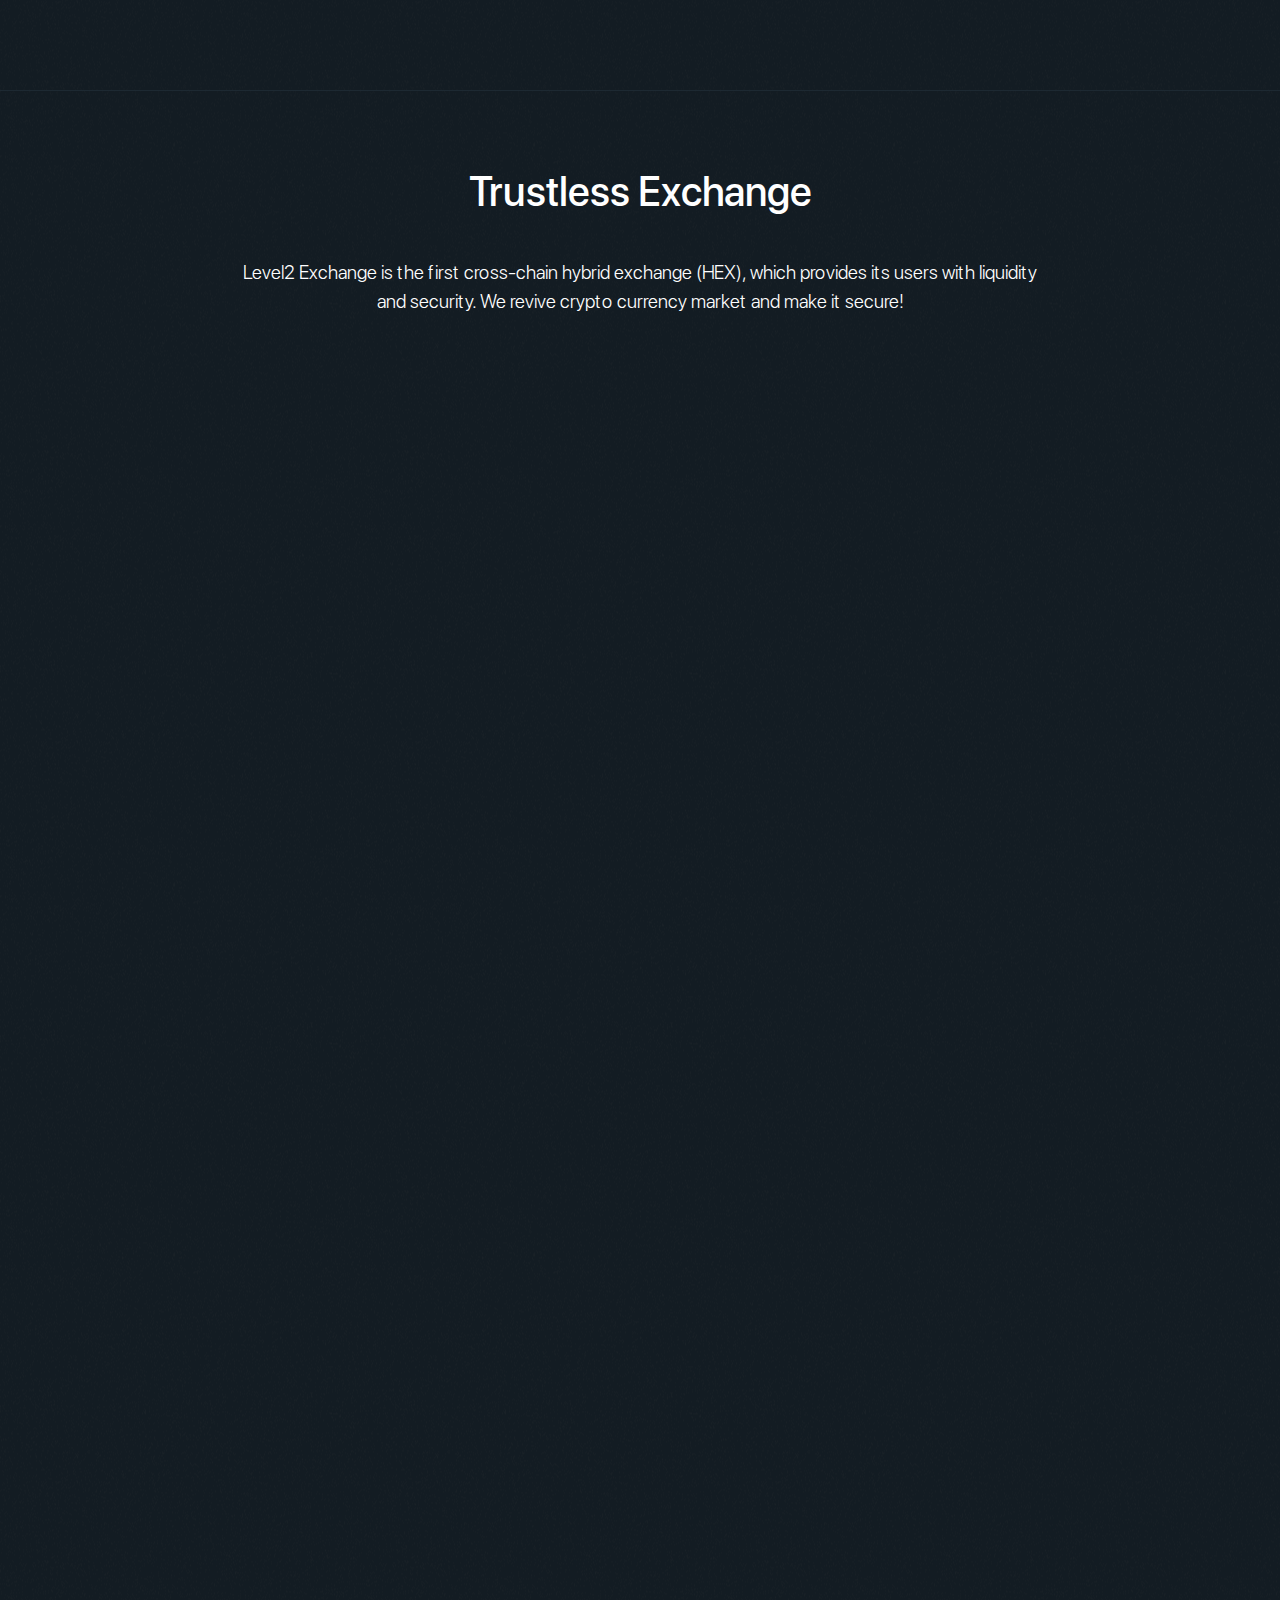
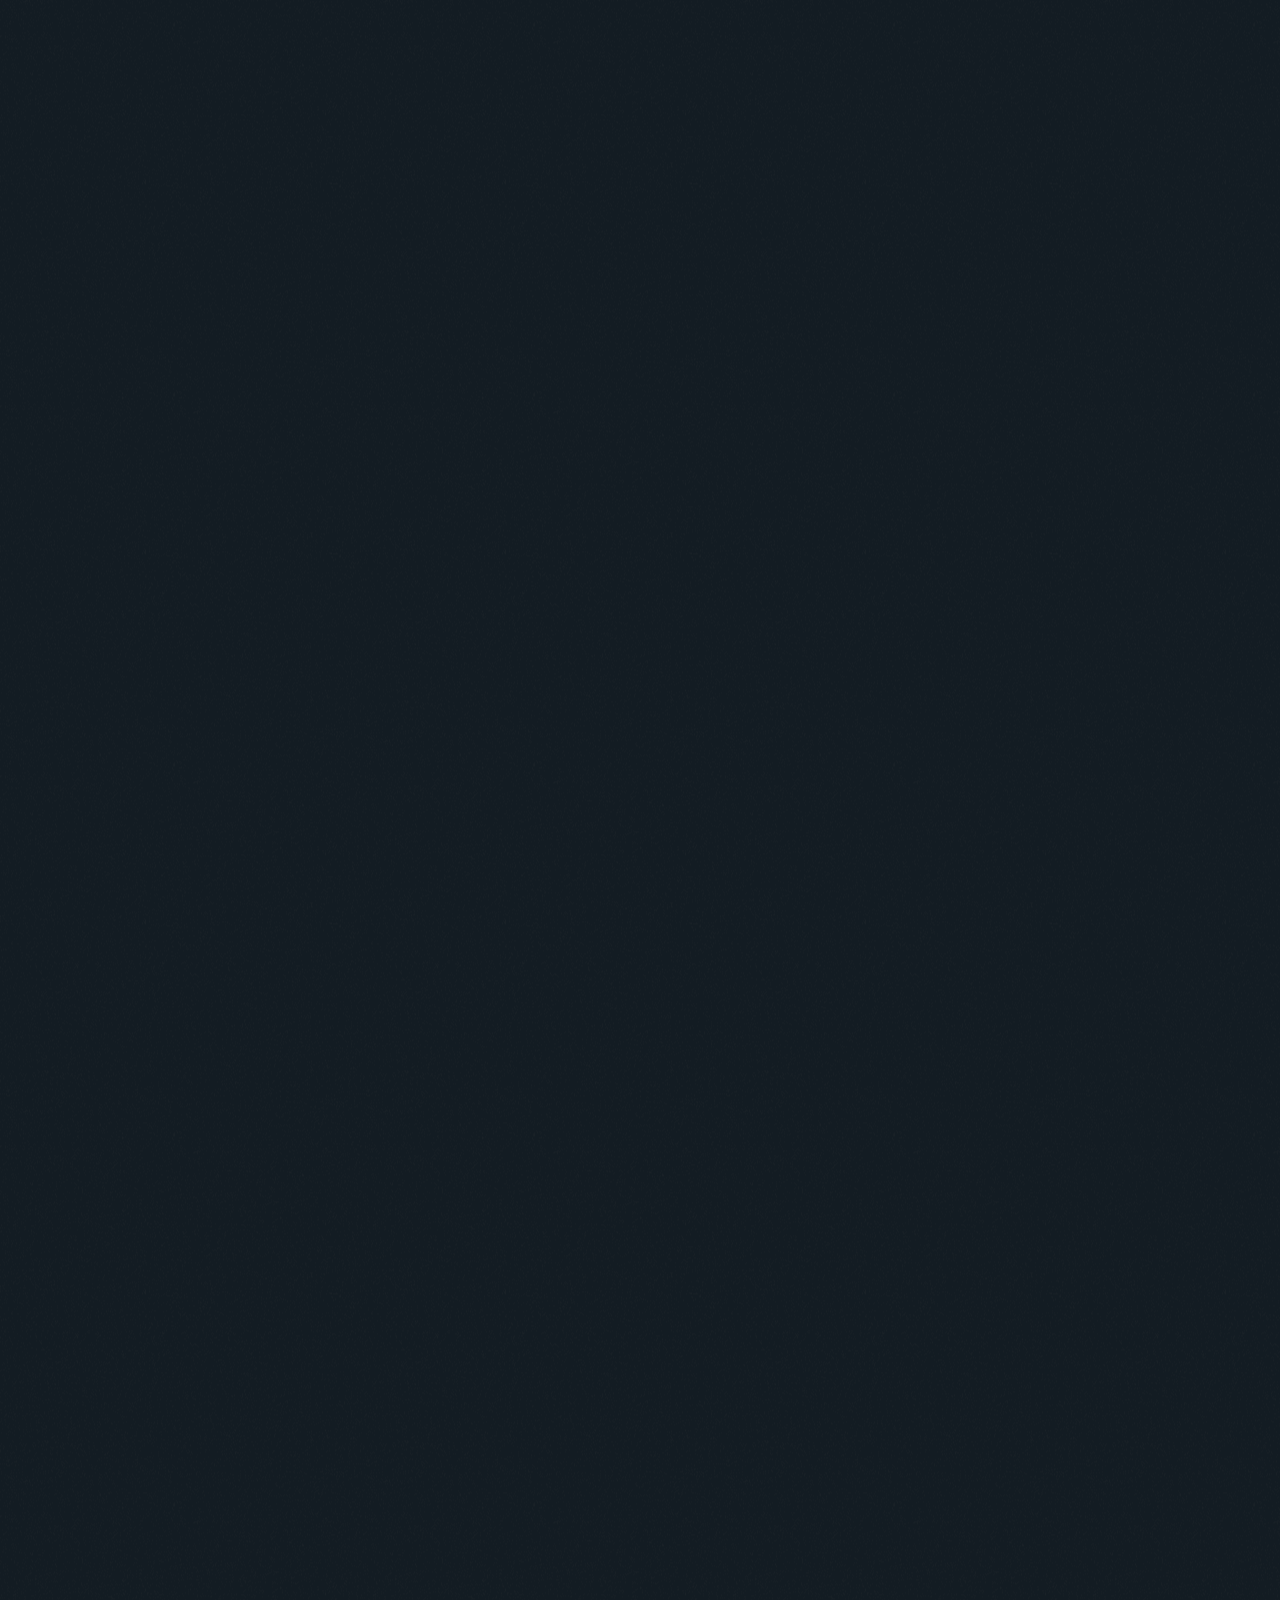
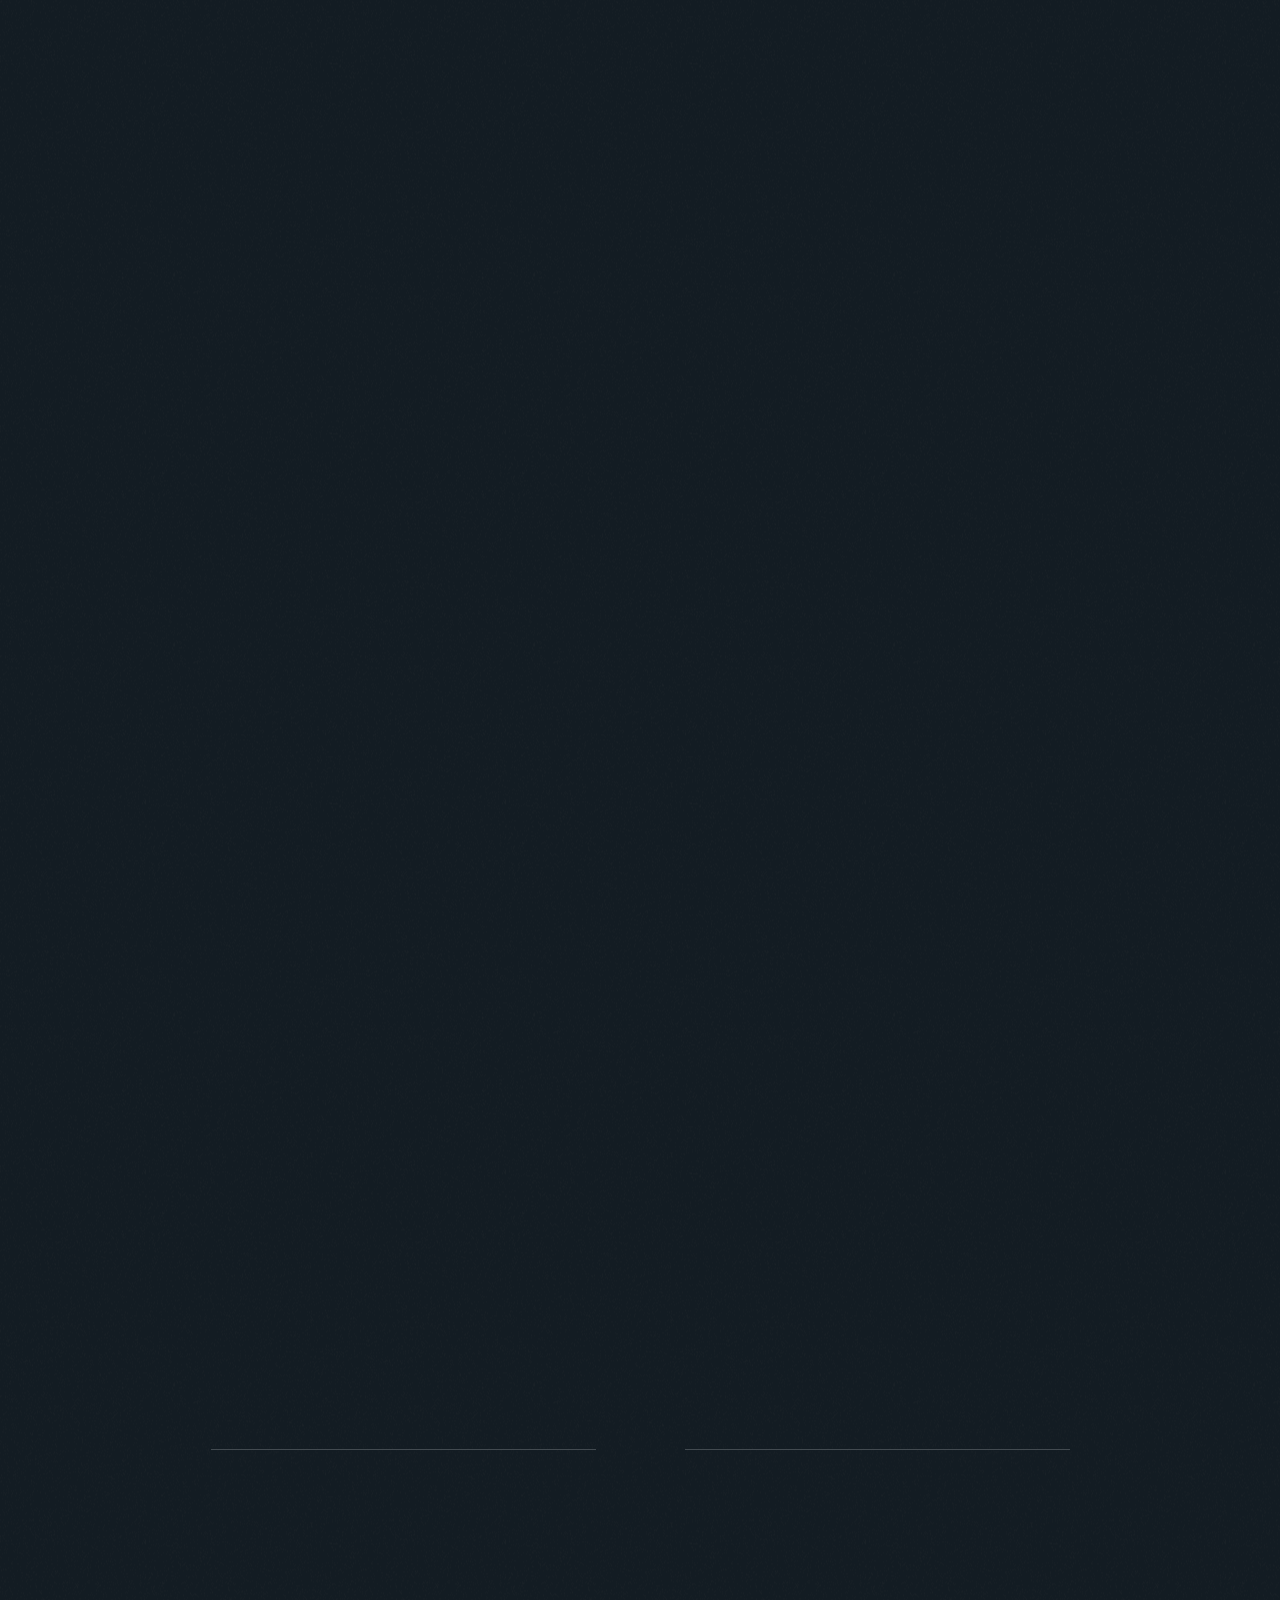
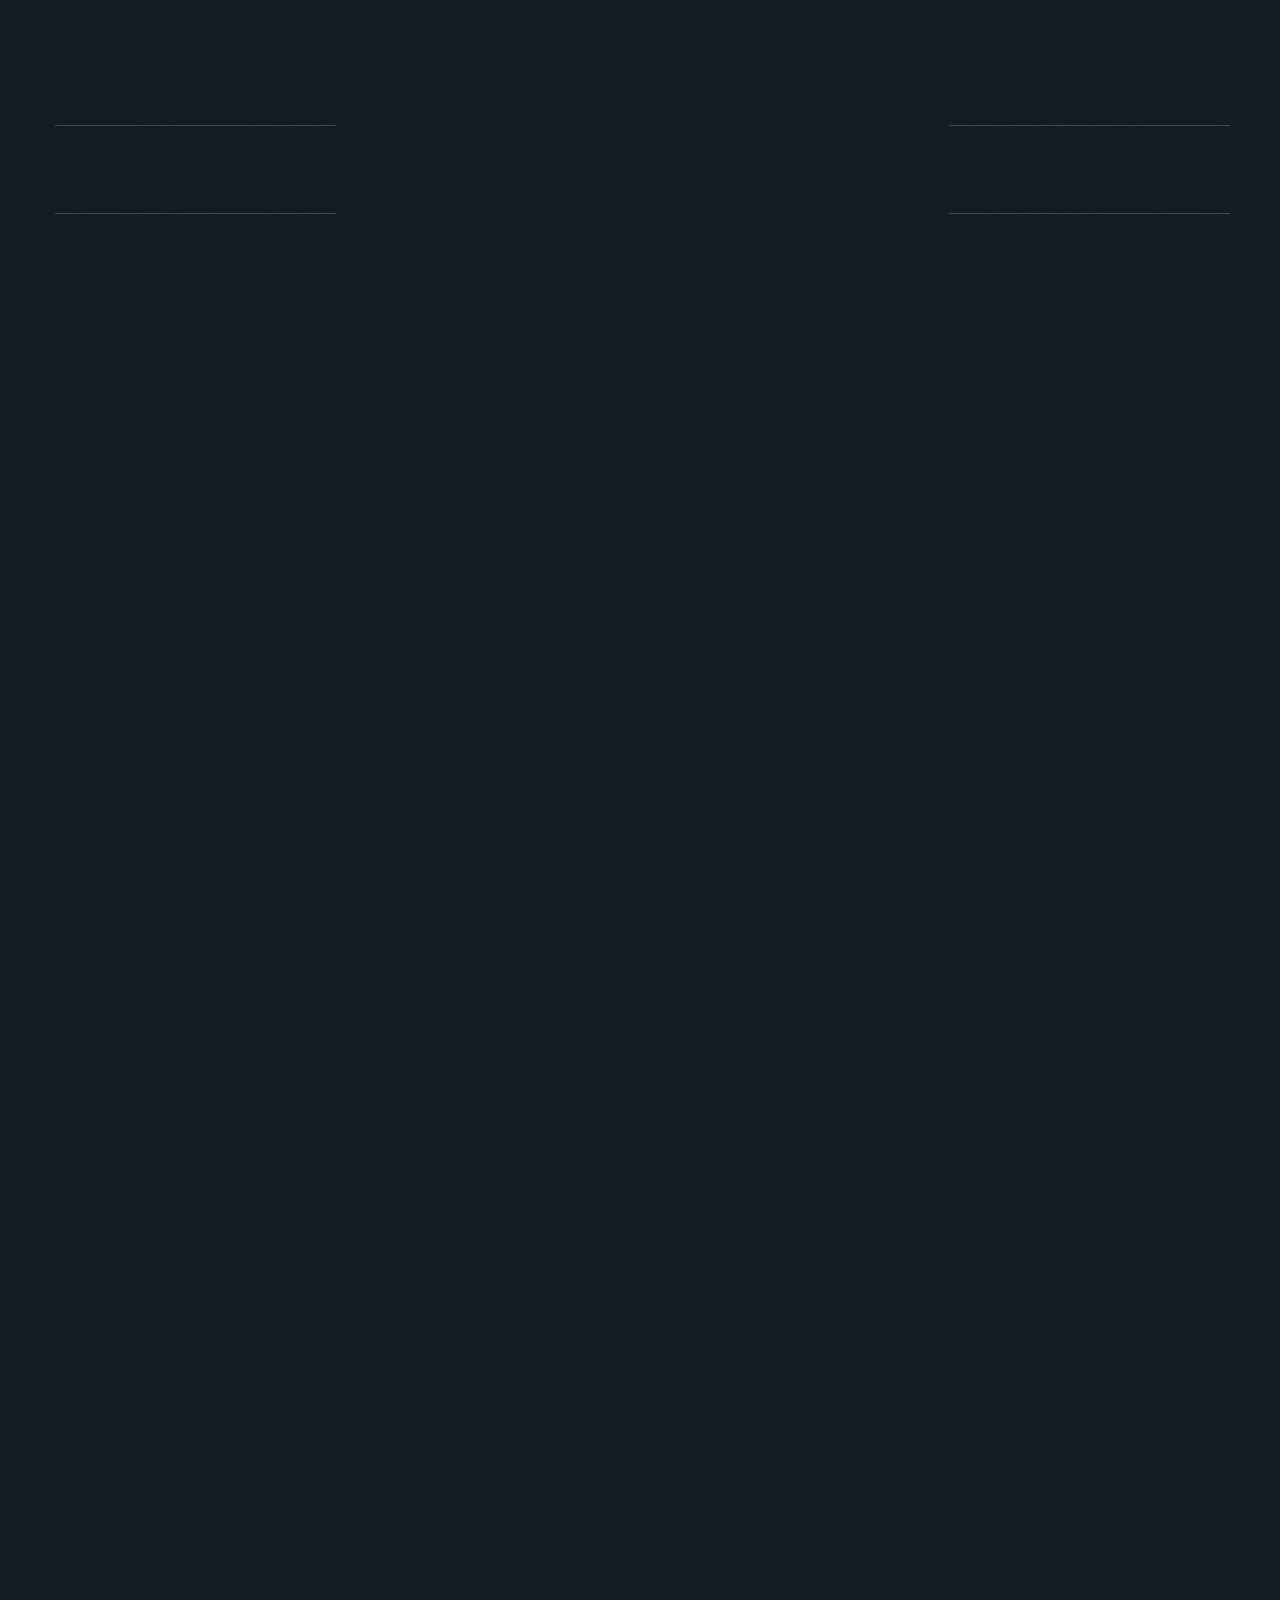
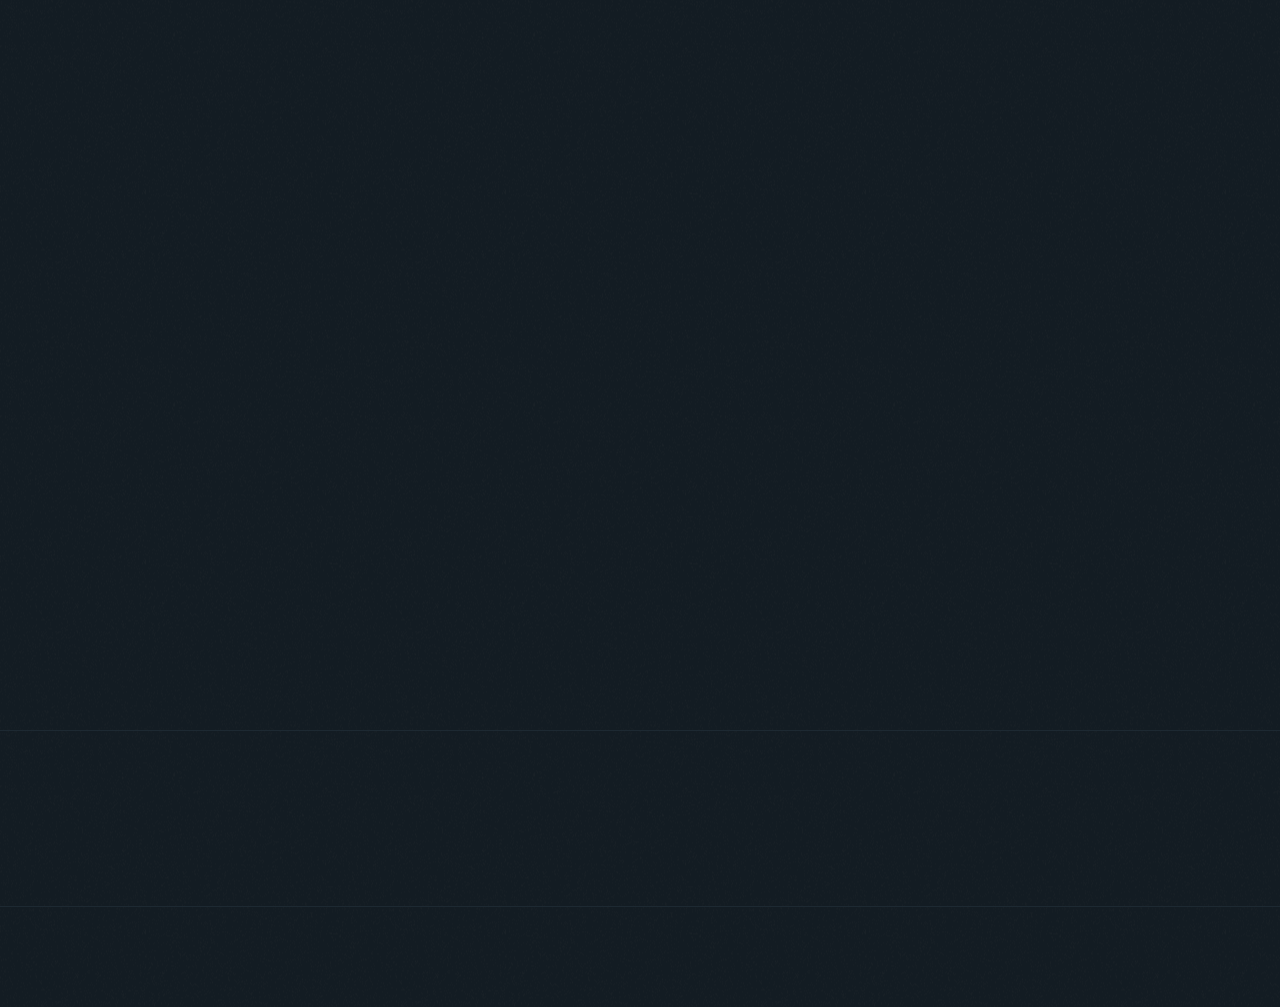
<file: index.html>
<!DOCTYPE html>
<html lang="en">
  <head>
    <meta charset="UTF-8" />
    <meta http-equiv="X-UA-Compatible" content="IE=edge" />
    <meta
      name="viewport"
      content="width=device-width, initial-scale=1, minimum-scale=1"
    />
    <!-- <meta http-equiv="Cache-control" content="public"> -->
    <title>Document</title>

    <link rel="stylesheet" href="css/bootstrap-grid.css" />
    <link rel="stylesheet" href="css/bootstrap-reboot.min.css" />
    <link
      rel="stylesheet"
      href="css/slick.css"
      media="none"
      onload="if(media!='all')media='all'"
    />
    <link rel="stylesheet" href="css/style.css" />
  </head>
  <body>
    <div id="nav_mobile" class="nav_mobile animate_bg">
      <div class="mobile_wrapper">
        <nav class="main__nav nav_mob row flex-column justify-content-around">
          <a href="#stock" class="nav__link">EXCHANGE</a>
          <a href="#advantages" class="nav__link">ADVANTAGES</a>
          <a href="#technology" class="nav__link">TECHNOLOGIES</a>
          <a href="#forwho" class="nav__link">TARGET AUDIENCE</a>
          <a href="#loyalty" class="nav__link">LOYALTY PROGRAM</a>
        </nav>
      </div>
    </div>
    <div id="page-wrap">
      <header class="sticky">
        <div class="container">
          <div
            id="head"
            class="header__nav row justify-content-between align-items-center"
          >
            <div class="header__logo menu-line">
              <a href="#main"><img src="img/logo.svg" alt=""/></a>
            </div>
            <nav class="main__nav">
              <a href="#stock" class="nav__link"
                ><span class="menu-line">EXCHANGE</span></a
              >
              <a href="#advantages" class="nav__link"
                ><span class="menu-line">ADVANTAGES</span></a
              >
              <a href="#technology" class="nav__link"
                ><span class="menu-line">TECHNOLOGIES</span></a
              >
              <a href="#forwho" class="nav__link"
                ><span class="menu-line">TARGET AUDIENCE</span></a
              >
              <a href="#loyalty" class="nav__link"
                ><span class="menu-line">LOYALTY PROGRAM</span></a
              >
            </nav>
            <div id="burger_mobile">
              <div class="burger_mobile_wrap">
                <svg width="100px" height="100px">
                  <path
                    id="first"
                    d="M30 40 70 40C90 40 90 75 60 85A40 40 0 0 1 20 20L80 80"
                  ></path>
                  <path id="middle" d="M30 50 70 50"></path>
                  <path
                    id="second"
                    d="M70 60 30 60C10 60 10 20 40 15A40 38 0 1 1 20 80L80 20"
                  ></path>
                </svg>
                <div class="trigger"></div>
              </div>
            </div>
          </div>
        </div>
      </header>
      <main id="main">
        <div class="container">
          <section class="stock__info">
            <div class="stock__info__descr_wrapp row justify-content-center">
              <div class="stock__info__descr">
                <h1>
                  <span class="lines"
                    ><span class="lines-text">Trustless Exchange</span></span
                  >
                </h1>
                <p>
                  <span class="lines-text"
                    >Level2 Exchange is the first cross-chain hybrid exchange
                    (HEX), which provides its users with liquidity and security.
                    We revive crypto currency market and make it secure!</span
                  >
                </p>
                <a href="#" class="link__register lines-link">Register</a>
              </div>
            </div>
            <div class="stock__info__picture">
              <div class="light_wrapper">
                <div class="stock__img">
                  <img src="img/SafariBrowser.png" alt="" />
                </div>
              </div>
            </div>
            <div class="stock__info__subscribe">
              <div class="row justify-content-center">
                <div class="col-12 col-sm-auto">
                  <div class="greenline">
                    <p>
                      <span class="lines"
                        ><span class="lines-text"
                          >Subscribe to our weekly L2exchange newsletter
                          <br class="wide-page" />and receive
                          <br class="short-page" />a reward every week:</span
                        ></span
                      >
                    </p>
                  </div>
                </div>
                <div class="col-12 col-sm-auto form_sub">
                  <div class="subscribe">
                    <form action="">
                      <div class="subscribe__field">
                        <input
                          maxlength="28"
                          name="name"
                          type="email"
                          class="name"
                          value=""
                          required=""
                          autocomplete="off"
                        />

                        <label for="name">Enter your email</label>
                      </div>
                      <button class="submit" type="submit" name="submit">
                        <div class="scrollanim">
                          <div class="scrollanim_wrap">
                            <div class="firs">Subscribe</div>
                            <div class="firs">Subscribe</div>
                          </div>
                        </div>
                      </button>
                    </form>
                  </div>
                </div>
              </div>
            </div>
          </section>
          <section id="stock" class="whatis">
            <h2>
              <span class="lines"
                ><span class="lines-text">What is (L2) Exchange?</span></span
              >
            </h2>
            <div class="row">
              <div class="col-12 col-lg-8 order-xl-2">
                <div class="animate_scheme">
                  <div class="light_wrapper">
                    <img
                      class="scheme_full"
                      data-src="img/scheme_full.png"
                      src=""
                      alt=""
                    />
                  </div>
                </div>
              </div>
              <div class="col-12 col-lg-4 order-xl-1">
                <div class="greenline">
                  <ul>
                    <li>
                      <span class="lines"
                        ><span class="lines-text"
                          >LEVEL2 is a hybrid of CEX and DEX. We take the best
                          from both of them.</span
                        ></span
                      >
                    </li>
                    <li>
                      <span class="lines"
                        ><span class="lines-text"
                          >Decentralized deposits and centralized order book
                          along with payment channels in a multi-chain
                          environment.</span
                        ></span
                      >
                    </li>
                    <li>
                      <span class="lines"
                        ><span class="lines-text"
                          >LEVEL2 handles secure deposits via payment channels
                          on ETH, EOS, NEO, and QTUM.</span
                        ></span
                      >
                    </li>
                    <li>
                      <span class="lines"
                        ><span class="lines-text"
                          >For other blockchains users can employ the exchange's
                          deposit system.</span
                        ></span
                      >
                    </li>
                  </ul>
                </div>
              </div>
            </div>
            <div class="row">
              <div class="col">
                <div class="exchange__table">
                  <div class="exchange__table__inner">
                    <div class="tr exchange__table__head">
                      <div class="td">Exchanges</div>
                      <div class="td">LEVEL2</div>
                      <div class="td">Binance</div>
                      <div class="td">CoinBase Pro</div>
                      <div class="td">Bishares</div>
                      <div class="td">HitBTC</div>
                      <div class="td">Bibox</div>
                      <div class="td">KyberNetwork</div>
                    </div>
                    <div class="tr">
                      <div class="td"><span>Possible Tx/S</span></div>
                      <div class="td"><span>1-1.5mln</span></div>
                      <div class="td"><span>1,4 mln</span></div>
                      <div class="td"><span>1 mln</span></div>
                      <div class="td"><span>100k</span></div>
                      <div class="td"><span>100-200k</span></div>
                      <div class="td"><span>1 mln</span></div>
                      <div class="td"><span>100-200k</span></div>
                    </div>
                    <div class="tr">
                      <div class="td"><span>Balances</span></div>
                      <div class="td"><span>DEX</span></div>
                      <div class="td"><span>CEX</span></div>
                      <div class="td"><span>CEX</span></div>
                      <div class="td"><span>CEX</span></div>
                      <div class="td"><span>CEX</span></div>
                      <div class="td"><span>CEX</span></div>
                      <div class="td"><span>DEX</span></div>
                    </div>
                    <div class="tr">
                      <div class="td"><span>Order Book</span></div>
                      <div class="td"><span>CEX</span></div>
                      <div class="td"><span>CEX</span></div>
                      <div class="td"><span>CEX</span></div>
                      <div class="td"><span>DEX</span></div>
                      <div class="td"><span>DEX</span></div>
                      <div class="td"><span>CEX</span></div>
                      <div class="td"><span>DEX</span></div>
                    </div>
                    <div class="tr">
                      <div class="td"><span>Crosschain</span></div>
                      <div class="td"><span class="check"></span></div>
                      <div class="td"><span class="cross"></span></div>
                      <div class="td"><span class="cross"></span></div>
                      <div class="td"><span class="cross"></span></div>
                      <div class="td"><span class="cross"></span></div>
                      <div class="td"><span class="cross"></span></div>
                      <div class="td"><span class="cross"></span></div>
                    </div>
                    <div class="tr">
                      <div class="td"><span>Platform token</span></div>
                      <div class="td"><span>L2T</span></div>
                      <div class="td"><span>BNB</span></div>
                      <div class="td"><span></span></div>
                      <div class="td"><span>BTS</span></div>
                      <div class="td"><span class="cross"></span></div>
                      <div class="td"><span>BIX</span></div>
                      <div class="td"><span>KNC</span></div>
                    </div>
                    <div class="tr">
                      <div class="td"><span>Margin Trading</span></div>
                      <div class="td"><span class="check"></span></div>
                      <div class="td"><span class="cross"></span></div>
                      <div class="td"><span class="check"></span></div>
                      <div class="td"><span class="cross"></span></div>
                      <div class="td"><span class="cross"></span></div>
                      <div class="td"><span class="check"></span></div>
                      <div class="td"><span class="cross"></span></div>
                    </div>
                    <div class="tr">
                      <div class="td"><span>HFT solutions</span></div>
                      <div class="td"><span class="check"></span></div>
                      <div class="td"><span class="cross"></span></div>
                      <div class="td"><span class="cross"></span></div>
                      <div class="td"><span class="cross"></span></div>
                      <div class="td"><span class="cross"></span></div>
                      <div class="td"><span class="cross"></span></div>
                      <div class="td"><span class="cross"></span></div>
                    </div>
                    <div class="tr">
                      <div class="td"><span>ETF</span></div>
                      <div class="td"><span class="check"></span></div>
                      <div class="td"><span class="cross"></span></div>
                      <div class="td"><span class="cross"></span></div>
                      <div class="td"><span class="cross"></span></div>
                      <div class="td"><span class="cross"></span></div>
                      <div class="td"><span class="cross"></span></div>
                      <div class="td"><span class="cross"></span></div>
                    </div>
                    <div class="tr">
                      <div class="td"><span>FIX API</span></div>
                      <div class="td"><span class="check"></span></div>
                      <div class="td"><span class="cross"></span></div>
                      <div class="td"><span class="check"></span></div>
                      <div class="td"><span class="cross"></span></div>
                      <div class="td"><span class="cross"></span></div>
                      <div class="td"><span class="cross"></span></div>
                      <div class="td"><span class="cross"></span></div>
                    </div>
                    <div class="tr">
                      <div class="td"><span>FPGA</span></div>
                      <div class="td"><span class="check"></span></div>
                      <div class="td"><span class="cross"></span></div>
                      <div class="td"><span class="cross"></span></div>
                      <div class="td"><span class="cross"></span></div>
                      <div class="td"><span class="cross"></span></div>
                      <div class="td"><span class="cross"></span></div>
                      <div class="td"><span class="cross"></span></div>
                    </div>
                    <div class="tr">
                      <div class="td"><span>Commission</span></div>
                      <div class="td"><span>0,2</span></div>
                      <div class="td"><span>0,1</span></div>
                      <div class="td"><span>0,2</span></div>
                      <div class="td"><span>0,2</span></div>
                      <div class="td"><span>0,1</span></div>
                      <div class="td"><span>0,1</span></div>
                      <div class="td"><span>0,2</span></div>
                    </div>
                  </div>
                </div>
              </div>
            </div>
          </section>
          <section id="advantages" class="tech">
            <h2 class="hidden">
              <span class="lines"
                ><span class="lines-text"
                  >Technologies that give us advantage</span
                ></span
              >
            </h2>
            <div class="row">
              <div class="col-12 col-lg-8">
                <div class="animate_brokers">
                  <div class="light_wrapper">
                    <img
                      class="brokers_full"
                      data-src="img/brokers.png"
                      src=""
                      alt=""
                    />
                  </div>
                </div>
              </div>
              <div class="col-12 col-lg-4 tech__descr">
                <h2 class="visible">
                  <span class="lines"
                    ><span class="lines-text"
                      >Technologies that give us advantage</span
                    ></span
                  >
                </h2>
                <div class="greenline">
                  <ul>
                    <li>
                      <h3>
                        <span class="lines"
                          ><span class="lines-text"
                            >High transaction speed</span
                          ></span
                        >
                      </h3>
                    </li>
                    <li>
                      <span class="lines"
                        ><span class="lines-text"
                          >We use professional FPGA technologies optimized for
                          high loads, corresponding to the engine, and Fix /
                          Fast API protocols from such traditional exchanges as
                          NYSE, LSE for maximum trading efficiency for our
                          users.
                        </span></span
                      >
                    </li>
                  </ul>
                </div>
              </div>
            </div>
          </section>
          <section id="technology" class="graph">
            <div class="row align-items-center">
              <div class="col-12 col-xl-3">
                <div class="greenline">
                  <ul>
                    <li>
                      <h3>
                        <span class="lines"
                          ><span class="lines-text"
                            >Advanced trading opportunities in any market
                            situation</span
                          ></span
                        >
                      </h3>
                    </li>
                    <li>
                      <span class="lines"
                        ><span class="lines-text"
                          >L2 exchange employ different finacial instruments,
                          including Futures contracts, Index Funds, and PAMM
                          investment.</span
                        ></span
                      >
                    </li>
                  </ul>
                </div>
              </div>
              <div class="col-12 col-md-6 col-xl-6">
                <div class="light_wrapper">
                  <img
                    class="chart-img"
                    data-src="img/chart.png"
                    src=""
                    alt=""
                  />
                </div>
              </div>
              <div class="col-12 col-md-6 col-xl-3">
                <div class="graph__descr">
                  <h3>
                    <span class="lines"
                      ><span class="lines-text"
                        >Margin Trade. Margin Funding</span
                      ></span
                    >
                  </h3>
                  <p>
                    <span class="lines"
                      ><span class="lines-text"
                        >Provision of trade requests with credit funds with the
                        storage of collateral within payment channels.</span
                      ></span
                    >
                  </p>
                </div>
                <div class="graph__descr">
                  <h3>
                    <span class="lines"
                      ><span class="lines-text">Smart. Trade</span></span
                    >
                  </h3>
                  <p>
                    <span class="lines"
                      ><span class="lines-text"
                        >Smart orders system for protection of trader’s
                        interests: stop-loss, take-profit, IFD, OCO,
                        IFDOCO</span
                      ></span
                    >
                  </p>
                </div>
                <div class="graph__descr">
                  <h3>
                    <span class="lines"
                      ><span class="lines-text">Derivatives</span></span
                    >
                  </h3>
                  <p>
                    <span class="lines"
                      ><span class="lines-text"
                        >L2 exchange employ different finacial instruments,
                        including Futures contracts, Index Funds, and PAMM
                        investment</span
                      ></span
                    >
                  </p>
                </div>
              </div>
            </div>
          </section>
          <section id="forwho" class="greencircle">
            <div class="greencircle__centre">
              <div class="greencircle__image">
                <div class="light_wrapper">
                  <img
                    class="circle-image"
                    data-src="img/greencircle.png"
                    src=""
                    alt=""
                  />
                </div>
                <div class="greencircle__image__inner">
                  <p>
                    We have created the most convenient, secure and efficient
                    platform for all categories of users.
                  </p>
                  <a
                    href="http://demo2.l2.exchange/access?mode=dex"
                    class="link__register"
                    >Register</a
                  >
                </div>
              </div>
            </div>
            <div class="greencircle__desc">
              <div class="row justify-content-between first__row">
                <div class="col-3">
                  <div class="greencircle__item ">
                    <h4>
                      <span class="lines"
                        ><span class="lines-text"
                          >Long term Investors</span
                        ></span
                      >
                    </h4>
                    <h4 class="numbertitle">
                      <span class="lines"
                        ><span class="lines-text">1.</span></span
                      >
                    </h4>
                    <div class="pointline"></div>
                    <p>
                      <span class="lines"
                        ><span class="lines-text"
                          >Banks and brokers, Fund managers, Hedge funds,
                          Professional traders and money managers</span
                        ></span
                      >
                    </p>
                  </div>
                </div>
                <div class="col-3">
                  <div class="greencircle__item text-right">
                    <h4>
                      <span class="lines"
                        ><span class="lines-text"
                          >Institutional capital</span
                        ></span
                      >
                    </h4>
                    <h4 class="numbertitle">
                      <span class="lines"
                        ><span class="lines-text">2.</span></span
                      >
                    </h4>
                    <div class="pointline"></div>
                  </div>
                </div>
              </div>
              <div class="row justify-content-between second__row">
                <div class="col-3">
                  <div class="greencircle__item">
                    <h4>
                      <span class="lines"
                        ><span class="lines-text">Basic Traders</span></span
                      >
                    </h4>
                    <h4 class="numbertitle">
                      <span class="lines"
                        ><span class="lines-text">3.</span></span
                      >
                    </h4>
                    <div class="pointline"></div>
                    <p>
                      <span class="lines"
                        ><span class="lines-text"
                          >Comfortable interface, secure connection,<br />fast
                          deposits / withdrawals</span
                        ></span
                      >
                    </p>
                  </div>
                </div>
                <div class="col-2">
                  <div class="greencircle__item text-right">
                    <h4>
                      <span class="lines"
                        ><span class="lines-text">Market Makers</span></span
                      >
                    </h4>
                    <h4 class="numbertitle">
                      <span class="lines"
                        ><span class="lines-text">4.</span></span
                      >
                    </h4>
                    <div class="pointline"></div>
                    <p>
                      <span class="lines"
                        ><span class="lines-text"
                          >Transparent<br />community</span
                        ></span
                      >
                    </p>
                  </div>
                </div>
              </div>
              <div class="row justify-content-between third__row">
                <div class="col-2">
                  <div class="greencircle__item">
                    <h4 class="numbertitle">
                      <span class="lines"
                        ><span class="lines-text">5.</span></span
                      >
                    </h4>
                    <h4>
                      <span class="lines"
                        ><span class="lines-text">Brok Partners</span></span
                      >
                    </h4>
                    <div class="pointline"></div>
                    <p>
                      <span class="lines"
                        ><span class="lines-text"
                          >Personal infrastructure, additional verification,
                          flat acceptable</span
                        ></span
                      >
                    </p>
                  </div>
                </div>
                <div class="col-3">
                  <div class="greencircle__item text-right">
                    <h4 class="numbertitle">
                      <span class="lines"
                        ><span class="lines-text">6.</span></span
                      >
                    </h4>
                    <h4>
                      <span class="lines"
                        ><span class="lines-text"
                          >Professional traders</span
                        ></span
                      >
                    </h4>
                    <div class="pointline"></div>
                    <p>
                      <span class="lines"
                        ><span class="lines-text"
                          >FIX FAST API connection, allocation possibility, low
                          latency, special commission and discounts, HFT
                          available, derivatives, margin trading</span
                        ></span
                      >
                    </p>
                  </div>
                </div>
              </div>
            </div>
            <div class="greencircle__desc__mob">
              <div class="row justify-content-between">
                <div class="col-6 col-sm-4">
                  <h4>
                    <span class="lines"
                      ><span class="lines-text"
                        >1. Long term Investors</span
                      ></span
                    >
                  </h4>
                  <p>
                    <span class="lines"
                      ><span class="lines-text"
                        >Banks and brokers, Fund managers, Hedge funds,
                        Professional traders and money managers</span
                      ></span
                    >
                  </p>
                </div>
                <div class="col-6 col-sm-4 offset-sm-2">
                  <h4>
                    <span class="lines"
                      ><span class="lines-text"
                        >2. Institutional capital</span
                      ></span
                    >
                  </h4>
                </div>
                <div class="col-6 col-sm-4">
                  <h4>
                    <span class="lines"
                      ><span class="lines-text">3. Basic Traders</span></span
                    >
                  </h4>
                  <p>
                    <span class="lines"
                      ><span class="lines-text"
                        >Comfortable interface, secure connection,<br />fast
                        deposits / withdrawals</span
                      ></span
                    >
                  </p>
                </div>
                <div class="col-6 col-sm-4 offset-sm-2">
                  <h4>
                    <span class="lines"
                      ><span class="lines-text">4. Market Makers</span></span
                    >
                  </h4>
                  <p>
                    <span class="lines"
                      ><span class="lines-text"
                        >Transparent<br />community</span
                      ></span
                    >
                  </p>
                </div>
                <div class="col-6 col-sm-4">
                  <h4>
                    <span class="lines"
                      ><span class="lines-text">5. Brok Partners</span></span
                    >
                  </h4>
                  <p>
                    <span class="lines"
                      ><span class="lines-text"
                        >Personal infrastructure, additional verification, flat
                        acceptable</span
                      ></span
                    >
                  </p>
                </div>
                <div class="col-6 col-sm-4 offset-sm-2">
                  <h4>
                    <span class="lines"
                      ><span class="lines-text"
                        >6. Professional traders</span
                      ></span
                    >
                  </h4>
                  <p>
                    <span class="lines"
                      ><span class="lines-text"
                        >FIX FAST API connection, allocation possibility, low
                        latency, special commission and discounts, HFT
                        available, derivatives, margin trading</span
                      ></span
                    >
                  </p>
                </div>
              </div>
            </div>
          </section>
          <section id="loyalty" class="loyalty">
            <h2>
              <span class="lines"
                ><span class="lines-text"
                  >Best loyalty program for traders</span
                ></span
              >
            </h2>
            <div class="row">
              <div class="col-12 order-xl-2 col-xl-8">
                <div class="light_wrapper">
                  <img
                    class="profile-img"
                    data-src="img/profile.png"
                    src=""
                    alt=""
                  />
                </div>
              </div>
              <div class="col-12 order-xl-1 col-xl-2 text-right">
                <div
                  class="row flex-column justify-content-around loyalty__item__wrapper"
                >
                  <div class="loyalty__item market">
                    <div class="loyalty__item__icon">
                      <img data-src="img/icons/online-shop.svg" src="" alt="" />
                    </div>
                    <div class="loyalty__item__text">
                      <h3>
                        <span class="lines"
                          ><span class="lines-text">MARKET</span></span
                        >
                        <span class="loyalline"
                          ><span class="loyalline__inner"></span
                        ></span>
                      </h3>
                      <p>
                        <span class="lines"
                          ><span class="lines-text"
                            >Internal exchange market, <br />where you can use
                            <br />gained bonuses</span
                          ></span
                        >
                      </p>
                    </div>
                  </div>
                  <div class="loyalty__item fund">
                    <div class="loyalty__item__icon">
                      <img data-src="img/icons/bank.svg" src="" alt="" />
                    </div>
                    <div class="loyalty__item__text">
                      <h3>
                        <span class="lines"
                          ><span class="lines-text">FUND</span></span
                        ><span class="loyalline"
                          ><span class="loyalline__inner"></span
                        ></span>
                      </h3>
                      <p>
                        <span class="lines"
                          ><span class="lines-text"
                            >Every day we hold a daily formed<br />
                            fund giveaway</span
                          ></span
                        >
                      </p>
                    </div>
                  </div>
                  <div class="loyalty__item">
                    <div class="loyalty__item__icon">
                      <img data-src="img/icons/coins.svg" src="" alt="" />
                    </div>
                    <div class="loyalty__item__text">
                      <h3>
                        <span class="lines"
                          ><span class="lines-text">TRADE-2-MINE</span></span
                        ><span class="loyalline"></span>
                      </h3>
                      <p>
                        <span class="lines"
                          ><span class="lines-text">
                            Mined tokens are earned by traders in the amount of
                            100% of your commission at the time of the
                            transaction on the exchange in the form of
                            deliverable futures</span
                          ></span
                        >
                      </p>
                    </div>
                  </div>
                </div>
              </div>
              <div class="col-12 order-3 col-xl-2 ">
                <div
                  class="row flex-column justify-content-around loyalty__item__wrapper"
                >
                  <div class="loyalty__item referal">
                    <div class="loyalty__item__icon">
                      <img data-src="img/icons/friendship.svg" src="" alt="" />
                    </div>
                    <div class="loyalty__item__text">
                      <h3>
                        <span class="lines"
                          ><span class="lines-text">REFERAL SYSTEM</span></span
                        ><span class="loyalline"
                          ><span class="loyalline__inner"></span
                        ></span>
                      </h3>
                      <p>
                        <span class="lines"
                          ><span class="lines-text"
                            >50% Commission <br />from invited users</span
                          ></span
                        >
                      </p>
                    </div>
                  </div>
                  <div class="loyalty__item case">
                    <div class="loyalty__item__icon">
                      <img data-src="img/icons/chest.svg" src="" alt="" />
                    </div>
                    <div class="loyalty__item__text">
                      <h3>
                        <span class="lines"
                          ><span class="lines-text">CASE</span></span
                        ><span class="loyalline"
                          ><span class="loyalline__inner"></span
                        ></span>
                      </h3>
                      <p>
                        <span class="lines"
                          ><span class="lines-text"
                            >Every time you reach a new level, a case opens,
                            which may contain points, bonuses, tickets for the
                            tournaments etc.</span
                          ></span
                        >
                      </p>
                    </div>
                  </div>
                  <div class="loyalty__item tournament">
                    <div class="loyalty__item__icon">
                      <img data-src="img/icons/cup.svg" src="" alt="" />
                    </div>
                    <div class="loyalty__item__text">
                      <h3>
                        <span class="lines"
                          ><span class="lines-text">TOURNAMENT</span></span
                        ><span class="loyalline"
                          ><span class="loyalline__inner"></span
                        ></span>
                      </h3>
                      <p>
                        <span class="lines"
                          ><span class="lines-text"
                            >The exchange constantly holds tournaments where
                            everyone has the opportunity to win a solid
                            prize</span
                          ></span
                        >
                      </p>
                    </div>
                  </div>
                </div>
              </div>
            </div>
          </section>
          <section id="strategy" class="roadmap" style="display: none">
            <h2>
              <span class="lines"
                ><span class="lines-text"
                  >Exchange's Development Road Map</span
                ></span
              >
            </h2>
            <div class="roadmapline line-gray"></div>
            <div class="roadmapline line-green"></div>
            <div class="roadmap__slider">
              <div class="slider__item">
                <div class="slider__wrapper">
                  <div class="slider__item__inner">
                    <div class="slider__head">
                      <h4 class="data">0 Июль, 2018</h4>
                      <!-- text upon buttons -->
                      <h4>0 Июль, 2018</h4>
                      <h5>Прототип</h5>
                    </div>
                    <div class="slider__body">
                      <h6>Альфа-версия:</h6>
                      <p>торговля в консоли без каналов</p>
                      <h6>Бета-версия:</h6>
                      <p>
                        веб интерфейс + Эфириум каналы (eth+ERC20) + разработка
                        кабинета трейдера
                      </p>
                    </div>
                  </div>
                </div>
              </div>
              <div class="slider__item">
                <div class="slider__wrapper">
                  <div class="slider__item__inner">
                    <div class="slider__head">
                      <h4 class="data">1 Июль, 2018</h4>
                      <!-- text upon buttons -->
                      <h4>1 Июль, 2018</h4>
                      <h5>Прототип</h5>
                    </div>
                    <div class="slider__body">
                      <h6>Альфа-версия:</h6>
                      <p>торговля в консоли без каналов</p>
                      <h6>Бета-версия:</h6>
                      <p>
                        веб интерфейс + Эфириум каналы (eth+ERC20) + разработка
                        кабинета трейдера
                      </p>
                    </div>
                  </div>
                </div>
              </div>
              <div class="slider__item">
                <div class="slider__wrapper">
                  <div class="slider__item__inner">
                    <div class="slider__head">
                      <h4 class="data">2 Июль, 2018</h4>
                      <!-- text upon buttons -->
                      <h4>2 Июль, 2018</h4>
                      <h5>Прототип</h5>
                    </div>
                    <div class="slider__body">
                      <h6>Альфа-версия:</h6>
                      <p>торговля в консоли без каналов</p>
                      <h6>Бета-версия:</h6>
                      <p>
                        веб интерфейс + Эфириум каналы (eth+ERC20) + разработка
                        кабинета трейдера
                      </p>
                    </div>
                  </div>
                </div>
              </div>
              <div class="slider__item">
                <div class="slider__wrapper">
                  <div class="slider__item__inner">
                    <div class="slider__head">
                      <h4 class="data">3 Июль, 2018</h4>
                      <!-- text upon buttons -->
                      <h4>3 Июль, 2018</h4>
                      <h5>Прототип</h5>
                    </div>
                    <div class="slider__body">
                      <h6>Альфа-версия:</h6>
                      <p>торговля в консоли без каналов</p>
                      <h6>Бета-версия:</h6>
                      <p>
                        веб интерфейс + Эфириум каналы (eth+ERC20) + разработка
                        кабинета трейдера
                      </p>
                    </div>
                  </div>
                </div>
              </div>
              <div class="slider__item">
                <div class="slider__wrapper">
                  <div class="slider__item__inner">
                    <div class="slider__head">
                      <h4 class="data">4 Июль, 2018</h4>
                      <!-- text upon buttons -->
                      <h4>4 Июль, 2018</h4>
                      <h5>Прототип</h5>
                    </div>
                    <div class="slider__body">
                      <h6>Альфа-версия:</h6>
                      <p>торговля в консоли без каналов</p>
                      <h6>Бета-версия:</h6>
                      <p>
                        веб интерфейс + Эфириум каналы (eth+ERC20) + разработка
                        кабинета трейдера
                      </p>
                    </div>
                  </div>
                </div>
              </div>
              <div class="slider__item">
                <div class="slider__wrapper">
                  <div class="slider__item__inner">
                    <div class="slider__head">
                      <h4 class="data">5 Июль, 2018</h4>
                      <!-- text upon buttons -->
                      <h4>5 Июль, 2018</h4>
                      <h5>Прототип</h5>
                    </div>
                    <div class="slider__body">
                      <h6>Альфа-версия:</h6>
                      <p>торговля в консоли без каналов</p>
                      <h6>Бета-версия:</h6>
                      <p>
                        веб интерфейс + Эфириум каналы (eth+ERC20) + разработка
                        кабинета трейдера
                      </p>
                    </div>
                  </div>
                </div>
              </div>
            </div>
          </section>
          <section id="team" class="support">
            <h2>
              <span class="lines"
                ><span class="lines-text">Partners:</span></span
              >
            </h2>
            <div class="support__img">
              <div
                class="row no-gutters justify-content-center justify-content-lg-between"
              >
                <div class="col-6 col-md-4 col-lg-1 support__img__item">
                  <a href=""
                    ><img data-src="img/support/red.png" src="" alt=""
                  /></a>
                </div>
                <div class="col-6 col-md-4 col-lg-1 support__img__item">
                  <a href=""
                    ><img data-src="img/support/eosrio.png" src="" alt=""
                  /></a>
                </div>
                <div class="col-6 col-md-4 col-lg-1 support__img__item">
                  <a href=""
                    ><img data-src="img/support/whitecube.png" src="" alt=""
                  /></a>
                </div>
                <div class="col-6 col-md-4 col-lg-1 support__img__item">
                  <a href=""
                    ><img data-src="img/support/dialog.png" src="" alt=""
                  /></a>
                </div>
                <div class="col-6 col-md-4 col-lg-1 support__img__item">
                  <a href=""
                    ><img data-src="img/support/gsl.png" src="" alt=""
                  /></a>
                </div>
                <div class="col-6 col-md-4 col-lg-1 support__img__item">
                  <a href=""
                    ><img data-src="img/support/yelowcube.png" src="" alt=""
                  /></a>
                </div>
                <div class="col-6 col-md-4 col-lg-1 support__img__item">
                  <a href=""
                    ><img
                      data-src="img/support/image_from_ios.png"
                      src=""
                      alt=""
                  /></a>
                </div>
              </div>
            </div>
          </section>
        </div>
      </main>
      <footer>
        <div class="container">
          <div class="footer__header">
            <h2>
              <span class="lines"
                ><span class="lines-text">Contact LEVEL2 Exchange:</span></span
              >
            </h2>
            <div
              class="row no-gutters justify-content-between footer__header__info"
            >
              <div class="col-12 col-lg-auto  contact__info__item">
                <h4>Send letters:</h4>
                <p>hello@l2.exchange</p>
              </div>
              <div class="col-12 col-sm-auto margin-auto form_sub">
                <div class="subscribe">
                  <form class="subscribe_form">
                    <div class="subscribe__field">
                      <input
                        maxlength="28"
                        name="email"
                        type="email"
                        class="name"
                        value=""
                        required=""
                        autocomplete="off"
                      />

                      <label for="name">Enter your email</label>
                    </div>
                    <button class="submit" type="submit" name="submit">
                      <div class="scrollanim">
                        <div class="scrollanim_wrap">
                          <div class="firs">Subscribe</div>
                          <div class="firs">Subscribe</div>
                        </div>
                      </div>
                    </button>
                  </form>
                </div>
              </div>
            </div>
          </div>
        </div>
        <div class="footer__body">
          <div class="container">
            <div class="contact__icons">
              <div class="contact__icons__inner row justify-content-between">
                <div class="col-4 col-md-auto contact__ico__item">
                  <a href="https://t.me/level2exchange" target="_blank">
                    <svg
                      xmlns="http://www.w3.org/2000/svg"
                      xmlns:xlink="http://www.w3.org/1999/xlink"
                      version="1.1"
                      id="Layer_1"
                      x="0px"
                      y="0px"
                      viewBox="0 0 300 300"
                      style="enable-background:new 0 0 300 300;"
                      xml:space="preserve"
                      width="512px"
                      height="512px"
                    >
                      <g id="XMLID_496_">
                        <path
                          id="XMLID_497_"
                          d="M5.299,144.645l69.126,25.8l26.756,86.047c1.712,5.511,8.451,7.548,12.924,3.891l38.532-31.412   c4.039-3.291,9.792-3.455,14.013-0.391l69.498,50.457c4.785,3.478,11.564,0.856,12.764-4.926L299.823,29.22   c1.31-6.316-4.896-11.585-10.91-9.259L5.218,129.402C-1.783,132.102-1.722,142.014,5.299,144.645z M96.869,156.711l135.098-83.207   c2.428-1.491,4.926,1.792,2.841,3.726L123.313,180.87c-3.919,3.648-6.447,8.53-7.163,13.829l-3.798,28.146   c-0.503,3.758-5.782,4.131-6.819,0.494l-14.607-51.325C89.253,166.16,91.691,159.907,96.869,156.711z"
                          fill="#42494f"
                        />
                      </g>
                    </svg>
                    <p>Telegram</p>
                  </a>
                </div>
                <div class="col-4 col-md-auto contact__ico__item">
                  <a
                    href="https://www.facebook.com/level2exchange"
                    target="_blank"
                  >
                    <svg
                      xmlns="http://www.w3.org/2000/svg"
                      xmlns:xlink="http://www.w3.org/1999/xlink"
                      version="1.1"
                      id="Capa_1"
                      x="0px"
                      y="0px"
                      width="512px"
                      height="512px"
                      viewBox="0 0 96.124 96.123"
                      style="enable-background:new 0 0 96.124 96.123;"
                      xml:space="preserve"
                    >
                      <g>
                        <path
                          d="M72.089,0.02L59.624,0C45.62,0,36.57,9.285,36.57,23.656v10.907H24.037c-1.083,0-1.96,0.878-1.96,1.961v15.803   c0,1.083,0.878,1.96,1.96,1.96h12.533v39.876c0,1.083,0.877,1.96,1.96,1.96h16.352c1.083,0,1.96-0.878,1.96-1.96V54.287h14.654   c1.083,0,1.96-0.877,1.96-1.96l0.006-15.803c0-0.52-0.207-1.018-0.574-1.386c-0.367-0.368-0.867-0.575-1.387-0.575H56.842v-9.246   c0-4.444,1.059-6.7,6.848-6.7l8.397-0.003c1.082,0,1.959-0.878,1.959-1.96V1.98C74.046,0.899,73.17,0.022,72.089,0.02z"
                          fill="#42494f"
                        />
                      </g>
                    </svg>
                    <p>Facebook</p>
                  </a>
                </div>
                <div class="col-4 col-md-auto contact__ico__item">
                  <a href="https://medium.com/@level2exchange" target="_blank">
                    <svg
                      xmlns="http://www.w3.org/2000/svg"
                      x="0px"
                      y="0px"
                      width="50"
                      height="50"
                      viewBox="0 0 50 50"
                      style="fill:#42494f;"
                    >
                      <g id="surface1">
                        <path
                          style=" "
                          d="M 18 41.578125 C 18 42.46875 17.523438 43 16.847656 43 C 16.609375 43 16.34375 42.933594 16.0625 42.792969 L 5.164063 37.273438 C 4.523438 36.949219 4 36.089844 4 35.367188 L 4 8.3125 C 4 7.597656 4.378906 7.175781 4.921875 7.175781 C 5.113281 7.175781 5.328125 7.226563 5.550781 7.339844 L 5.933594 7.535156 C 5.933594 7.535156 5.9375 7.535156 5.9375 7.535156 L 17.949219 13.617188 C 17.96875 13.628906 17.984375 13.648438 18 13.664063 Z M 30.585938 8.882813 L 31.320313 7.675781 C 31.582031 7.246094 32.0625 7 32.550781 7 C 32.664063 7 32.78125 7.015625 32.894531 7.046875 C 32.980469 7.066406 33.070313 7.097656 33.164063 7.144531 L 45.832031 13.558594 C 45.835938 13.558594 45.835938 13.5625 45.835938 13.5625 L 45.847656 13.566406 C 45.855469 13.570313 45.855469 13.582031 45.863281 13.585938 C 45.925781 13.636719 45.953125 13.722656 45.910156 13.792969 L 33.292969 34.558594 L 32.003906 36.675781 L 23.644531 20.304688 Z M 20 30.605469 L 20 17.5625 L 28.980469 35.15625 L 20.902344 31.066406 Z M 46 41.578125 C 46 42.414063 45.503906 42.890625 44.773438 42.890625 C 44.445313 42.890625 44.070313 42.796875 43.675781 42.597656 L 41.867188 41.679688 L 33.789063 37.589844 L 46 17.496094 Z "
                        ></path>
                      </g>
                    </svg>
                    <p>Medium</p>
                  </a>
                </div>
                <div class="col-4 col-md-auto contact__ico__item">
                  <a href="https://twitter.com/level2X" target="_blank">
                    <svg
                      xmlns="http://www.w3.org/2000/svg"
                      xmlns:xlink="http://www.w3.org/1999/xlink"
                      version="1.1"
                      id="Capa_1"
                      x="0px"
                      y="0px"
                      viewBox="0 0 512 512"
                      style="enable-background:new 0 0 512 512;"
                      xml:space="preserve"
                      width="512px"
                      height="512px"
                    >
                      <g>
                        <g>
                          <path
                            d="M512,97.248c-19.04,8.352-39.328,13.888-60.48,16.576c21.76-12.992,38.368-33.408,46.176-58.016    c-20.288,12.096-42.688,20.64-66.56,25.408C411.872,60.704,384.416,48,354.464,48c-58.112,0-104.896,47.168-104.896,104.992    c0,8.32,0.704,16.32,2.432,23.936c-87.264-4.256-164.48-46.08-216.352-109.792c-9.056,15.712-14.368,33.696-14.368,53.056    c0,36.352,18.72,68.576,46.624,87.232c-16.864-0.32-33.408-5.216-47.424-12.928c0,0.32,0,0.736,0,1.152    c0,51.008,36.384,93.376,84.096,103.136c-8.544,2.336-17.856,3.456-27.52,3.456c-6.72,0-13.504-0.384-19.872-1.792    c13.6,41.568,52.192,72.128,98.08,73.12c-35.712,27.936-81.056,44.768-130.144,44.768c-8.608,0-16.864-0.384-25.12-1.44    C46.496,446.88,101.6,464,161.024,464c193.152,0,298.752-160,298.752-298.688c0-4.64-0.16-9.12-0.384-13.568    C480.224,136.96,497.728,118.496,512,97.248z"
                            fill="#42494f"
                          />
                        </g>
                      </g>
                    </svg>
                    <p>Twitter</p>
                  </a>
                </div>
                <div class="col-4 col-md-auto contact__ico__item">
                  <a
                    href="https://linkedin.com/company/level2exchange"
                    target="_blank"
                  >
                    <svg
                      xmlns="http://www.w3.org/2000/svg"
                      xmlns:xlink="http://www.w3.org/1999/xlink"
                      version="1.1"
                      id="Capa_1"
                      x="0px"
                      y="0px"
                      viewBox="0 0 512 512"
                      style="enable-background:new 0 0 512 512;"
                      xml:space="preserve"
                      width="512px"
                      height="512px"
                    >
                      <g>
                        <g>
                          <rect
                            y="160"
                            width="114.496"
                            height="352"
                            fill="#42494f"
                          />
                        </g>
                      </g>
                      <g>
                        <g>
                          <path
                            d="M426.368,164.128c-1.216-0.384-2.368-0.8-3.648-1.152c-1.536-0.352-3.072-0.64-4.64-0.896    c-6.08-1.216-12.736-2.08-20.544-2.08c-66.752,0-109.088,48.544-123.04,67.296V160H160v352h114.496V320    c0,0,86.528-120.512,123.04-32c0,79.008,0,224,0,224H512V274.464C512,221.28,475.552,176.96,426.368,164.128z"
                            fill="#42494f"
                          />
                        </g>
                      </g>
                      <g>
                        <g><circle cx="56" cy="56" r="56" fill="#42494f" /></g>
                      </g>
                    </svg>
                    <p>Linkedin</p>
                  </a>
                </div>
                <div class="col-4 col-md-auto contact__ico__item">
                  <a
                    href="https://www.youtube.com/channel/UCgu5GTOZcTUewm1QllG0U1g?view_as=subscriber"
                    target="_blank"
                  >
                    <svg
                      xmlns="http://www.w3.org/2000/svg"
                      xmlns:xlink="http://www.w3.org/1999/xlink"
                      version="1.1"
                      id="Layer_1"
                      x="0px"
                      y="0px"
                      viewBox="0 0 310 310"
                      style="enable-background:new 0 0 310 310;"
                      xml:space="preserve"
                      width="512px"
                      height="512px"
                    >
                      <g id="XMLID_822_">
                        <path
                          id="XMLID_823_"
                          d="M297.917,64.645c-11.19-13.302-31.85-18.728-71.306-18.728H83.386c-40.359,0-61.369,5.776-72.517,19.938   C0,79.663,0,100.008,0,128.166v53.669c0,54.551,12.896,82.248,83.386,82.248h143.226c34.216,0,53.176-4.788,65.442-16.527   C304.633,235.518,310,215.863,310,181.835v-53.669C310,98.471,309.159,78.006,297.917,64.645z M199.021,162.41l-65.038,33.991   c-1.454,0.76-3.044,1.137-4.632,1.137c-1.798,0-3.592-0.484-5.181-1.446c-2.992-1.813-4.819-5.056-4.819-8.554v-67.764   c0-3.492,1.822-6.732,4.808-8.546c2.987-1.814,6.702-1.938,9.801-0.328l65.038,33.772c3.309,1.718,5.387,5.134,5.392,8.861   C204.394,157.263,202.325,160.684,199.021,162.41z"
                          fill="#42494f"
                        />
                      </g>
                    </svg>

                    <p>Youtube</p>
                  </a>
                </div>
                <div class="col-4 col-md-auto contact__ico__item">
                  <a
                    href="https://www.instagram.com/level2exchange/"
                    target="_blank"
                  >
                    <svg
                      xmlns="http://www.w3.org/2000/svg"
                      xmlns:xlink="http://www.w3.org/1999/xlink"
                      version="1.1"
                      id="Layer_1"
                      x="0px"
                      y="0px"
                      width="512px"
                      height="512px"
                      viewBox="0 0 169.063 169.063"
                      style="enable-background:new 0 0 169.063 169.063;"
                      xml:space="preserve"
                    >
                      <g>
                        <path
                          d="M122.406,0H46.654C20.929,0,0,20.93,0,46.655v75.752c0,25.726,20.929,46.655,46.654,46.655h75.752   c25.727,0,46.656-20.93,46.656-46.655V46.655C169.063,20.93,148.133,0,122.406,0z M154.063,122.407   c0,17.455-14.201,31.655-31.656,31.655H46.654C29.2,154.063,15,139.862,15,122.407V46.655C15,29.201,29.2,15,46.654,15h75.752   c17.455,0,31.656,14.201,31.656,31.655V122.407z"
                          fill="#42494f"
                        />
                        <path
                          d="M84.531,40.97c-24.021,0-43.563,19.542-43.563,43.563c0,24.02,19.542,43.561,43.563,43.561s43.563-19.541,43.563-43.561   C128.094,60.512,108.552,40.97,84.531,40.97z M84.531,113.093c-15.749,0-28.563-12.812-28.563-28.561   c0-15.75,12.813-28.563,28.563-28.563s28.563,12.813,28.563,28.563C113.094,100.281,100.28,113.093,84.531,113.093z"
                          fill="#42494f"
                        />
                        <path
                          d="M129.921,28.251c-2.89,0-5.729,1.17-7.77,3.22c-2.051,2.04-3.23,4.88-3.23,7.78c0,2.891,1.18,5.73,3.23,7.78   c2.04,2.04,4.88,3.22,7.77,3.22c2.9,0,5.73-1.18,7.78-3.22c2.05-2.05,3.22-4.89,3.22-7.78c0-2.9-1.17-5.74-3.22-7.78   C135.661,29.421,132.821,28.251,129.921,28.251z"
                          fill="#42494f"
                        />
                      </g>
                    </svg>
                    <p>Instagram</p>
                  </a>
                </div>
              </div>
            </div>
          </div>
        </div>
        <div class="container">
          <div class="footer__bottom">
            <div class="row no-gutters footer__bottom__info">
              <div class="col-auto col-lg-3">
                <span class="reserved"
                  >All rights reserved 2018 - l2.exchange</span
                >
              </div>

              <div class="col-auto col-lg-6 text-center">
                <span class="underline"
                  ><a href="">Terms of Conditions</a></span
                >

                <span class="underline"><a href="">Privacy Policy</a></span>
              </div>
            </div>
          </div>
        </div>
      </footer>

      <script src="js/jq.js"></script>
      <script src="js/jquery.waypoints.min.js"></script>
      <script src="js/slick.min.js"></script>
      <script src="js/moveit.js"></script>
      <script src="js/common.js"></script>
      <link rel="stylesheet" href="css/fonts.css" />
    </div>
  </body>
</html>
</file>
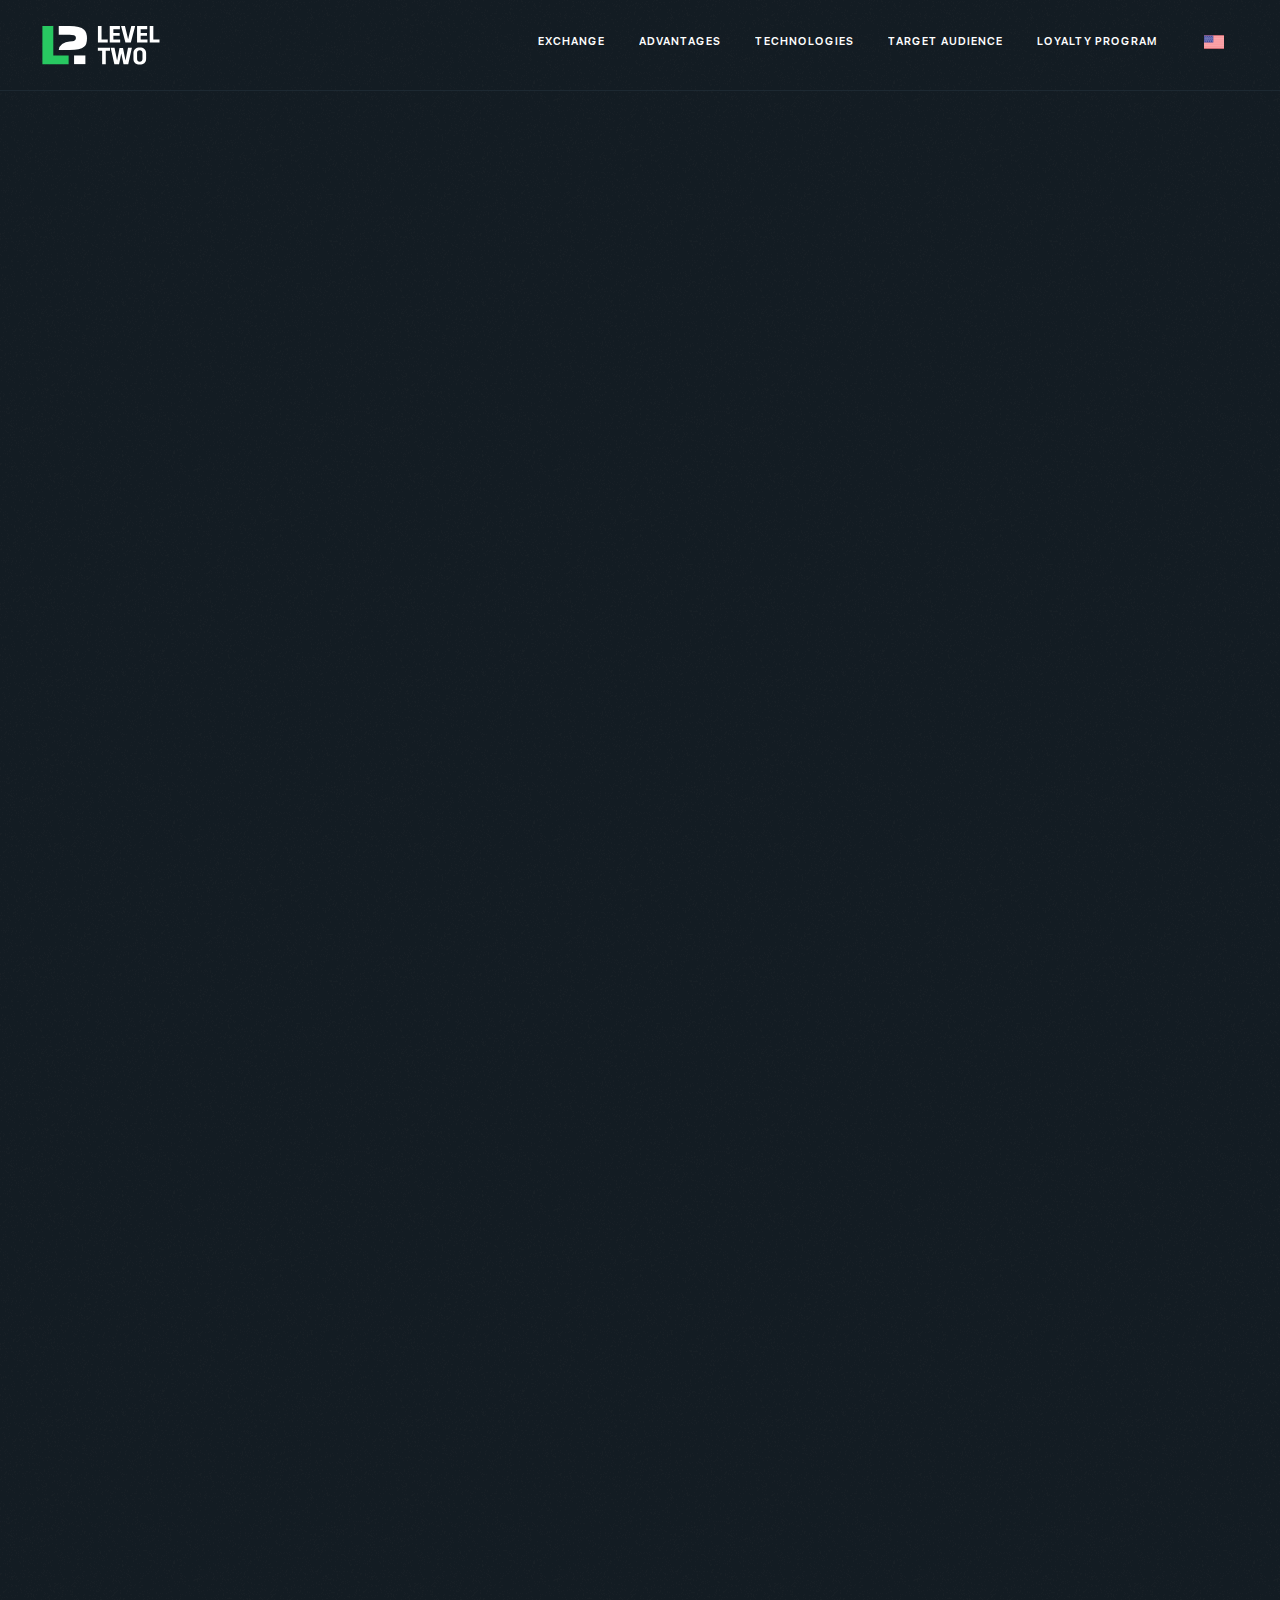
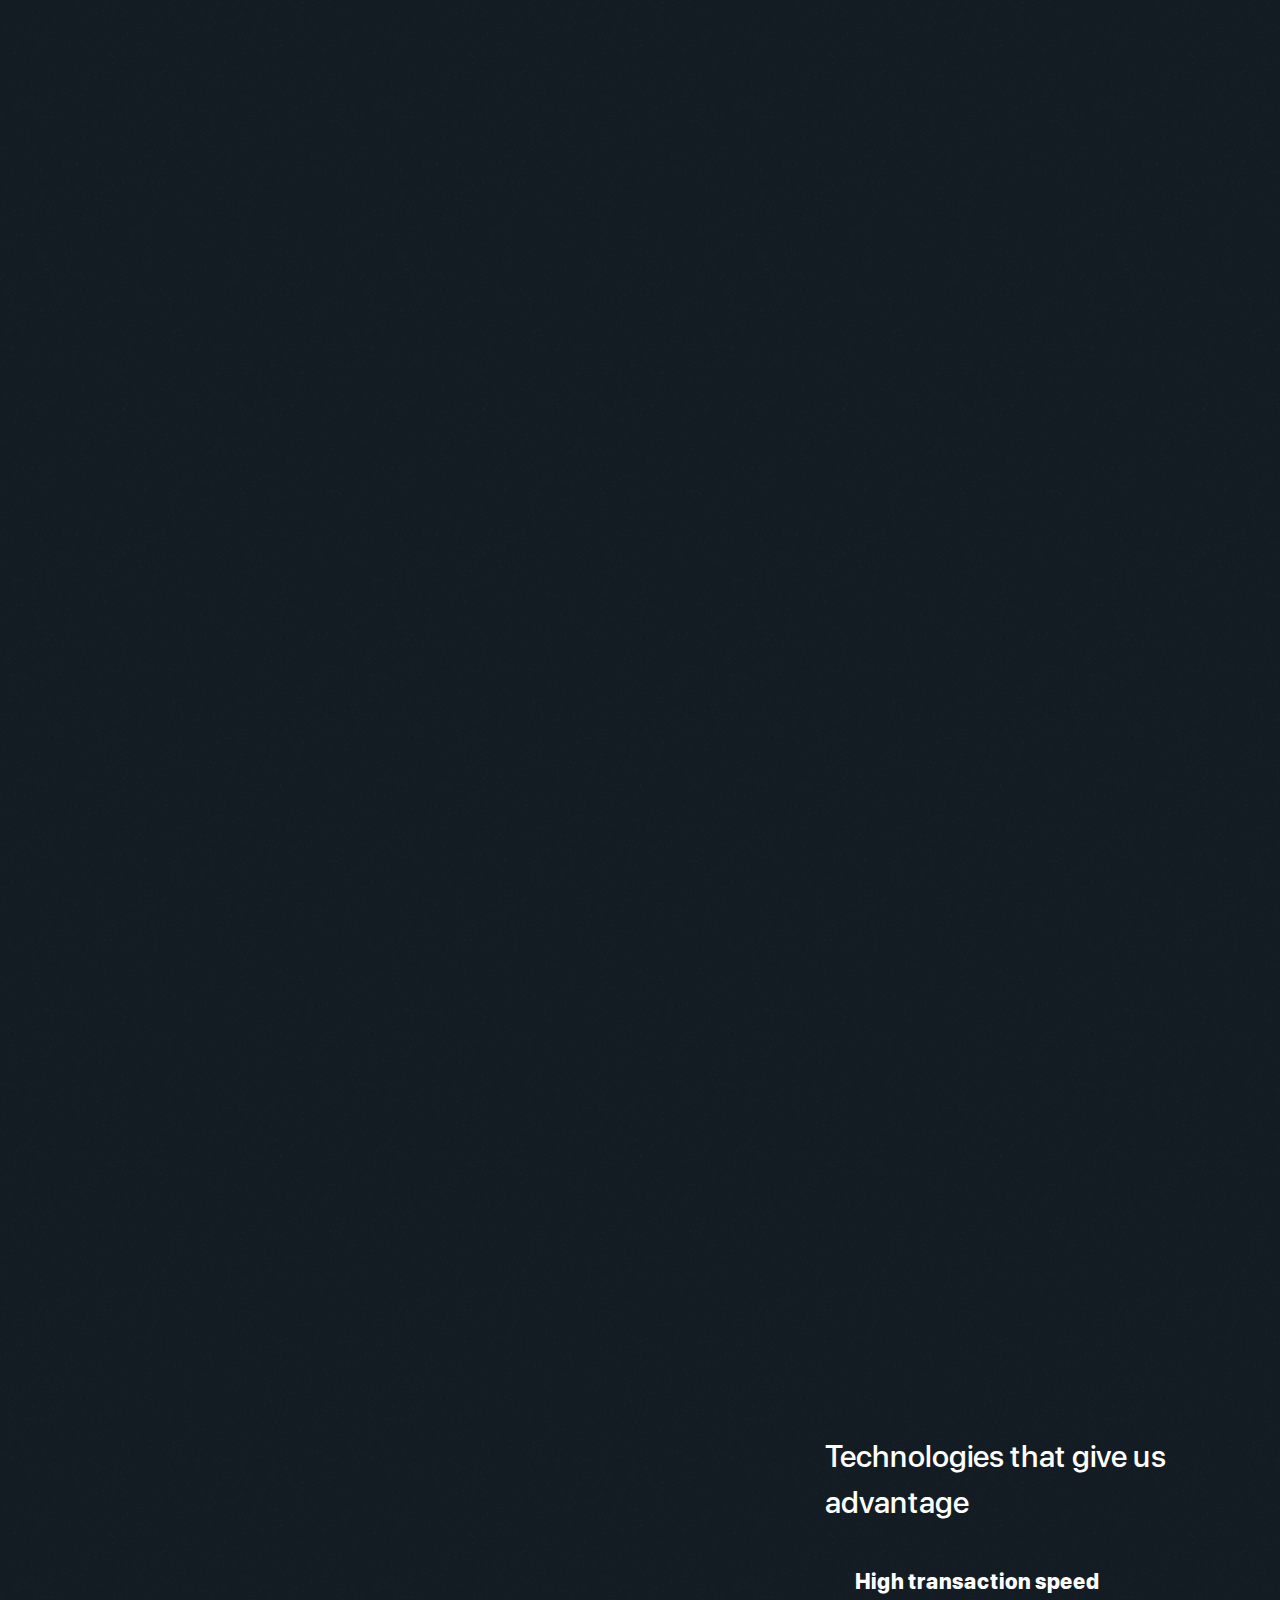
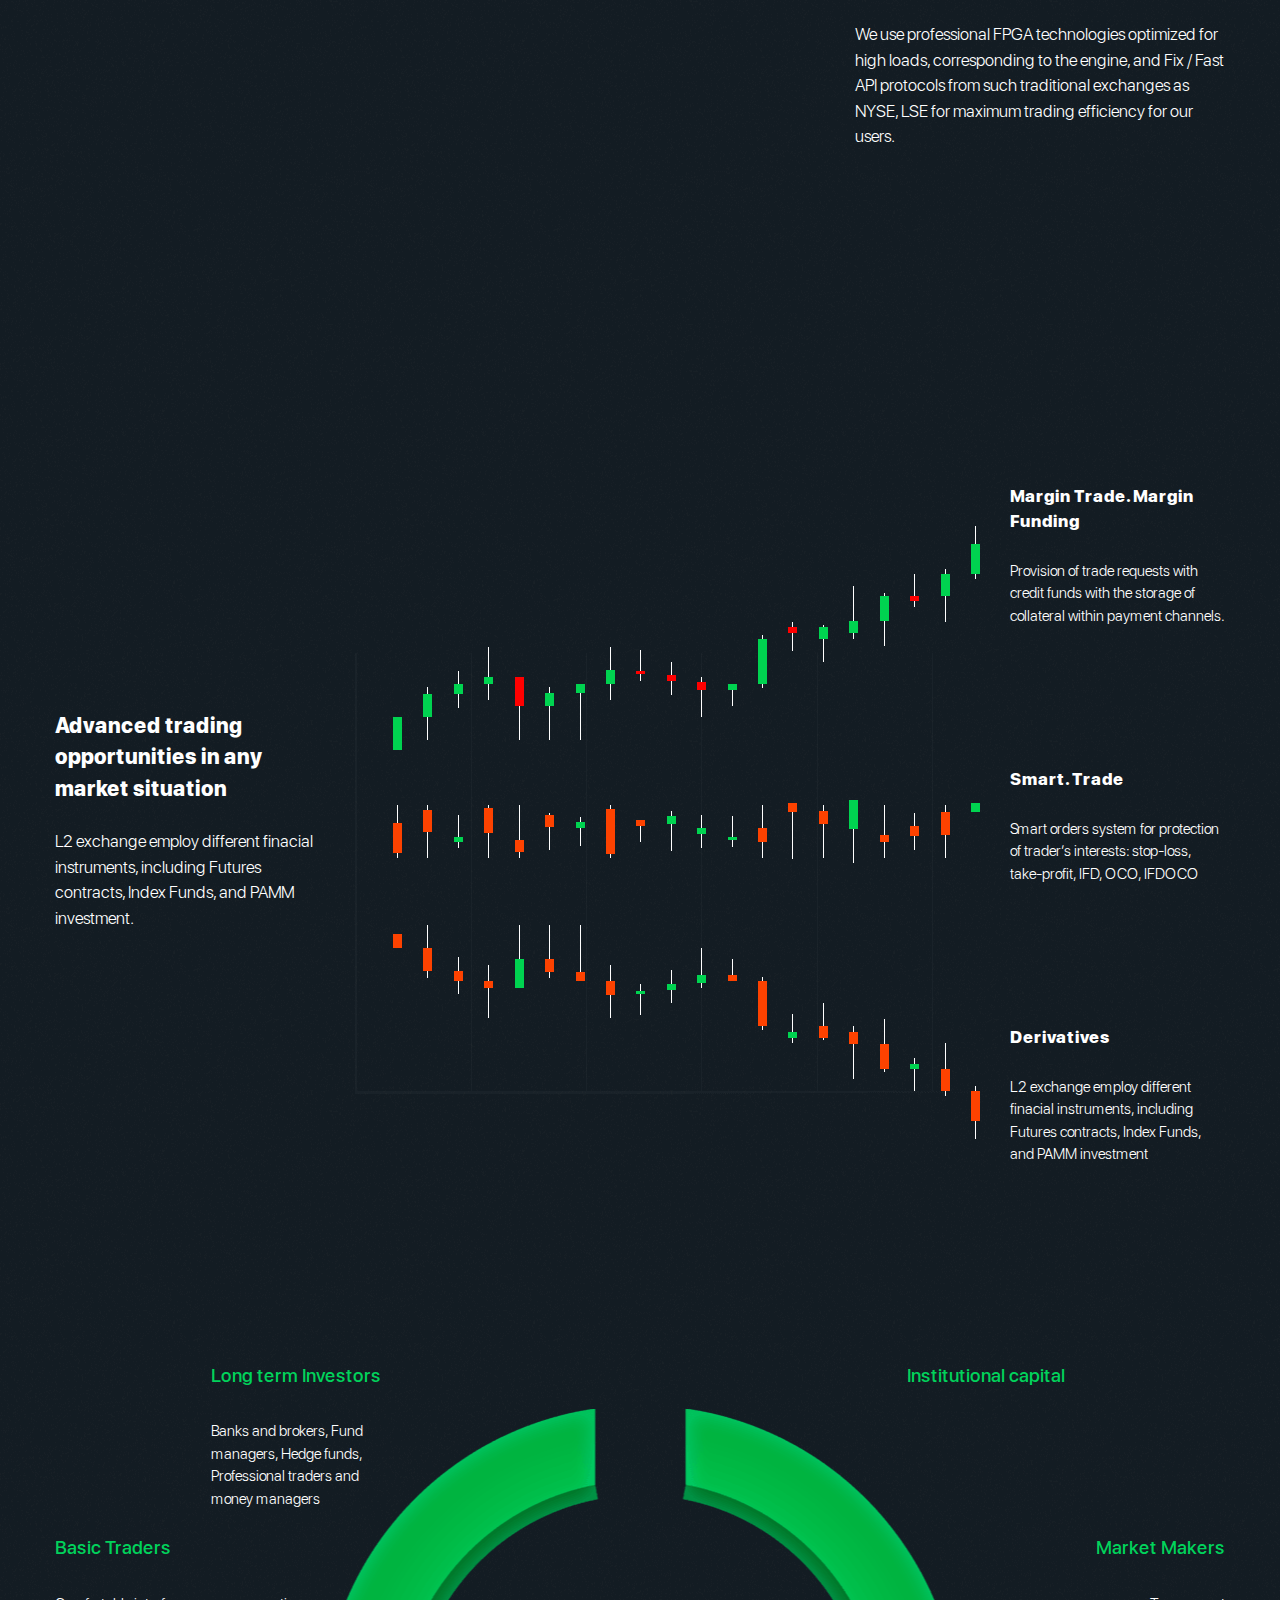
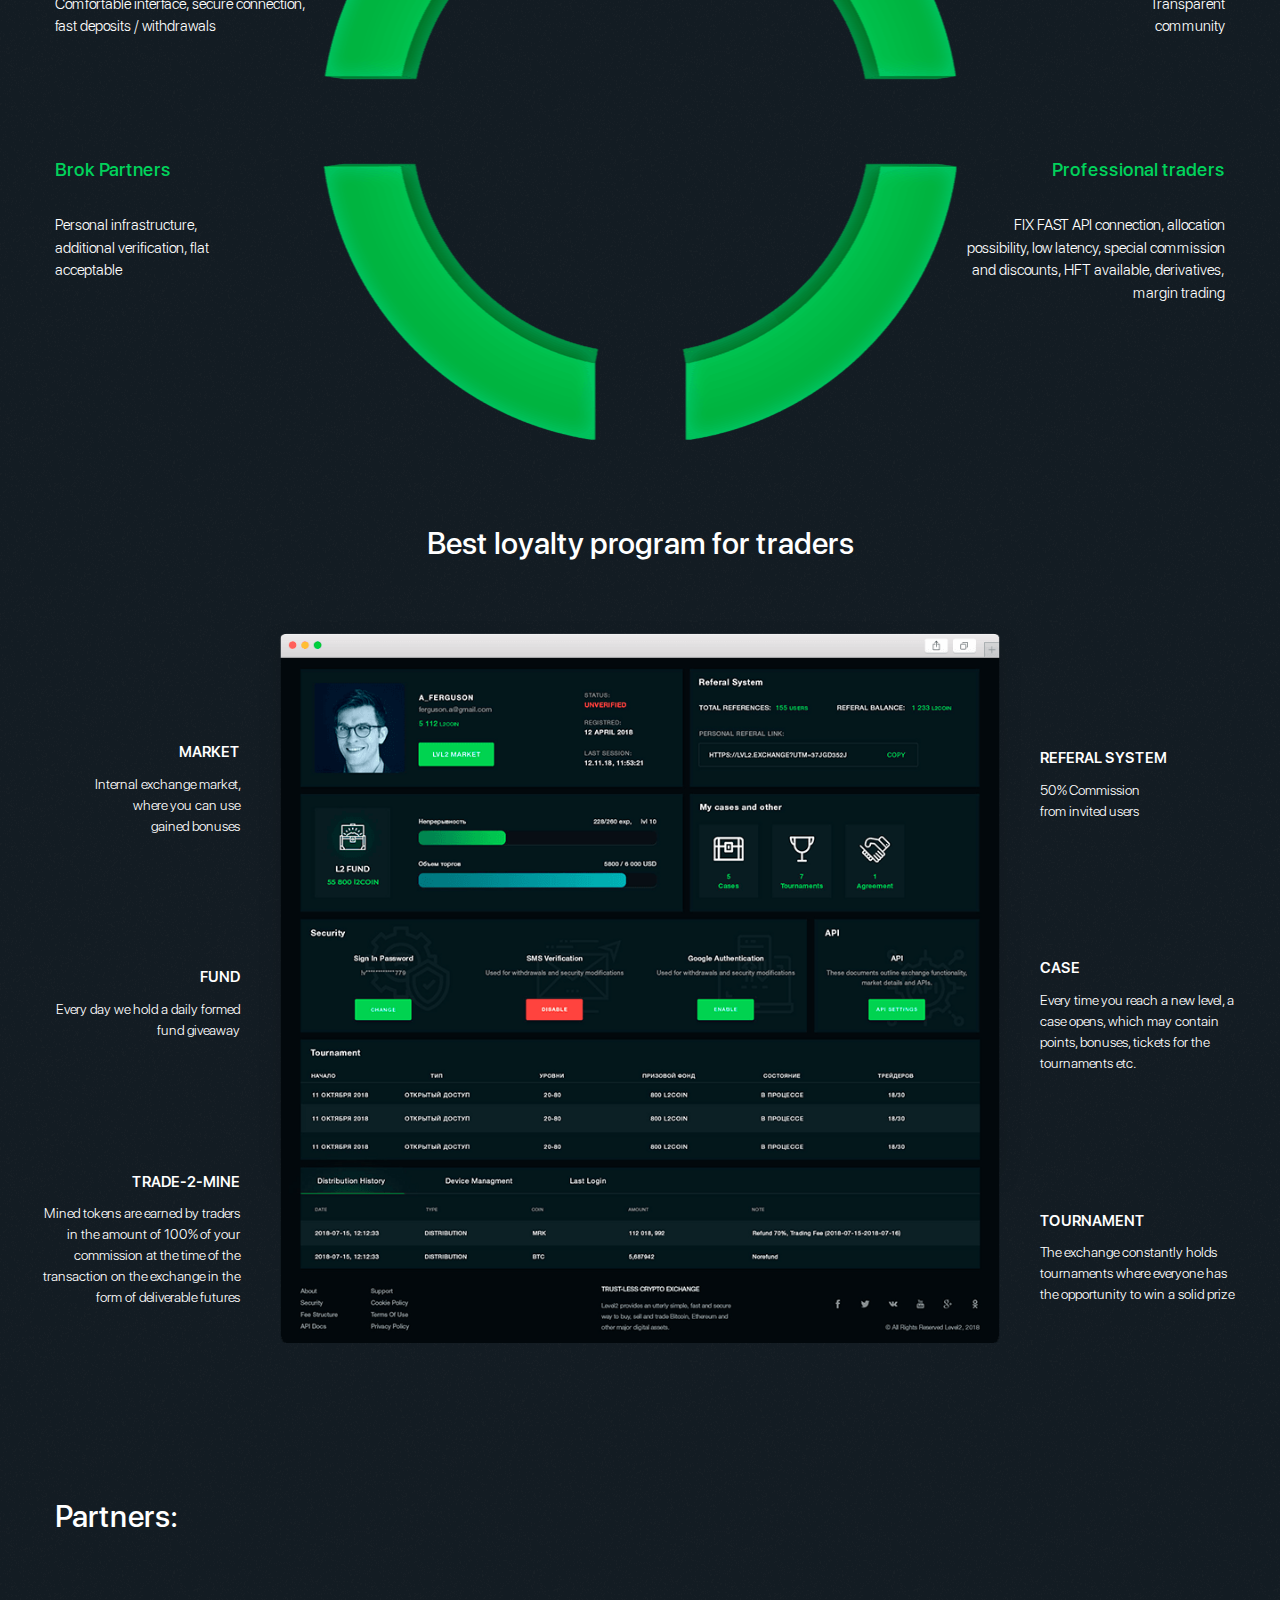
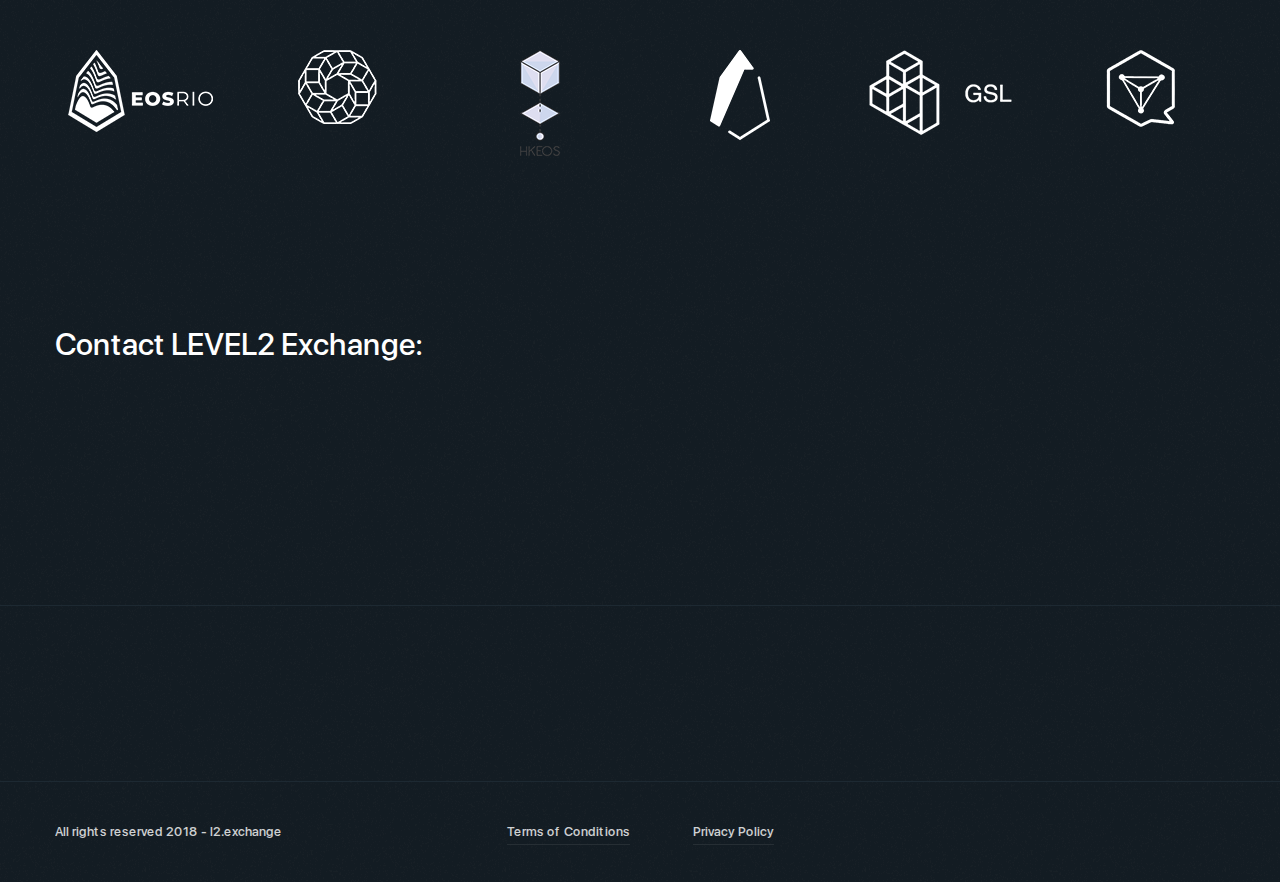
<file: index.1.html>
<!DOCTYPE html>
<html lang="en">
<head>
    <meta charset="UTF-8">
    <meta http-equiv="X-UA-Compatible" content="IE=edge">
    <meta name="viewport" content="width=device-width, initial-scale=1, shrink-to-fit=no">
<!--    <meta http-equiv="Cache-control" content="public">-->
    <title>Document</title>
    <link rel="stylesheet" href="css/bootstrap-grid.css">
    <link rel="stylesheet" href="css/bootstrap-reboot.min.css">
    <link rel="stylesheet" href="css/slick.css" media="none" onload="if(media!='all')media='all'">
    <link rel="stylesheet" href="css/style.css">
</head>
<body>
<div id="page-wrap">
<div id="nav_mobile" class="nav_mobile animate_bg">
       <div class="mobile_wrapper">
        <nav class="main__nav nav_mob row flex-column justify-content-around">
                <a href="#stock" class="nav__link">Exchange</a>
                <a href="#advantages" class="nav__link">Advantages</a>
                <a href="#technology" class="nav__link">Technologies</a>
                <a href="#forwho" class="nav__link">Target audience</a>
                <a href="#loyalty" class="nav__link">Loyalty Program</a>
                <!-- <a href="#strategy" class="nav__link">Development Strategy</a> -->
        </nav>
        </div>
</div>

<header>
<div class="container">   
    <div id="head" class="header__nav row justify-content-between align-items-center">
        <div class="header__logo">
            <a href="#main"><img src="img/logo.svg" alt=""></a>
        </div>
        <nav class="main__nav">
                <a href="#stock" class="nav__link">Exchange</a>
                <a href="#advantages" class="nav__link">Advantages</a>
                <a href="#technology" class="nav__link">Technologies</a>
                <a href="#forwho" class="nav__link">Target audience</a>
                <a href="#loyalty" class="nav__link">Loyalty Program</a>
                <!-- <a href="#strategy" class="nav__link">Development Strategy</a> -->
        </nav>
        <div class="header__lang">
          <div class="header__lang__cur">
            <svg version="1.1" id="Layer_1" xmlns="http://www.w3.org/2000/svg" xmlns:xlink="http://www.w3.org/1999/xlink" x="0px" y="0px" width="100%" height:"100%"
   viewBox="0 0 512.001 512.001" style="enable-background:new 0 0 512.001 512.001;" xml:space="preserve">
<path style="fill:#F5F5F5;" d="M503.172,423.725H8.828c-4.875,0-8.828-3.953-8.828-8.828V97.104c0-4.875,3.953-8.828,8.828-8.828
  h494.345c4.875,0,8.828,3.953,8.828,8.828v317.793C512,419.773,508.047,423.725,503.172,423.725z"/>
<g>
  <path style="fill:#FF4B55;" d="M512,114.081H0V97.104c0-4.875,3.953-8.828,8.828-8.828h494.345c4.875,0,8.828,3.953,8.828,8.828
    L512,114.081L512,114.081z"/>
  <rect y="191.491" style="fill:#FF4B55;" width="512" height="25.804"/>
  <rect y="139.881" style="fill:#FF4B55;" width="512" height="25.804"/>
  <path style="fill:#FF4B55;" d="M512,268.903H8.828c-4.875,0-8.828-3.953-8.828-8.828v-16.977h512V268.903z"/>
  <rect y="346.321" style="fill:#FF4B55;" width="512" height="25.804"/>
  <path style="fill:#FF4B55;" d="M503.172,423.725H8.828c-4.875,0-8.828-3.953-8.828-8.828v-16.976h512v16.977
    C512,419.773,508.047,423.725,503.172,423.725z"/>
  <rect y="294.711" style="fill:#FF4B55;" width="512" height="25.804"/>
</g>
<path style="fill:#41479B;" d="M229.517,88.277H8.828C3.953,88.277,0,92.229,0,97.104v162.97c0,4.875,3.953,8.828,8.828,8.828
  h220.69c4.875,0,8.828-3.953,8.828-8.828V97.104C238.345,92.229,234.392,88.277,229.517,88.277z"/>
<g>
  <path style="fill:#F5F5F5;" d="M24.789,108.538l1.954,5.86l6.177,0.047c0.8,0.007,1.131,1.027,0.488,1.502l-4.969,3.67l1.864,5.889
    c0.242,0.762-0.627,1.394-1.278,0.928L24,122.843l-5.025,3.592c-0.651,0.465-1.518-0.166-1.278-0.928l1.864-5.889l-4.969-3.67
    c-0.643-0.476-0.312-1.495,0.488-1.502l6.177-0.047l1.954-5.86C23.463,107.779,24.535,107.779,24.789,108.538z"/>
  <path style="fill:#F5F5F5;" d="M24.789,139.192l1.954,5.86l6.177,0.047c0.8,0.007,1.131,1.027,0.488,1.502l-4.969,3.67l1.864,5.889
    c0.242,0.762-0.627,1.394-1.278,0.928L24,153.497l-5.025,3.592c-0.651,0.465-1.518-0.166-1.278-0.928l1.864-5.889l-4.969-3.67
    c-0.643-0.476-0.312-1.495,0.488-1.502l6.177-0.047l1.954-5.86C23.463,138.434,24.535,138.434,24.789,139.192z"/>
  <path style="fill:#F5F5F5;" d="M24.789,169.846l1.954,5.86l6.177,0.047c0.8,0.007,1.131,1.027,0.488,1.502l-4.969,3.67l1.864,5.889
    c0.242,0.762-0.627,1.394-1.278,0.928L24,184.151l-5.025,3.592c-0.651,0.465-1.518-0.166-1.278-0.928l1.864-5.889l-4.969-3.67
    c-0.643-0.476-0.312-1.495,0.488-1.502l6.177-0.047l1.954-5.86C23.463,169.088,24.535,169.088,24.789,169.846z"/>
  <path style="fill:#F5F5F5;" d="M24.789,200.501l1.954,5.86l6.177,0.047c0.8,0.007,1.131,1.027,0.488,1.502l-4.969,3.67l1.864,5.889
    c0.242,0.762-0.627,1.394-1.278,0.928L24,214.806l-5.025,3.592c-0.651,0.465-1.518-0.166-1.278-0.928l1.864-5.889l-4.969-3.67
    c-0.643-0.476-0.312-1.495,0.488-1.502l6.177-0.047l1.954-5.86C23.463,199.742,24.535,199.742,24.789,200.501z"/>
  <path style="fill:#F5F5F5;" d="M24.789,231.155l1.954,5.86l6.177,0.047c0.8,0.007,1.131,1.027,0.488,1.502l-4.969,3.67l1.864,5.889
    c0.242,0.762-0.627,1.394-1.278,0.928L24,245.46l-5.025,3.592c-0.651,0.465-1.518-0.166-1.278-0.928l1.864-5.889l-4.969-3.67
    c-0.643-0.476-0.312-1.495,0.488-1.502l6.177-0.047l1.954-5.86C23.463,230.395,24.535,230.395,24.789,231.155z"/>
  <path style="fill:#F5F5F5;" d="M48.582,123.567l1.954,5.86l6.177,0.047c0.8,0.007,1.131,1.027,0.488,1.502l-4.969,3.67l1.864,5.889
    c0.242,0.762-0.627,1.394-1.278,0.928l-5.025-3.592l-5.025,3.592c-0.651,0.465-1.518-0.166-1.278-0.928l1.864-5.889l-4.969-3.67
    c-0.643-0.476-0.312-1.495,0.488-1.502l6.177-0.047l1.954-5.86C47.255,122.809,48.329,122.809,48.582,123.567z"/>
  <path style="fill:#F5F5F5;" d="M48.582,154.222l1.954,5.86l6.177,0.047c0.8,0.007,1.131,1.027,0.488,1.502l-4.969,3.67l1.864,5.889
    c0.242,0.762-0.627,1.394-1.278,0.928l-5.025-3.592l-5.025,3.592c-0.651,0.465-1.518-0.165-1.278-0.928l1.864-5.889l-4.969-3.67
    c-0.643-0.476-0.312-1.495,0.488-1.502l6.177-0.047l1.954-5.86C47.255,153.463,48.329,153.463,48.582,154.222z"/>
  <path style="fill:#F5F5F5;" d="M48.582,184.876l1.954,5.86l6.177,0.047c0.8,0.007,1.131,1.027,0.488,1.502l-4.969,3.67l1.864,5.889
    c0.242,0.762-0.627,1.394-1.278,0.928l-5.025-3.592l-5.025,3.592c-0.651,0.465-1.518-0.166-1.278-0.928l1.864-5.889l-4.969-3.67
    c-0.643-0.476-0.312-1.495,0.488-1.502l6.177-0.047l1.954-5.86C47.255,184.117,48.329,184.117,48.582,184.876z"/>
  <path style="fill:#F5F5F5;" d="M48.582,215.53l1.954,5.86l6.177,0.047c0.8,0.007,1.131,1.027,0.488,1.502l-4.969,3.67l1.864,5.889
    c0.242,0.762-0.627,1.394-1.278,0.928l-5.025-3.592l-5.025,3.592c-0.651,0.465-1.518-0.166-1.278-0.928l1.864-5.889l-4.969-3.67
    c-0.643-0.476-0.312-1.495,0.488-1.502l6.177-0.047l1.954-5.86C47.255,214.772,48.329,214.772,48.582,215.53z"/>
  <path style="fill:#F5F5F5;" d="M72.375,108.538l1.954,5.86l6.177,0.047c0.8,0.007,1.131,1.027,0.488,1.502l-4.969,3.67l1.864,5.889
    c0.242,0.762-0.627,1.394-1.278,0.928l-5.025-3.592l-5.025,3.592c-0.651,0.465-1.518-0.166-1.278-0.928l1.864-5.889l-4.969-3.67
    c-0.643-0.476-0.312-1.495,0.488-1.502l6.177-0.047l1.954-5.86C71.049,107.779,72.122,107.779,72.375,108.538z"/>
  <path style="fill:#F5F5F5;" d="M72.375,139.192l1.954,5.86l6.177,0.047c0.8,0.007,1.131,1.027,0.488,1.502l-4.969,3.67l1.864,5.889
    c0.242,0.762-0.627,1.394-1.278,0.928l-5.025-3.592l-5.025,3.592c-0.651,0.465-1.518-0.166-1.278-0.928l1.864-5.889l-4.969-3.67
    c-0.643-0.476-0.312-1.495,0.488-1.502l6.177-0.047l1.954-5.86C71.049,138.434,72.122,138.434,72.375,139.192z"/>
  <path style="fill:#F5F5F5;" d="M72.375,169.846l1.954,5.86l6.177,0.047c0.8,0.007,1.131,1.027,0.488,1.502l-4.969,3.67l1.864,5.889
    c0.242,0.762-0.627,1.394-1.278,0.928l-5.025-3.592l-5.025,3.592c-0.651,0.465-1.518-0.166-1.278-0.928l1.864-5.889l-4.969-3.67
    c-0.643-0.476-0.312-1.495,0.488-1.502l6.177-0.047l1.954-5.86C71.049,169.088,72.122,169.088,72.375,169.846z"/>
  <path style="fill:#F5F5F5;" d="M72.375,200.501l1.954,5.86l6.177,0.047c0.8,0.007,1.131,1.027,0.488,1.502l-4.969,3.67l1.864,5.889
    c0.242,0.762-0.627,1.394-1.278,0.928l-5.025-3.592l-5.025,3.592c-0.651,0.465-1.518-0.166-1.278-0.928l1.864-5.889l-4.969-3.67
    c-0.643-0.476-0.312-1.495,0.488-1.502l6.177-0.047l1.954-5.86C71.049,199.742,72.122,199.742,72.375,200.501z"/>
  <path style="fill:#F5F5F5;" d="M72.375,231.155l1.954,5.86l6.177,0.047c0.8,0.007,1.131,1.027,0.488,1.502l-4.969,3.67l1.864,5.889
    c0.242,0.762-0.627,1.394-1.278,0.928l-5.025-3.592l-5.025,3.592c-0.651,0.465-1.518-0.166-1.278-0.928l1.864-5.889l-4.969-3.67
    c-0.643-0.476-0.312-1.495,0.488-1.502l6.177-0.047l1.954-5.86C71.049,230.395,72.122,230.395,72.375,231.155z"/>
  <path style="fill:#F5F5F5;" d="M96.169,123.567l1.954,5.86l6.177,0.047c0.8,0.007,1.131,1.027,0.488,1.502l-4.969,3.67l1.864,5.889
    c0.242,0.762-0.627,1.394-1.278,0.928l-5.025-3.592l-5.025,3.592c-0.651,0.465-1.518-0.166-1.278-0.928l1.864-5.889l-4.969-3.67
    c-0.643-0.476-0.312-1.495,0.488-1.502l6.177-0.047l1.954-5.86C94.842,122.809,95.916,122.809,96.169,123.567z"/>
  <path style="fill:#F5F5F5;" d="M96.169,154.222l1.954,5.86l6.177,0.047c0.8,0.007,1.131,1.027,0.488,1.502l-4.969,3.67l1.864,5.889
    c0.242,0.762-0.627,1.394-1.278,0.928l-5.025-3.592l-5.025,3.592c-0.651,0.465-1.518-0.165-1.278-0.928l1.864-5.889l-4.969-3.67
    c-0.643-0.476-0.312-1.495,0.488-1.502l6.177-0.047l1.954-5.86C94.842,153.463,95.916,153.463,96.169,154.222z"/>
  <path style="fill:#F5F5F5;" d="M96.169,184.876l1.954,5.86l6.177,0.047c0.8,0.007,1.131,1.027,0.488,1.502l-4.969,3.67l1.864,5.889
    c0.242,0.762-0.627,1.394-1.278,0.928l-5.025-3.592l-5.025,3.592c-0.651,0.465-1.518-0.166-1.278-0.928l1.864-5.889l-4.969-3.67
    c-0.643-0.476-0.312-1.495,0.488-1.502l6.177-0.047l1.954-5.86C94.842,184.117,95.916,184.117,96.169,184.876z"/>
  <path style="fill:#F5F5F5;" d="M96.169,215.53l1.954,5.86l6.177,0.047c0.8,0.007,1.131,1.027,0.488,1.502l-4.969,3.67l1.864,5.889
    c0.242,0.762-0.627,1.394-1.278,0.928l-5.025-3.592l-5.025,3.592c-0.651,0.465-1.518-0.166-1.278-0.928l1.864-5.889l-4.969-3.67
    c-0.643-0.476-0.312-1.495,0.488-1.502l6.177-0.047l1.954-5.86C94.842,214.772,95.916,214.772,96.169,215.53z"/>
  <path style="fill:#F5F5F5;" d="M119.962,108.538l1.954,5.86l6.177,0.047c0.8,0.007,1.131,1.027,0.488,1.502l-4.969,3.67
    l1.864,5.889c0.242,0.762-0.627,1.394-1.278,0.928l-5.026-3.592l-5.025,3.592c-0.651,0.465-1.518-0.166-1.278-0.928l1.864-5.889
    l-4.969-3.67c-0.643-0.476-0.312-1.495,0.488-1.502l6.177-0.047l1.954-5.86C118.636,107.779,119.709,107.779,119.962,108.538z"/>
  <path style="fill:#F5F5F5;" d="M119.962,139.192l1.954,5.86l6.177,0.047c0.8,0.007,1.131,1.027,0.488,1.502l-4.969,3.67
    l1.864,5.889c0.242,0.762-0.627,1.394-1.278,0.928l-5.026-3.592l-5.025,3.592c-0.651,0.465-1.518-0.166-1.278-0.928l1.864-5.889
    l-4.969-3.67c-0.643-0.476-0.312-1.495,0.488-1.502l6.177-0.047l1.954-5.86C118.636,138.434,119.709,138.434,119.962,139.192z"/>
  <path style="fill:#F5F5F5;" d="M119.962,169.846l1.954,5.86l6.177,0.047c0.8,0.007,1.131,1.027,0.488,1.502l-4.969,3.67
    l1.864,5.889c0.242,0.762-0.627,1.394-1.278,0.928l-5.026-3.592l-5.025,3.592c-0.651,0.465-1.518-0.166-1.278-0.928l1.864-5.889
    l-4.969-3.67c-0.643-0.476-0.312-1.495,0.488-1.502l6.177-0.047l1.954-5.86C118.636,169.088,119.709,169.088,119.962,169.846z"/>
  <path style="fill:#F5F5F5;" d="M119.962,200.501l1.954,5.86l6.177,0.047c0.8,0.007,1.131,1.027,0.488,1.502l-4.969,3.67
    l1.864,5.889c0.242,0.762-0.627,1.394-1.278,0.928l-5.026-3.592l-5.025,3.592c-0.651,0.465-1.518-0.166-1.278-0.928l1.864-5.889
    l-4.969-3.67c-0.643-0.476-0.312-1.495,0.488-1.502l6.177-0.047l1.954-5.86C118.636,199.742,119.709,199.742,119.962,200.501z"/>
  <path style="fill:#F5F5F5;" d="M119.962,231.155l1.954,5.86l6.177,0.047c0.8,0.007,1.131,1.027,0.488,1.502l-4.969,3.67
    l1.864,5.889c0.242,0.762-0.627,1.394-1.278,0.928l-5.026-3.592l-5.025,3.592c-0.651,0.465-1.518-0.166-1.278-0.928l1.864-5.889
    l-4.969-3.67c-0.643-0.476-0.312-1.495,0.488-1.502l6.177-0.047l1.954-5.86C118.636,230.395,119.709,230.395,119.962,231.155z"/>
  <path style="fill:#F5F5F5;" d="M143.755,123.567l1.954,5.86l6.177,0.047c0.8,0.007,1.131,1.027,0.488,1.502l-4.969,3.67
    l1.864,5.889c0.242,0.762-0.627,1.394-1.278,0.928l-5.025-3.592l-5.025,3.592c-0.651,0.465-1.518-0.166-1.278-0.928l1.864-5.889
    l-4.969-3.67c-0.643-0.476-0.312-1.495,0.488-1.502l6.177-0.047l1.954-5.86C142.43,122.809,143.502,122.809,143.755,123.567z"/>
  <path style="fill:#F5F5F5;" d="M143.755,154.222l1.954,5.86l6.177,0.047c0.8,0.007,1.131,1.027,0.488,1.502l-4.969,3.67
    l1.864,5.889c0.242,0.762-0.627,1.394-1.278,0.928l-5.025-3.592l-5.025,3.592c-0.651,0.465-1.518-0.165-1.278-0.928l1.864-5.889
    l-4.969-3.67c-0.643-0.476-0.312-1.495,0.488-1.502l6.177-0.047l1.954-5.86C142.43,153.463,143.502,153.463,143.755,154.222z"/>
  <path style="fill:#F5F5F5;" d="M143.755,184.876l1.954,5.86l6.177,0.047c0.8,0.007,1.131,1.027,0.488,1.502l-4.969,3.67
    l1.864,5.889c0.242,0.762-0.627,1.394-1.278,0.928l-5.025-3.592l-5.025,3.592c-0.651,0.465-1.518-0.166-1.278-0.928l1.864-5.889
    l-4.969-3.67c-0.643-0.476-0.312-1.495,0.488-1.502l6.177-0.047l1.954-5.86C142.43,184.117,143.502,184.117,143.755,184.876z"/>
  <path style="fill:#F5F5F5;" d="M143.755,215.53l1.954,5.86l6.177,0.047c0.8,0.007,1.131,1.027,0.488,1.502l-4.969,3.67l1.864,5.889
    c0.242,0.762-0.627,1.394-1.278,0.928l-5.025-3.592l-5.025,3.592c-0.651,0.465-1.518-0.166-1.278-0.928l1.864-5.889l-4.969-3.67
    c-0.643-0.476-0.312-1.495,0.488-1.502l6.177-0.047l1.954-5.86C142.43,214.772,143.502,214.772,143.755,215.53z"/>
  <path style="fill:#F5F5F5;" d="M167.549,108.538l1.954,5.86l6.177,0.047c0.8,0.007,1.131,1.027,0.488,1.502l-4.969,3.67
    l1.864,5.889c0.242,0.762-0.627,1.394-1.278,0.928l-5.025-3.592l-5.025,3.592c-0.651,0.465-1.518-0.166-1.278-0.928l1.864-5.889
    l-4.969-3.67c-0.643-0.476-0.312-1.495,0.488-1.502l6.177-0.047l1.954-5.86C166.222,107.779,167.296,107.779,167.549,108.538z"/>
  <path style="fill:#F5F5F5;" d="M167.549,139.192l1.954,5.86l6.177,0.047c0.8,0.007,1.131,1.027,0.488,1.502l-4.969,3.67
    l1.864,5.889c0.242,0.762-0.627,1.394-1.278,0.928l-5.025-3.592l-5.025,3.592c-0.651,0.465-1.518-0.166-1.278-0.928l1.864-5.889
    l-4.969-3.67c-0.643-0.476-0.312-1.495,0.488-1.502l6.177-0.047l1.954-5.86C166.222,138.434,167.296,138.434,167.549,139.192z"/>
  <path style="fill:#F5F5F5;" d="M167.549,169.846l1.954,5.86l6.177,0.047c0.8,0.007,1.131,1.027,0.488,1.502l-4.969,3.67
    l1.864,5.889c0.242,0.762-0.627,1.394-1.278,0.928l-5.025-3.592l-5.025,3.592c-0.651,0.465-1.518-0.166-1.278-0.928l1.864-5.889
    l-4.969-3.67c-0.643-0.476-0.312-1.495,0.488-1.502l6.177-0.047l1.954-5.86C166.222,169.088,167.296,169.088,167.549,169.846z"/>
  <path style="fill:#F5F5F5;" d="M167.549,200.501l1.954,5.86l6.177,0.047c0.8,0.007,1.131,1.027,0.488,1.502l-4.969,3.67
    l1.864,5.889c0.242,0.762-0.627,1.394-1.278,0.928l-5.025-3.592l-5.025,3.592c-0.651,0.465-1.518-0.166-1.278-0.928l1.864-5.889
    l-4.969-3.67c-0.643-0.476-0.312-1.495,0.488-1.502l6.177-0.047l1.954-5.86C166.222,199.742,167.296,199.742,167.549,200.501z"/>
  <path style="fill:#F5F5F5;" d="M167.549,231.155l1.954,5.86l6.177,0.047c0.8,0.007,1.131,1.027,0.488,1.502l-4.969,3.67
    l1.864,5.889c0.242,0.762-0.627,1.394-1.278,0.928l-5.025-3.592l-5.025,3.592c-0.651,0.465-1.518-0.166-1.278-0.928l1.864-5.889
    l-4.969-3.67c-0.643-0.476-0.312-1.495,0.488-1.502l6.177-0.047l1.954-5.86C166.222,230.395,167.296,230.395,167.549,231.155z"/>
  <path style="fill:#F5F5F5;" d="M191.342,123.567l1.954,5.86l6.177,0.047c0.8,0.007,1.131,1.027,0.488,1.502l-4.969,3.67
    l1.864,5.889c0.242,0.762-0.627,1.394-1.278,0.928l-5.025-3.592l-5.025,3.592c-0.651,0.465-1.518-0.166-1.278-0.928l1.864-5.889
    l-4.969-3.67c-0.643-0.476-0.312-1.495,0.488-1.502l6.177-0.047l1.954-5.86C190.016,122.809,191.09,122.809,191.342,123.567z"/>
  <path style="fill:#F5F5F5;" d="M191.342,154.222l1.954,5.86l6.177,0.047c0.8,0.007,1.131,1.027,0.488,1.502l-4.969,3.67
    l1.864,5.889c0.242,0.762-0.627,1.394-1.278,0.928l-5.025-3.592l-5.025,3.592c-0.651,0.465-1.518-0.165-1.278-0.928l1.864-5.889
    l-4.969-3.67c-0.643-0.476-0.312-1.495,0.488-1.502l6.177-0.047l1.954-5.86C190.016,153.463,191.09,153.463,191.342,154.222z"/>
  <path style="fill:#F5F5F5;" d="M191.342,184.876l1.954,5.86l6.177,0.047c0.8,0.007,1.131,1.027,0.488,1.502l-4.969,3.67
    l1.864,5.889c0.242,0.762-0.627,1.394-1.278,0.928l-5.025-3.592l-5.025,3.592c-0.651,0.465-1.518-0.166-1.278-0.928l1.864-5.889
    l-4.969-3.67c-0.643-0.476-0.312-1.495,0.488-1.502l6.177-0.047l1.954-5.86C190.016,184.117,191.09,184.117,191.342,184.876z"/>
  <path style="fill:#F5F5F5;" d="M191.342,215.53l1.954,5.86l6.177,0.047c0.8,0.007,1.131,1.027,0.488,1.502l-4.969,3.67l1.864,5.889
    c0.242,0.762-0.627,1.394-1.278,0.928l-5.025-3.592l-5.025,3.592c-0.651,0.465-1.518-0.166-1.278-0.928l1.864-5.889l-4.969-3.67
    c-0.643-0.476-0.312-1.495,0.488-1.502l6.177-0.047l1.954-5.86C190.016,214.772,191.09,214.772,191.342,215.53z"/>
  <path style="fill:#F5F5F5;" d="M215.136,108.538l1.954,5.86l6.177,0.047c0.8,0.007,1.131,1.027,0.488,1.502l-4.969,3.67
    l1.864,5.889c0.242,0.762-0.627,1.394-1.278,0.928l-5.025-3.592l-5.025,3.592c-0.651,0.465-1.518-0.166-1.278-0.928l1.864-5.889
    l-4.969-3.67c-0.643-0.476-0.312-1.495,0.488-1.502l6.177-0.047l1.954-5.86C213.81,107.779,214.882,107.779,215.136,108.538z"/>
  <path style="fill:#F5F5F5;" d="M215.136,139.192l1.954,5.86l6.177,0.047c0.8,0.007,1.131,1.027,0.488,1.502l-4.969,3.67
    l1.864,5.889c0.242,0.762-0.627,1.394-1.278,0.928l-5.025-3.592l-5.025,3.592c-0.651,0.465-1.518-0.166-1.278-0.928l1.864-5.889
    l-4.969-3.67c-0.643-0.476-0.312-1.495,0.488-1.502l6.177-0.047l1.954-5.86C213.81,138.434,214.882,138.434,215.136,139.192z"/>
  <path style="fill:#F5F5F5;" d="M215.136,169.846l1.954,5.86l6.177,0.047c0.8,0.007,1.131,1.027,0.488,1.502l-4.969,3.67
    l1.864,5.889c0.242,0.762-0.627,1.394-1.278,0.928l-5.025-3.592l-5.025,3.592c-0.651,0.465-1.518-0.166-1.278-0.928l1.864-5.889
    l-4.969-3.67c-0.643-0.476-0.312-1.495,0.488-1.502l6.177-0.047l1.954-5.86C213.81,169.088,214.882,169.088,215.136,169.846z"/>
  <path style="fill:#F5F5F5;" d="M215.136,200.501l1.954,5.86l6.177,0.047c0.8,0.007,1.131,1.027,0.488,1.502l-4.969,3.67
    l1.864,5.889c0.242,0.762-0.627,1.394-1.278,0.928l-5.025-3.592l-5.025,3.592c-0.651,0.465-1.518-0.166-1.278-0.928l1.864-5.889
    l-4.969-3.67c-0.643-0.476-0.312-1.495,0.488-1.502l6.177-0.047l1.954-5.86C213.81,199.742,214.882,199.742,215.136,200.501z"/>
  <path style="fill:#F5F5F5;" d="M215.136,231.155l1.954,5.86l6.177,0.047c0.8,0.007,1.131,1.027,0.488,1.502l-4.969,3.67
    l1.864,5.889c0.242,0.762-0.627,1.394-1.278,0.928l-5.025-3.592l-5.025,3.592c-0.651,0.465-1.518-0.166-1.278-0.928l1.864-5.889
    l-4.969-3.67c-0.643-0.476-0.312-1.495,0.488-1.502l6.177-0.047l1.954-5.86C213.81,230.395,214.882,230.395,215.136,231.155z"/>
</g>
</svg>
          </div>
          <ul>
            <li>
            <a href="indexru.html">
            <svg version="1.1" id="Layer_1" xmlns="http://www.w3.org/2000/svg" xmlns:xlink="http://www.w3.org/1999/xlink" x="0px" y="0px" width="20" height="20"
            viewBox="0 0 512.001 512.001" style="enable-background:new 0 0 512.001 512.001;" xml:space="preserve">
           <path style="fill:#F5F5F5;" d="M512,200.093H0V97.104c0-4.875,3.953-8.828,8.828-8.828h494.345c4.875,0,8.828,3.953,8.828,8.828
            L512,200.093L512,200.093z"/>
          <path style="fill:#FF4B55;" d="M503.172,423.725H8.828c-4.875,0-8.828-3.953-8.828-8.828V311.909h512v102.988
          C512,419.773,508.047,423.725,503.172,423.725z"/>
          <rect y="200.091" style="fill:#41479B;" width="512" height="111.81"/>
          </svg> 
              </a>
            </li>
          </ul>
        </div>
        <div id="burger_mobile">
         <div class="burger_mobile_wrap">
          <svg width="100px" height="100px">
            <path id="first" d="M30 40 70 40C90 40 90 75 60 85A40 40 0 0 1 20 20L80 80"></path>
            <path id="middle" d="M30 50 70 50"></path>
            <path id="second" d="M70 60 30 60C10 60 10 20 40 15A40 38 0 1 1 20 80L80 20"></path>
          </svg>
          <div class="trigger"></div>
          </div>
        </div>
    </div>
</div>    
</header>
<main id="main">
   <div class="container">
    <section class="stock__info">
       <div class="stock__info__descr_wrapp row justify-content-center">
            <div class="stock__info__descr">
        <h1><span class="lines"><span class="lines-text">Trustless Exchange</span></span></h1>
        <p><span class="lines-text">Level2 Exchange is the first cross-chain hybrid exchange (HEX), which provides its users with liquidity and security. We revive crypto currency market and make it secure!</span></p>
       <a href="#" class="link__register lines-link">Register</a>
           </div>
       </div>
       <div class="stock__info__picture">
        <div class="light_wrapper">
           <div class="stock__img">
             <img src="img/SafariBrowser.png" alt="">  
           </div>          
        </div>          
       </div>
       <div class="stock__info__subscribe">
        <div class="row justify-content-center">
           <div class="col-12 col-sm-auto">
              <div class="greenline">
                   <p><span class="lines"><span class="lines-text">Subscribe to our weekly L2exchange newsletter <br class="wide-page">and receive <br class="short-page">a reward every week:</span></span></p>
              </div>
           </div>
           <div class="col-12 col-sm-auto form_sub">
               <div class="subscribe">
                <form class="subscribe_form">
                    <div class="subscribe__field">
                    <input maxlength="28" name="email" type="email" class="name" value="" required="" autocomplete="off">
                     
                     <label for="name">Enter your email</label>
                    
                     </div><button class="submit" type="submit" name="submit"><div class="scrollanim">
                     <div class="scrollanim_wrap">
                      <div class="firs">Subscribe</div ><div class='firs'>Subscribe</div></div>                      
                     </div>
                      </button>                 
                     </form>
               </div>
           </div>
       </div>  
       </div>
    </section>
    <section id="stock" class="whatis">
        <h2><span class="lines"><span class="lines-text">What is (L2) Exchange?</span></span></h2>
        <div class="row">
            <div class="col-12 col-lg-8 order-xl-2">
              <div class="animate_scheme">
               <div class="light_wrapper">
                <img class="scheme_full" data-src="img/scheme_full.png" src="" alt="">
               </div>
               </div>
            </div>
            <div class="col-12 col-lg-4 order-xl-1">
                <div class="greenline">
                    <ul>
                        <li><span class="lines"><span class="lines-text">LEVEL2 is a hybrid of CEX and DEX. We take the best from both of them.</span></span></li>
                        <li><span class="lines"><span class="lines-text">Decentralized deposits and centralized order book along with payment channels in a multi-chain environment.</span></span></li>
                        <li><span class="lines"><span class="lines-text">LEVEL2 handles secure deposits via payment channels on ETH, EOS, NEO, and QTUM.</span></span></li>
                        <li><span class="lines"><span class="lines-text">For other blockchains users can employ the exchange's deposit system.</span></span></li>
                    </ul>
                </div>
            </div>
        </div>
           <div class="row">
               <div class="col">
            <div class="exchange__table">
              <div class="exchange__table__inner">
                 <div class="tr exchange__table__head">
                     <div class="td">Exchanges</div>
                     <div class="td">LEVEL2</div>
                     <div class="td">Binance</div>
                     <div class="td">CoinBase Pro</div>
                     <div class="td">Bishares</div>
                     <div class="td">HitBTC</div>
                     <div class="td">Bibox</div>
                     <div class="td">KyberNetwork</div>
                 </div>
                 <div class="tr">
                     <div class="td"><span>Possible Tx/S</span></div>
                     <div class="td"><span>1-1.5mln</span></div>
                     <div class="td"><span>1,4 mln</span></div>
                     <div class="td"><span>1 mln</span></div>
                     <div class="td"><span>100k</span></div>
                     <div class="td"><span>100-200k</span></div>
                     <div class="td"><span>1 mln</span></div>
                     <div class="td"><span>100-200k</span></div>
                 </div>
                 <div class="tr">
                     <div class="td"><span>Balances</span></div>
                     <div class="td"><span>DEX</span></div>
                     <div class="td"><span>CEX</span></div>
                     <div class="td"><span>CEX</span></div>
                     <div class="td"><span>CEX</span></div>
                     <div class="td"><span>CEX</span></div>
                     <div class="td"><span>CEX</span></div>
                     <div class="td"><span>DEX</span></div>
                 </div>
                 <div class="tr">
                     <div class="td"><span>Order Book</span></div>
                     <div class="td"><span>CEX</span></div>
                     <div class="td"><span>CEX</span></div>
                     <div class="td"><span>CEX</span></div>
                     <div class="td"><span>DEX</span></div>
                     <div class="td"><span>DEX</span></div>
                     <div class="td"><span>CEX</span></div>
                     <div class="td"><span>DEX</span></div>
                 </div>
                 <div class="tr">
                     <div class="td"><span>Crosschain</span></div>
                     <div class="td"><span class="check"></span></div>
                     <div class="td"><span class="cross"></span></div>
                     <div class="td"><span class="cross"></span></div>
                     <div class="td"><span class="cross"></span></div>
                     <div class="td"><span class="cross"></span></div>
                     <div class="td"><span class="cross"></span></div>
                     <div class="td"><span class="cross"></span></div>
                 </div>  
                  <div class="tr">
                     <div class="td"><span>Platform token</span></div>
                     <div class="td"><span>L2T</span></div>
                     <div class="td"><span>BNB</span></div>
                     <div class="td"><span></span></div>
                     <div class="td"><span>BTS</span></div>
                     <div class="td"><span class="cross"></span></div>
                     <div class="td"><span>BIX</span></div>
                     <div class="td"><span>KNC</span></div>
                 </div>
                  <div class="tr">
                     <div class="td"><span>Margin Trading</span></div>
                     <div class="td"><span class="check"></span></div>
                     <div class="td"><span class="cross"></span></div>
                     <div class="td"><span class="check"></span></div>
                     <div class="td"><span class="cross"></span></div>
                     <div class="td"><span class="cross"></span></div>
                     <div class="td"><span class="check"></span></div>
                     <div class="td"><span class="cross"></span></div>
                 </div>
                  <div class="tr">
                     <div class="td"><span>HFT solutions</span></div>
                     <div class="td"><span class="check"></span></div>
                     <div class="td"><span class="cross"></span></div>
                     <div class="td"><span class="cross"></span></div>
                     <div class="td"><span class="cross"></span></div>
                     <div class="td"><span class="cross"></span></div>
                     <div class="td"><span class="cross"></span></div>
                     <div class="td"><span class="cross"></span></div>
                 </div>
                  <div class="tr">
                     <div class="td"><span>ETF</span></div>
                     <div class="td"><span class="check"></span></div>
                     <div class="td"><span class="cross"></span></div>
                     <div class="td"><span class="cross"></span></div>
                     <div class="td"><span class="cross"></span></div>
                     <div class="td"><span class="cross"></span></div>
                     <div class="td"><span class="cross"></span></div>
                     <div class="td"><span class="cross"></span></div>
                 </div>
                  <div class="tr">
                     <div class="td"><span>FIX API</span></div>
                     <div class="td"><span class="check"></span></div>
                     <div class="td"><span class="cross"></span></div>
                     <div class="td"><span class="check"></span></div>
                     <div class="td"><span class="cross"></span></div>
                     <div class="td"><span class="cross"></span></div>
                     <div class="td"><span class="cross"></span></div>
                     <div class="td"><span class="cross"></span></div>
                 </div>
                  <div class="tr">
                     <div class="td"><span>FPGA</span></div>
                     <div class="td"><span class="check"></span></div>
                     <div class="td"><span class="cross"></span></div>
                     <div class="td"><span class="cross"></span></div>
                     <div class="td"><span class="cross"></span></div>
                     <div class="td"><span class="cross"></span></div>
                     <div class="td"><span class="cross"></span></div>
                     <div class="td"><span class="cross"></span></div>
                 </div>
                 <div class="tr">
                     <div class="td"><span>Commission</span></div>
                     <div class="td"><span>0,2</span></div>
                     <div class="td"><span>0,1</span></div>
                     <div class="td"><span>0,2</span></div>
                     <div class="td"><span>0,2</span></div>
                     <div class="td"><span>0,1</span></div>
                     <div class="td"><span>0,1</span></div>
                     <div class="td"><span>0,2</span></div>
                 </div>                                  
              </div>                      
            </div>
            </div>
           </div>
    </section>
    <section id="advantages" class="tech">
       <h2 class='hidden'>Technologies that give us advantage.</h2>       
        <div class="row">
            <div class="col-12 col-lg-8">
              <div class="animate_brokers">
               <div class="light_wrapper">
                <img class="brokers_full" data-src="img/brokers.png" src="" alt="">
                </div>
              </div>
            </div>
            <div class="col-12 col-lg-4 tech__descr">
               <h2 class='visible'>Technologies that give us advantage</h2>
                <div class="greenline">
                    <ul>
                        <li><h3>High transaction speed </h3></li>
                        <li> We use professional FPGA technologies optimized for high loads, corresponding to the engine, and Fix / Fast API protocols from such traditional exchanges as NYSE, LSE for maximum trading efficiency for our users.
                        </li>
                    </ul>
                </div>
            </div>
        </div>
    </section>
    <section id="technology" class="graph">
                <div class="row align-items-center">
            <div class="col-12 col-xl-3">
                <div class="greenline">
                    <ul>
                        <li><h3>Advanced trading opportunities in any market situation</h3></li>
                        <li>L2 exchange employ different finacial instruments, including Futures contracts, Index Funds, and PAMM investment.</li>
                    </ul>
                </div>
            </div>
            <div class="col-12 col-md-6 col-xl-6">
                <img data-src="img/chart.png" src="" alt="">
            </div>
            <div class="col-12 col-md-6 col-xl-3">
                <div class="graph__descr">
                    <h3>Margin Trade. Margin Funding</h3>
                    <p>Provision of trade requests with credit funds with the storage of collateral within payment channels.</p>
                </div>                
                <div class="graph__descr">
                    <h3>Smart. Trade</h3>
                    <p>Smart orders system for protection of trader’s interests: stop-loss, take-profit, IFD, OCO, IFDOCO</p>
                </div>
                <div class="graph__descr">
                    <h3>Derivatives</h3>
                    <p>L2 exchange employ different finacial instruments, including Futures contracts, Index Funds, and PAMM investment</p>
                </div>
            </div>
        </div>
    </section>
    <section id="forwho" class="greencircle">
       <div class="greencircle__centre">
           <div class="greencircle__image">
              <div class="light_wrapper">
               <img data-src="img/greencircle.png" src="" alt="">
              </div>
               <div class="greencircle__image__inner">
                   <p>We have created the most convenient, secure and efficient platform for all categories of users.</p>
                   <a href="http://demo2.l2.exchange/access?mode=dex" class="link__register">Register</a>
               </div>
           </div>
       </div>     
        <div class="greencircle__desc">
        <div class="row justify-content-between first__row">
            <div class="col-3">
                <div class="greencircle__item ">
                    <h4>Long term Investors</h4>
                    <h4 class="numbertitle">1.</h4>
                    <div class="pointline"></div>
                    <p>Banks and brokers, Fund managers, Hedge funds, Professional traders and money managers</p>
                </div>
            </div>
            <div class="col-3">
                <div class="greencircle__item text-right">
                    <h4>Institutional capital</h4>
                    <h4 class="numbertitle">2.</h4>
                    <div class="pointline"></div>
                </div>
            </div>
        </div>
        <div class="row justify-content-between second__row">
            <div class="col-3">
                <div class="greencircle__item">
                    <h4>Basic Traders</h4>
                    <h4 class="numbertitle">3.</h4>
                    <div class="pointline"></div>
                    <p>Comfortable interface, secure connection,<br>fast deposits / withdrawals</p>
                </div>
            </div>
            <div class="col-2">
                <div class="greencircle__item text-right">
                    <h4>Market Makers</h4>
                    <h4 class="numbertitle">4.</h4>
                    <div class="pointline"></div>
                    <p>Transparent<br>community</p>
                </div>
            </div>
        </div>
        <div class="row justify-content-between third__row">
            <div class="col-2">
                <div class="greencircle__item">
                    <h4 class="numbertitle">5.</h4>
                    <h4>Brok Partners</h4>
                    <div class="pointline"></div>
                    <p>Personal infrastructure, additional
verification, flat acceptable</p>
                </div>
            </div>
            <div class="col-3">
                <div class="greencircle__item text-right">
                    <h4 class="numbertitle">6.</h4>
                    <h4>Professional traders</h4>
                    <div class="pointline"></div>
                    <p>FIX FAST API connection, allocation possibility, low latency, special commission and discounts, HFT available, derivatives, margin trading</p>
                </div>
            </div>
        </div>
    </div>
    <div class="greencircle__desc__mob">
        <div class="row justify-content-between">
            <div class="col-6"><h4>1. Professional traders</h4>
                <p>FIX FAST API connection, allocation possibility, low latency, special commission and discounts, HFT available, derivatives, margin trading</p></div>
            <div class="col-6"><h4>2. Institutional capital</h4></div>
            <div class="col-6"><h4>3. Basic Traders</h4>                   
                <p>Comfortable interface, secure connection,<br>fast deposits / withdrawals</p> </div>
            <div class="col-6"><h4>4. Market Makers</h4>
                <p>Transparent<br>community</p></div>
            <div class="col-6"><h4>5. Brok Partners</h4>
                    <p>Personal infrastructure, additional
verification, flat acceptable</p></div>
            <div class="col-6"><h4>6. Professional traders</h4>
                <p>FIX FAST API connection, allocation possibility, low latency, special commission and discounts, HFT available, derivatives, margin trading</p></div>
        </div>
    </div>    
    </section>
    <section id="loyalty" class="loyalty">
        <h2>Best loyalty program for traders</h2>
        <div class="row">
            <div class="col-12 order-xl-2 col-xl-8">
               <div class="light_wrapper">
                <img data-src="img/profile.png" src="" alt="">
               </div>
            </div>
            <div class="col-12 order-xl-1 col-xl-2 text-right">
               <div class="row flex-column justify-content-around loyalty__item__wrapper">
                <div class="loyalty__item market">
                    <div class="loyalty__item__icon">
                        <img data-src="img/icons/online-shop.svg" src="" alt="">
                    </div>
                    <div class="loyalty__item__text">
                        <h3>MARKET <span class="loyalline"><span class="loyalline__inner"></span></span></h3>
                        <p>Internal exchange market,<br> where you can use<br>gained bonuses<br></p>
                    </div>
                </div>
                <div class="loyalty__item fund">
                    <div class="loyalty__item__icon">
                        <img data-src="img/icons/bank.svg" src="" alt="">
                    </div>
                    <div class="loyalty__item__text">
                        <h3>FUND<span class="loyalline"><span class="loyalline__inner"></span></span></h3>
                        <p>Every day we hold a daily formed fund giveaway</p>
                    </div>
                </div>
                <div class="loyalty__item">
                    <div class="loyalty__item__icon">
                        <img data-src="img/icons/coins.svg" src="" alt="">
                    </div>
                    <div class="loyalty__item__text">
                        <h3>TRADE-2-MINE<span class="loyalline"></span></h3>
                        <p>Mined tokens are earned by traders in the amount of 100% of your commission at the time of the transaction on the exchange in the form of deliverable futures</p>
                    </div>
                </div>                                
              </div>                                
            </div>
            <div class="col-12 order-3 col-xl-2 ">
               <div class="row flex-column justify-content-around loyalty__item__wrapper">
                <div class="loyalty__item referal">
                    <div class="loyalty__item__icon">
                        <img data-src="img/icons/friendship.svg" src="" alt="">
                    </div>
                    <div class="loyalty__item__text">
                        <h3>REFERAL SYSTEM<span class="loyalline"><span class="loyalline__inner"></span></span></h3>
                        <p>50% Commission<br>from invited users</p>
                    </div>
                </div>
                <div class="loyalty__item case">
                    <div class="loyalty__item__icon">
                        <img data-src="img/icons/chest.svg" src="" alt="">
                    </div>
                    <div class="loyalty__item__text">
                        <h3>CASE<span class="loyalline"><span class="loyalline__inner"></span></span></h3>
                        <p>Every time you reach a new level, a case opens, which may contain points, bonuses, tickets for the tournaments etc.</p>
                    </div>
                </div>
                <div class="loyalty__item tournament">
                    <div class="loyalty__item__icon">
                        <img data-src="img/icons/cup.svg" src="" alt="">
                    </div>
                    <div class="loyalty__item__text">
                        <h3>TOURNAMENT<span class="loyalline"><span class="loyalline__inner"></span></span></h3>
                        <p>The exchange constantly holds tournaments where everyone has the opportunity to win a solid prize</p>
                    </div>
                </div>                                
            </div>            
          </div>            
        </div>
    </section>
    <!-- <section id="strategy" class="roadmap">
        <h2>Exchange's Development Road Map</h2>
        <div class="roadmapline line-gray"></div>
        <div class="roadmapline line-green"></div>
        <div class="roadmap__slider">
            <div class="slider__item">
               <div class="slider__wrapper">
                <div class="slider__item__inner">
                   <div class="slider__head">
                    <h4 class="data">0 Июль, 2018</h4>
                    <h5>Прототип</h5>                      
                   </div>
                    <div class="slider__body">
                        <h6>Альфа-версия:</h6>
                        <p>торговля в консоли без каналов</p>
                        <h6>Бета-версия:</h6>
                        <p>веб интерфейс + Эфириум каналы (eth+ERC20) + разработка кабинета трейдера</p>
                    </div>
                  </div>
                </div>
            </div>
            <div class="slider__item">
               <div class="slider__wrapper">
                <div class="slider__item__inner">
                   <div class="slider__head">
                    <h4 class="data">1 Июль, 2018</h4>
                    <h5>Прототип</h5>                      
                   </div>
                    <div class="slider__body">
                        <h6>Альфа-версия:</h6>
                        <p>торговля в консоли без каналов</p>
                        <h6>Бета-версия:</h6>
                        <p>веб интерфейс + Эфириум каналы (eth+ERC20) + разработка кабинета трейдера</p>
                    </div>
                  </div>
                </div>
            </div>
            <div class="slider__item">
               <div class="slider__wrapper">
                <div class="slider__item__inner">
                   <div class="slider__head">
                    <h4 class="data">2 Июль, 2018</h4>
                    <h5>Прототип</h5>                      
                   </div>
                    <div class="slider__body">
                        <h6>Альфа-версия:</h6>
                        <p>торговля в консоли без каналов</p>
                        <h6>Бета-версия:</h6>
                        <p>веб интерфейс + Эфириум каналы (eth+ERC20) + разработка кабинета трейдера</p>
                    </div>
                  </div>
                </div>
            </div>
            <div class="slider__item">
               <div class="slider__wrapper">
                <div class="slider__item__inner">
                   <div class="slider__head">
                    <h4 class="data">3 Июль, 2018</h4>
                    <h5>Прототип</h5>                      
                   </div>
                    <div class="slider__body">
                        <h6>Альфа-версия:</h6>
                        <p>торговля в консоли без каналов</p>
                        <h6>Бета-версия:</h6>
                        <p>веб интерфейс + Эфириум каналы (eth+ERC20) + разработка кабинета трейдера</p>
                    </div>
                  </div>
                </div>
            </div>
            <div class="slider__item">
               <div class="slider__wrapper">
                <div class="slider__item__inner">
                   <div class="slider__head">
                    <h4 class="data">4 Июль, 2018</h4>
                    <h5>Прототип</h5>                      
                   </div>
                    <div class="slider__body">
                        <h6>Альфа-версия:</h6>
                        <p>торговля в консоли без каналов</p>
                        <h6>Бета-версия:</h6>
                        <p>веб интерфейс + Эфириум каналы (eth+ERC20) + разработка кабинета трейдера</p>
                    </div>
                  </div>
                </div>
            </div>
            <div class="slider__item">
               <div class="slider__wrapper">
                <div class="slider__item__inner">
                   <div class="slider__head">
                    <h4 class="data">5 Июль, 2018</h4>
                    <h5>Прототип</h5>                      
                   </div>
                    <div class="slider__body">
                        <h6>Альфа-версия:</h6>
                        <p>торговля в консоли без каналов</p>
                        <h6>Бета-версия:</h6>
                        <p>веб интерфейс + Эфириум каналы (eth+ERC20) + разработка кабинета трейдера</p>
                    </div>
                  </div>
                </div>
            </div>
        </div>
    </section> -->
    <section id="team" class="support">
        <h2>Partners:</h2>
        <div class="support__img">
        <div class="row justify-content-center">
            <div class="col-6 col-md-4 col-lg-2"><img data-src="img/support/0.png" src="" alt=""></div>
            <div class="col-6 col-md-4 col-lg-2"><img data-src="img/support/1.png" src="" alt=""></div>
            <div class="col-6 col-md-4 col-lg-2"><img data-src="img/support/2.png" src="" alt=""></div>
            <div class="col-6 col-md-4 col-lg-2"><img data-src="img/support/3.png" src="" alt=""></div>
            <div class="col-6 col-md-4 col-lg-2"><img data-src="img/support/4.png" src="" alt=""></div>
            <div class="col-6 col-md-4 col-lg-2"><img data-src="img/support/5.png" src="" alt=""></div>
        </div>
        </div>
    </section>
</div>
</main>
<footer>
   <div class="container">
    <div class="footer__header">
        <h2>Contact LEVEL2 Exchange:</h2>
        <div class="row no-gutters justify-content-between">
           <div class="col-12 col-sm-auto margin-auto form_sub">
            <div class="subscribe">
                <form class="subscribe_form">
                  <div class="subscribe__field">
                  <input maxlength="28" name="email" type="email" class="name" value="" required="" autocomplete="off">
                   
                   <label for="name">Enter your email</label>
                  
                   </div><button class="submit" type="submit" name="submit"><div class="scrollanim">
                   <div class="scrollanim_wrap">
                    <div class="firs">Subscribe</div ><div class='firs'>Subscribe</div></div>                      
                   </div>
                    </button>                 
                   </form>
               </div>
           </div>
        </div>
    </div>
    </div>
    <div class="footer__body">
       <div class="container">
       <div class="contact__icons">
        <div class="contact__icons__inner row justify-content-between">
            <div class="col-4 col-md-auto contact__ico__item">
                <a href="https://t.me/level2exchange" target="_blank">
                <svg xmlns="http://www.w3.org/2000/svg" xmlns:xlink="http://www.w3.org/1999/xlink" version="1.1" id="Layer_1" x="0px" y="0px" viewBox="0 0 300 300" style="enable-background:new 0 0 300 300;" xml:space="preserve" width="512px" height="512px">
                <g id="XMLID_496_">
                	<path id="XMLID_497_" d="M5.299,144.645l69.126,25.8l26.756,86.047c1.712,5.511,8.451,7.548,12.924,3.891l38.532-31.412   c4.039-3.291,9.792-3.455,14.013-0.391l69.498,50.457c4.785,3.478,11.564,0.856,12.764-4.926L299.823,29.22   c1.31-6.316-4.896-11.585-10.91-9.259L5.218,129.402C-1.783,132.102-1.722,142.014,5.299,144.645z M96.869,156.711l135.098-83.207   c2.428-1.491,4.926,1.792,2.841,3.726L123.313,180.87c-3.919,3.648-6.447,8.53-7.163,13.829l-3.798,28.146   c-0.503,3.758-5.782,4.131-6.819,0.494l-14.607-51.325C89.253,166.16,91.691,159.907,96.869,156.711z" fill="#42494f"/>
                </g>
                </svg>
                <p>Telegram</p>
                </a>
            </div>
            <div class="col-4 col-md-auto contact__ico__item">
                <a href="https://www.facebook.com/level2exchange" target="_blank">
                <svg xmlns="http://www.w3.org/2000/svg" xmlns:xlink="http://www.w3.org/1999/xlink" version="1.1" id="Capa_1" x="0px" y="0px" width="512px" height="512px" viewBox="0 0 96.124 96.123" style="enable-background:new 0 0 96.124 96.123;" xml:space="preserve">
                <g>
                	<path d="M72.089,0.02L59.624,0C45.62,0,36.57,9.285,36.57,23.656v10.907H24.037c-1.083,0-1.96,0.878-1.96,1.961v15.803   c0,1.083,0.878,1.96,1.96,1.96h12.533v39.876c0,1.083,0.877,1.96,1.96,1.96h16.352c1.083,0,1.96-0.878,1.96-1.96V54.287h14.654   c1.083,0,1.96-0.877,1.96-1.96l0.006-15.803c0-0.52-0.207-1.018-0.574-1.386c-0.367-0.368-0.867-0.575-1.387-0.575H56.842v-9.246   c0-4.444,1.059-6.7,6.848-6.7l8.397-0.003c1.082,0,1.959-0.878,1.959-1.96V1.98C74.046,0.899,73.17,0.022,72.089,0.02z" fill="#42494f"/>
                </g>
                </svg>
                <p>Facebook</p>
                </a>
            </div>
            <div class="col-4 col-md-auto contact__ico__item">
                <a href="https://medium.com/@level2exchange" target="_blank">
                <svg xmlns="http://www.w3.org/2000/svg" x="0px" y="0px"
                     width="50" height="50"
                     viewBox="0 0 50 50"
                     style="fill:#42494f;"><g id="surface1"><path style=" " d="M 18 41.578125 C 18 42.46875 17.523438 43 16.847656 43 C 16.609375 43 16.34375 42.933594 16.0625 42.792969 L 5.164063 37.273438 C 4.523438 36.949219 4 36.089844 4 35.367188 L 4 8.3125 C 4 7.597656 4.378906 7.175781 4.921875 7.175781 C 5.113281 7.175781 5.328125 7.226563 5.550781 7.339844 L 5.933594 7.535156 C 5.933594 7.535156 5.9375 7.535156 5.9375 7.535156 L 17.949219 13.617188 C 17.96875 13.628906 17.984375 13.648438 18 13.664063 Z M 30.585938 8.882813 L 31.320313 7.675781 C 31.582031 7.246094 32.0625 7 32.550781 7 C 32.664063 7 32.78125 7.015625 32.894531 7.046875 C 32.980469 7.066406 33.070313 7.097656 33.164063 7.144531 L 45.832031 13.558594 C 45.835938 13.558594 45.835938 13.5625 45.835938 13.5625 L 45.847656 13.566406 C 45.855469 13.570313 45.855469 13.582031 45.863281 13.585938 C 45.925781 13.636719 45.953125 13.722656 45.910156 13.792969 L 33.292969 34.558594 L 32.003906 36.675781 L 23.644531 20.304688 Z M 20 30.605469 L 20 17.5625 L 28.980469 35.15625 L 20.902344 31.066406 Z M 46 41.578125 C 46 42.414063 45.503906 42.890625 44.773438 42.890625 C 44.445313 42.890625 44.070313 42.796875 43.675781 42.597656 L 41.867188 41.679688 L 33.789063 37.589844 L 46 17.496094 Z "></path></g></svg>
                <p>Medium</p>
                </a>
            </div>
            <div class="col-4 col-md-auto contact__ico__item">
                <a href="https://twitter.com/level2X" target="_blank">
                <svg xmlns="http://www.w3.org/2000/svg" xmlns:xlink="http://www.w3.org/1999/xlink" version="1.1" id="Capa_1" x="0px" y="0px" viewBox="0 0 512 512" style="enable-background:new 0 0 512 512;" xml:space="preserve" width="512px" height="512px">
                <g>
                	<g>
                		<path d="M512,97.248c-19.04,8.352-39.328,13.888-60.48,16.576c21.76-12.992,38.368-33.408,46.176-58.016    c-20.288,12.096-42.688,20.64-66.56,25.408C411.872,60.704,384.416,48,354.464,48c-58.112,0-104.896,47.168-104.896,104.992    c0,8.32,0.704,16.32,2.432,23.936c-87.264-4.256-164.48-46.08-216.352-109.792c-9.056,15.712-14.368,33.696-14.368,53.056    c0,36.352,18.72,68.576,46.624,87.232c-16.864-0.32-33.408-5.216-47.424-12.928c0,0.32,0,0.736,0,1.152    c0,51.008,36.384,93.376,84.096,103.136c-8.544,2.336-17.856,3.456-27.52,3.456c-6.72,0-13.504-0.384-19.872-1.792    c13.6,41.568,52.192,72.128,98.08,73.12c-35.712,27.936-81.056,44.768-130.144,44.768c-8.608,0-16.864-0.384-25.12-1.44    C46.496,446.88,101.6,464,161.024,464c193.152,0,298.752-160,298.752-298.688c0-4.64-0.16-9.12-0.384-13.568    C480.224,136.96,497.728,118.496,512,97.248z" fill="#42494f"/>
                	</g>
                </g>
                </svg>
                <p>Twitter</p>
                </a>
            </div>
            <div class="col-4 col-md-auto contact__ico__item">
                <a href="https://linkedin.com/company/level2exchange" target="_blank">
                <svg xmlns="http://www.w3.org/2000/svg" xmlns:xlink="http://www.w3.org/1999/xlink" version="1.1" id="Capa_1" x="0px" y="0px" viewBox="0 0 512 512" style="enable-background:new 0 0 512 512;" xml:space="preserve" width="512px" height="512px">
                <g>
                	<g>
                		<rect y="160" width="114.496" height="352" fill="#42494f"/>
                	</g>
                </g>
                <g>
                	<g>
                		<path d="M426.368,164.128c-1.216-0.384-2.368-0.8-3.648-1.152c-1.536-0.352-3.072-0.64-4.64-0.896    c-6.08-1.216-12.736-2.08-20.544-2.08c-66.752,0-109.088,48.544-123.04,67.296V160H160v352h114.496V320    c0,0,86.528-120.512,123.04-32c0,79.008,0,224,0,224H512V274.464C512,221.28,475.552,176.96,426.368,164.128z" fill="#42494f"/>
                	</g>
                </g>
                <g>
                	<g>
                		<circle cx="56" cy="56" r="56" fill="#42494f"/>
                	</g>
                </g>
                </svg>
                <p>Linkedin</p>
                </a>
            </div>
            <div class="col-4 col-md-auto contact__ico__item">
                <a href="https://www.youtube.com/channel/UCgu5GTOZcTUewm1QllG0U1g?view_as=subscriber" target="_blank">
                <svg xmlns="http://www.w3.org/2000/svg" xmlns:xlink="http://www.w3.org/1999/xlink" version="1.1" id="Layer_1" x="0px" y="0px" viewBox="0 0 310 310" style="enable-background:new 0 0 310 310;" xml:space="preserve" width="512px" height="512px">
                <g id="XMLID_822_">
                	<path id="XMLID_823_" d="M297.917,64.645c-11.19-13.302-31.85-18.728-71.306-18.728H83.386c-40.359,0-61.369,5.776-72.517,19.938   C0,79.663,0,100.008,0,128.166v53.669c0,54.551,12.896,82.248,83.386,82.248h143.226c34.216,0,53.176-4.788,65.442-16.527   C304.633,235.518,310,215.863,310,181.835v-53.669C310,98.471,309.159,78.006,297.917,64.645z M199.021,162.41l-65.038,33.991   c-1.454,0.76-3.044,1.137-4.632,1.137c-1.798,0-3.592-0.484-5.181-1.446c-2.992-1.813-4.819-5.056-4.819-8.554v-67.764   c0-3.492,1.822-6.732,4.808-8.546c2.987-1.814,6.702-1.938,9.801-0.328l65.038,33.772c3.309,1.718,5.387,5.134,5.392,8.861   C204.394,157.263,202.325,160.684,199.021,162.41z" fill="#42494f"/>
                </g>
                </svg>

                <p>Youtube</p>
                </a>
            </div> 
            <div class="col-4 col-md-auto contact__ico__item">
                <a href="https://www.instagram.com/level2exchange/" target="_blank">
                <svg xmlns="http://www.w3.org/2000/svg" xmlns:xlink="http://www.w3.org/1999/xlink" version="1.1" id="Layer_1" x="0px" y="0px" width="512px" height="512px" viewBox="0 0 169.063 169.063" style="enable-background:new 0 0 169.063 169.063;" xml:space="preserve">
                <g>
                	<path d="M122.406,0H46.654C20.929,0,0,20.93,0,46.655v75.752c0,25.726,20.929,46.655,46.654,46.655h75.752   c25.727,0,46.656-20.93,46.656-46.655V46.655C169.063,20.93,148.133,0,122.406,0z M154.063,122.407   c0,17.455-14.201,31.655-31.656,31.655H46.654C29.2,154.063,15,139.862,15,122.407V46.655C15,29.201,29.2,15,46.654,15h75.752   c17.455,0,31.656,14.201,31.656,31.655V122.407z" fill="#42494f"/>
                	<path d="M84.531,40.97c-24.021,0-43.563,19.542-43.563,43.563c0,24.02,19.542,43.561,43.563,43.561s43.563-19.541,43.563-43.561   C128.094,60.512,108.552,40.97,84.531,40.97z M84.531,113.093c-15.749,0-28.563-12.812-28.563-28.561   c0-15.75,12.813-28.563,28.563-28.563s28.563,12.813,28.563,28.563C113.094,100.281,100.28,113.093,84.531,113.093z" fill="#42494f"/>
                	<path d="M129.921,28.251c-2.89,0-5.729,1.17-7.77,3.22c-2.051,2.04-3.23,4.88-3.23,7.78c0,2.891,1.18,5.73,3.23,7.78   c2.04,2.04,4.88,3.22,7.77,3.22c2.9,0,5.73-1.18,7.78-3.22c2.05-2.05,3.22-4.89,3.22-7.78c0-2.9-1.17-5.74-3.22-7.78   C135.661,29.421,132.821,28.251,129.921,28.251z" fill="#42494f"/>
                </g>
                </svg>
                <p>Instagram</p>
                </a>
            </div>
            </div>            
        </div>
        </div>
    </div>
    <div class="container">
    <div class="footer__bottom">

            <div class="row no-gutters">
               <div class="col-auto col-lg-3"><span class="reserved">All rights reserved 2018 - l2.exchange</span></div>
                

                <div class="col-auto col-lg-6 text-center"><span class="underline"><a href="">Terms of Conditions</a></span>
                

                <span class="underline"><a href="">Privacy Policy</a></span></div>
                
            </div>
            
        </div>
     </div>
</footer>

<script src="js/jq.js"></script>
<script src="js/jquery.waypoints.min.js"></script>
<script src="js/slick.min.js"></script>
<script src="js/moveit.js"></script>
<script src="js/common.js"></script>
<link rel="stylesheet" href="css/fonts.css">
    </div>
</body>
</html>
</file>
<file: css/style.css>
::-moz-selection { 
    background: #01d25b;
}

::selection { 
    background: #01d25b;
}

body {
    font-family: "SF-Pro",sans-serif;
    background: #131c23 url(../img/noice.png) repeat center;   
    color: #fff;
    font-size: 19px;
    font-weight: 200;
    height: 100%;
}

.fixed {
    position: fixed;
    top:0; left:0;
    width: 100%; 
    background: rgba(0,0,0, .5);
}

.noScroll{
    overflow: hidden;
}

#page-wrap{
    overflow: hidden;
}

.short-page{
    display: none;
}

a {
    text-decoration: none;
    color: #fff;
    -webkit-transition: .25s;
    -o-transition: .25s;
    transition: .25s
}

a:hover {
    text-decoration: none;
    color: inherit;
}

h1 {
    font-size: 41px;
    font-weight: 500;
}

h2 {
    font-size: 31px;
    font-weight: 500;
    position: relative;
    z-index: 1;
}

h4.data {
    display: none;
}


header {
    width: 100%;
    border-bottom: 1px solid #1d2932;
    z-index: 1000;
    position: relative;
}

main {
    margin-bottom: 190px;
    position: relative;
}

.header__nav {
    height: 90px;
}

ul {
    list-style: none;
    padding-left: 0;
}

ul li {
    margin-bottom: 25px;
    font-size: 19px;
}

.header__lang {
    margin-top: -5px;
    position: relative;
    margin-left: 30px;
    padding: 0 15px;
    padding-bottom: 2px;
    border: 1px solid transparent;
    -webkit-transition: .5s;
    -o-transition: .5s;
    transition: .5s;
}

.header__lang__cur {
    width: 20px;  
}

.header__lang ul {
    opacity: 0;
    position: absolute;
    top: 32px;
    left: -1px;
    width: 52px;
    -webkit-transition: opacity .5s;
    -o-transition: opacity .5s;
    transition: opacity .5s;
    visibility: hidden;
}

.header__lang ul li {
    margin: 0 auto;
    padding: 5px 15px;
    border: 1px solid transparent;
    -webkit-transition: .5s;
    -o-transition: .5s;
    transition: .5s;
}

.header__lang ul li a {
    /*display: inline-block;*/
}

.header__lang:hover,
.header__lang ul li:hover {
    background: rgba(0,0,0, 0.2);
    border-color: #1d2932;
}

.header__lang:hover ul{
    opacity: 1;
    visibility: visible;
}

.main__nav {
    margin-left: auto;
}

.main__nav a{
    font-weight: 600;
    display: inline-block;
    text-transform: uppercase;
    font-size: 11px;
    margin-right: 30px;
    letter-spacing: 1px;
}

.main__nav a:last-child{
    margin-right: 0;
}

.main__nav a:hover {
    color: #01d25b;
}

.stock__info{
    margin-bottom: 180px;
}

.stock__info__descr {
    max-width: 800px;
    text-align: center;
    margin-top: 70px;
    margin-bottom: 85px;
}

.stock__info__descr h1{
    margin-bottom: 20px;
}

.stock__info__descr p{
    margin-bottom: 50px;
}

.link__register {
    color: #01d25b;
    font-size: 20px;
    position: relative;
    z-index: 1;
    font-weight: 400;
    display: inline-block;
}

.link__register:after {
    content: '';
    display: inline-block;
    position: absolute;
    top: 13px;
    right: -25px;
    width: 7px;
    height: 7px;
    border: solid #01d25b;
    border-width: 0 2px 2px 0;
    -webkit-transform: rotate(-45deg);
        -ms-transform: rotate(-45deg);
            transform: rotate(-45deg);
    -webkit-transition: .25s;
    -o-transition: .25s;
    transition: .25s;
}

.link__register:hover:after{
    border-color: #fff;
}

.stock__info__picture {
    position: relative;
    margin-bottom: 100px;
}


.lights {
    position: relative;
    z-index: 2;
    width: 100%;
    height: 100%;
}

.light {
    position: absolute;
    top: 160px;
    display: inline-block;
    left: 14%;
    width: 744px;
    height: 239px;
    border-radius: 50%;
    -webkit-box-shadow: 0 0 228px 152px rgba(255,255,255, .2);
            box-shadow: 0 0 228px 152px rgba(255,255,255, .2);
}

.stock__img {
    position: relative;
    z-index: 2;
}

.greenline {
    position: relative;
}

.greenline:before {
    content: '';
    display: block;
    position: absolute;
    top: 0px;
     background-image: -webkit-gradient(linear, left top, left bottom, from(#03d25c), to(#87e8b0));
     background-image: -webkit-linear-gradient(#03d25c, #87e8b0);
     background-image: -o-linear-gradient(#03d25c, #87e8b0);
     background-image: linear-gradient(#03d25c, #87e8b0);
    left: -30px;
    width: 3px;
    height: 0;
    -webkit-transition: height .7s;
    -o-transition: height .7s;
    transition: height .7s;
}
.greenline.active:before {
    height: 100%;
}
.stock__info__subscribe .greenline {
    margin-right: 60px;
}

.greenline__wrapp{
    padding-left: 32px;
}

.scheme_full{
    position: relative;
    top: -125px;
    display: block;
    opacity: 0;
    -webkit-transform: translateY(50px);
        -ms-transform: translateY(50px);
            transform: translateY(50px);
    -webkit-transition: 1s;
    -o-transition: 1s;
    transition: 1s;
}

.scheme_full.active {
    opacity: 1;
    -webkit-transform: translateY(0);
        -ms-transform: translateY(0);
            transform: translateY(0);
}

.light_wrapper:after{
    content: '';
    opacity: 0;
    position: absolute;   
    display: inline-block;    
    width: 10px;
    height: 10px;
    z-index: -1;
    -webkit-transition: opacity .5s;
    -o-transition: opacity .5s;
    transition: opacity .5s;
    border-radius: 100%;
    background: rgba(255,255,255, .05);
/*    box-shadow: 0 0 301px 236px rgba(255,255,255, .1);*/
    -webkit-box-shadow: 0 0 301px 257px #1b2731;
            box-shadow: 0 0 301px 257px #1b2731;
}

.graph .light_wrapper:after{
    display: none;
}

.light_wrapper.active:after{
    opacity: 1;
}

img{
    position: relative;
}

.animate_scheme .light_wrapper:after {
    top: 152px;
    left: 57%;
}

.stock__info__picture .light_wrapper:after{
    width: 85%;
    height: 25%;
    top: 37%;
    left: 33px;
    -webkit-box-shadow: 0 0 301px 236px #1b2731;
            box-shadow: 0 0 301px 236px #1b2731;
}

.loyalty .light_wrapper:after{  
/*
    width: 24%;
    top: 36%;
    left: 41%; 
*/
    width: 54%;
    top: 31%;
    left: 25%;
}



.subscribe {
    min-width: 480px;
    line-height: 60px;
    border: 2px solid transparent;
    -webkit-transition: border-color 1s;
    -o-transition: border-color 1s;
    transition: border-color 1s;
}

.subscribe.active {
    border-color: #283a47;
}

.subscribe form {
    opacity: 0;
    -webkit-transition: opacity .5s;
    -o-transition: opacity .5s;
    transition: opacity .5s;
}

.subscribe.active form {
   opacity: 1; 
}

.subscribe__field{
    position: relative;
    z-index: 1;
    display: inline-block;
    width: 75%;
}


.subscribe__field input {
    font-family: "SF-Pro";
    background-color: transparent;
    border: none;
    font-size: 19px;
    font-weight: 200;
    letter-spacing: .025em;
    height: 25px;
    width: 100%;
    cursor: text;
    position: relative;
    z-index: 1;
    padding: 0 28px;
    color: #fff;
    -webkit-box-shadow: none!important;
            box-shadow: none!important;
    outline: none!important;
}

.subscribe__field label {
    position: absolute;
    -webkit-transform: translateY(-50%);
    -ms-transform: translateY(-50%);
    transform: translateY(-50%);
    -webkit-transition: 250ms;
    -o-transition: 250ms;
    transition: 250ms;
    top: 50%;
    text-transform: uppercase;
    font-size: 13px;
    padding: 0 28px;
    left: 0;
}

.submit{
    font-size: 15px;
    color: #36cd64;
    font-weight: normal;
    background: transparent;
    border: 0;
    outline: none!important;
    display: inline-block;
    overflow: hidden;
    cursor: pointer;
    padding: 0;
}

.fixedBody{
    overflow: hidden;
}  

.header__logo img {
/*    pointer-events: none;*/
}

.header__logo img{
    width: 123px;
    height: 44px;
}

.scrollanim {
    height: 60px;
    overflow: hidden;   
}

.scrollanim_wrap{
   -webkit-transition: -webkit-transform 1s;
   transition: -webkit-transform 1s;
   -o-transition: transform 1s;
   -webkit-transition: -webkit-transform 2s linear;
   transition: -webkit-transform 2s linear;
   -o-transition: transform 2s linear;
   transition: transform 2s linear;
   transition: transform 2s linear, -webkit-transform 2s linear;
   transition: transform 1s, -webkit-transform 1s;
           -webkit-transform: translateY(-50%);
               -ms-transform: translateY(-50%);
                   transform: translateY(-50%); 
}

.scrollanim_wrap:hover {
   -webkit-transform: translateY(0);
       -ms-transform: translateY(0);
           transform: translateY(0);  
}

.subscribe__field input:focus+label {
    top: 12px;
    color: #999;
    font-size: 9px;
}

.subscribe a {
    float: right;
    font-size: 15px;
    color: #36cd64;
    font-weight: normal;
}

.greenline p {
    margin-bottom: 0;
    
}

.stock__info__subscribe .greenline {
/*    margin-right: 60px;*/
}

.whatis {
    margin-bottom: 200px;
}


.whatis h2{
    margin-bottom: 80px;
}

.exchange__table {
    font-family: "SF-Pro";
    font-weight: 500;
    font-size: 15px;
    padding: 0 10px;
    margin-top: 200px;
}


.exchange__table__inner{
    width: 100%;
    display: table;
    border-radius: 10px;
    text-align: center;
    border: 1px solid transparent;
    -webkit-transition: border-color 1s;
    -o-transition: border-color 1s;
    transition: border-color 1s;
}

.exchange__table.active .exchange__table__inner{
    border-color: #2c3c46;
}

.exchange__table .tr {
    display: table-row;
    line-height: 50px;
    opacity: 0;
    -webkit-transform: translateY(-50px);
        -ms-transform: translateY(-50px);
            transform: translateY(-50px);
    -webkit-transition: opacity .3s, -webkit-transform 1s ease;
    transition: opacity .3s, -webkit-transform 1s ease;
    -o-transition: opacity .3s, transform 1s ease;
    transition: opacity .3s, transform 1s ease;
    transition: opacity .3s, transform 1s ease, -webkit-transform 1s ease;
}

.exchange__table .tr.active {
    opacity: 1;
    -webkit-transform: translateY(0);
        -ms-transform: translateY(0);
            transform: translateY(0);
}


.exchange__table .td {
    display: table-cell;
    vertical-align: middle;
/*    padding: 0 40px;*/
    white-space: nowrap;
    
}

.exchange__table .td span {
    /*opacity: 0;*/
    /*transition: opacity .5s ease;*/
}

.exchange__table .td.active span{
    /*opacity: 1;*/
}


.exchange__table__head .td:first-child {
    border-top-left-radius: 10px;
}

.exchange__table__head .td:last-child {
    border-top-right-radius: 10px;
}

.exchange__table .tr:nth-child(2n) .td {
    background: #1a2229;
}

.exchange__table .tr:nth-child(odd) .td {
    background: #131c23;
}

.exchange__table .tr:last-child .td:first-child {
    border-bottom-left-radius: 10px;
}

.exchange__table .tr:last-child .td:last-child {
    border-bottom-right-radius: 10px;
}

.exchange__table .tr.exchange__table__head .td{    
    background: #111;
}

.exchange__table__head .td:first-child {
    font-size: 19px;
}

.exchange__table .td:first-child {
    text-align: left;
    padding-left: 30px;

}

.check,
.cross{
/*    padding-top: 0px;*/
    position: relative;
    top: 2px;
    width: 14px;
    height: 14px;
    display: inline-block;
    
    background-size: contain;
}

.cross {
   background: url('../img/cross.png') center center no-repeat; 
    opacity: .3;
}
.check {
    background: url('../img/check.png') center center no-repeat;
}

.tech__descr {
    padding-top: 50px;
}

.tech h2 {
    margin-bottom: 40px;
    margin-left: -30px;
}

.tech h2.hidden {
    text-align: center;
    margin-bottom: 40px;
    margin-left: 0;
    display: none;
}



.tech h3 {
    font-size: 21px;
}
.tech li {
    font-size: 17px;
}

.brokers_full{
    position: relative;
    left: -100px;
    opacity: 0;
    -webkit-transform: translateY(50px);
        -ms-transform: translateY(50px);
            transform: translateY(50px);
    -webkit-transition: 1s;
    -o-transition: 1s;
    transition: 1s;
}

.brokers_full.active {
    opacity: 1;
    -webkit-transform: translateY(0);
        -ms-transform: translateY(0);
            transform: translateY(0); 
}

.animate_brokers .light_wrapper:after {    
    top: 50%;
    left: 40%;
/*    box-shadow: 0 0 301px 236px rgba(255,255,255, .06); old*/
/*    box-shadow: 0 0 202px 317px rgba(255,255,255, .04)*/
    -webkit-box-shadow: 0 0 202px 317px #1b2731;
            box-shadow: 0 0 202px 317px #1b2731;
}

.chart-img {
    opacity: 0;
    -webkit-transform: translateY(50px);
        -ms-transform: translateY(50px);
            transform: translateY(50px);
    -webkit-transition: 1s;
    -o-transition: 1s;
    transition: 1s;
}

.chart-img.active {
   opacity: 1;
    -webkit-transform: translateY(0);
        -ms-transform: translateY(0);
            transform: translateY(0); 
}

.graph {
    margin-bottom: 250px;
}

.graph h3 {
    font-size: 21px;
}
.graph li {
    font-size: 17px;
}

.graph__descr{
    padding-left: 55px;
}

.graph__descr:nth-child(2){
    margin: 140px 0;
}

.graph__descr h3 {
    font-size: 17px;
    margin-bottom: 25px;
}

.graph__descr p {
    font-size: 15px;
}

.greencircle {
    margin-bottom: 200px;
    position: relative;
}

.greencircle__desc {
    margin-bottom: 150px;
}

.greencircle .light_wrapper:after {
    width: 3px;
    height: 3px;
    top: 50%;
    left: 50%;
/*    box-shadow: 0 0 301px 277px rgba(255,255,255, .05);*/
/*    box-shadow: 0 0 301px 239px rgba(255,255,255, .05);*/
    -webkit-box-shadow: 0 0 301px 239px #1b2731;
            box-shadow: 0 0 301px 239px #1b2731;
}

.greencircle__centre{
    position: absolute;
    top: 47px;
    left: 50%;
    -webkit-transform: translateX(-50%);
        -ms-transform: translateX(-50%);
            transform: translateX(-50%)
}

.greencircle__image__inner{
    width: 373px;
    text-align: center;
    position: absolute;
    top: 50%;
    left: 50%;
    opacity: 0;
    -webkit-transition: 2s;
    -o-transition: 2s;
    transition: 2s; 
    -webkit-transform: translate(-50%,-50%);
        -ms-transform: translate(-50%,-50%);
            transform: translate(-50%,-50%);
}

.ru .greencircle__image__inner{
    width: 365px;
}

.greencircle__image__inner.active {
    opacity: 1;
}

.greencircle__image{
    position: relative;
}

.greencircle__image{
    max-width: 100%;
}

.greencircle h4 {
    position: relative;
    font-size: 19px;
    color: #01d25b;
    font-weight: 500;
    margin-bottom: 30px;
}

.ru .first__row .greencircle__item h4:nth-child(1) {
    top: -30px;
    margin-bottom: 2px;
}

.greencircle p {
    font-size: 15px;
    font-weight: 200;
}

.greencircle__image__inner p{
     font-size: 19px;
    font-weight: normal;
}

.greencircle__desc__mob {
    display: none;
}

.greencircle__desc__mob li {
    width: 50%;
}

.greencircle__desc__mob li:nth-child(3),
.greencircle__desc__mob li:nth-child(4) {
    margin-left: auto;
    text-align: right;
}

.circle-image{
    opacity: 0;
    -webkit-transition: 1s;
    -o-transition: 1s;
    transition: 1s; 
}

.circle-image.active {
    opacity: 1;
}


.fist__item {
    margin-left: 160px;
}

.second__item {
    margin-right: 160px;
}

.first__row{
    padding: 0 160px 0 156px;
    margin-bottom: 31px;
}

.ru .first__row {
    margin-bottom: -14px;
}

.second__row{
    margin-bottom: 102px;
}

.pointline {
    position: absolute;
    height: 1px;
    background: #424a50;
}

.pointline.active {
    -webkit-transition: width 1s ease-out;
    -o-transition: width 1s ease-out;
    transition: width 1s ease-out;
}


.first__row .pointline{
    top: 45px;
    width: 444px;
}

.second__row .pointline{
    bottom: 0;
    width: 350px;
}

.third__row .pointline{
    top: -15px;
    width: 335px;
}

.text-right .pointline{
    right: 10px;
}

.loyalty h2 {
    text-align: center;
    margin-bottom: 50px;
}

.text-right{
    text-align: right;
}

.market {
    padding-top: 25px;
}

.referal {
    padding-top: 28px;
}

.loyalty{
    margin-bottom: 150px;
}

.loyalty img {
    max-width: 100%;
}

.loyalty__item__icon {
    opacity: 0;
    -webkit-transform: translateY(50px);
        -ms-transform: translateY(50px);
            transform: translateY(50px);
    -webkit-transition: 1s;
    -o-transition: 1s;
    transition: 1s;
}

.loyalty__item__icon.active {
    opacity: 1;
    -webkit-transform: translateY(0);
        -ms-transform: translateY(0);
            transform: translateY(0);
}

.profile-img {
    opacity: 0;
    -webkit-transform: translateY(50px);
        -ms-transform: translateY(50px);
            transform: translateY(50px);
    -webkit-transition: 1s;
    -o-transition: 1s;
    transition: 1s;
}

.profile-img.active {
    opacity: 1;
    -webkit-transform: translateY(0);
        -ms-transform: translateY(0);
            transform: translateY(0);
}

.loyalty__item h3{
    font-size: 15px;
    font-weight: 600;
    margin: 20px 0 10px;
    position: relative;
}

.loyalline{
    display: block;
    position: absolute;
    width: 50px;
    height: 50px;
    -webkit-transition: width 1s, height 1s 1s;
    -o-transition: width 1s, height 1s 1s;
    transition: width 1s, height 1s 1s;
}

.loyalline__inner{
    display: block;
    position: relative;
    border-color: transparent;
    width: 100%;
    height: 100%;
    border-width: 1px 1px 0 0;
    border-style: solid;
    -webkit-transition: border-color .5s .5s;
    -o-transition: border-color .5s .5s;
    transition: border-color .5s .5s;
}

.loyalline__inner:after {
    content: "";
    position: absolute;
    display: inline-block;
    background: transparent;
    border-radius: 100%;
    top: -3px;
    left: 0;
    width: 5px;
    height: 5px;
    -webkit-transition: background-color 1s 3s;
    -o-transition: background-color 1s 3s;
    transition: background-color 1s 3s; 
}

.loyalline__inner:before {
    content: "";
    position: absolute;
    display: inline-block;
    background: transparent;
    border-radius: 100%;
    bottom: -1px;
    right: -3px;
    width: 5px;
    height: 5px;
    -webkit-transition: background-color 1s 3s;
    -o-transition: background-color 1s 3s;
    transition: background-color 1s 3s; 
}

.loyalline.active .loyalline__inner{
   border-color: #01d25b; 
}

.loyalline.active .loyalline__inner:before,
.loyalline.active .loyalline__inner:after {
   background: #01d25b; 
}

.case .loyalline {
    display: block;
    position: absolute;
    width: 79px;
    height: 113px;
    top: -101px;
    left: -92px;
}

.market .loyalline {
    display: block;
    position: absolute;
    width: 162px;
    height: 2px;
    top: 10px;
    right: -181px;
}

.tournament .loyalline {
    display: block;
    position: absolute;
    width: 79px;
    height: 168px;
    top: -156px;
    left: -92px;
}

.referal .loyalline {
    display: block;
    position: absolute;
    width: 83px;
    height: 2px;
    top: 10px;
    left: -92px;
}

.market .loyalline {
    display: block;
    position: absolute;
    width: 163px;
    height: 2px;
    top: 10px;
    right: -182px;
}

.fund .loyalline {
    display: block;
    position: absolute;
    width: 50px;
    height: 142px;
    top: -130px;
    right: -73px;
    -webkit-transform: scaleX(-1);
        -ms-transform: scaleX(-1);
            transform: scaleX(-1);
}

.loyalty__item p{
    font-size: 14px;
    font-weight: 200;
}

.loyalty__item__wrapper{
    height: 100%;
}

.loyalty .loyalty__item:nth-child(1) img{
    width: 80px;
    height: 60px;
    margin-left: -10px;
}

.text-right .loyalty__item:nth-child(1) img{
    margin-right: -10px;
}

.loyalty .loyalty__item:nth-child(2) img{
    width: 55px;
    height: 55px;
    -webkit-transform: scaleX(-1);
        -ms-transform: scaleX(-1);
            transform: scaleX(-1)
}
.loyalty .loyalty__item:nth-child(3) img{
    width: 56px;
    height: 55px;
}
.loyalty .loyalty__item:nth-child(4) img{
    width: 65px;
    height: 62px;
}
.loyalty .loyalty__item:nth-child(5) img{
    width: 80px;
    height: 60px;
}
.loyalty .loyalty__item:nth-child(6) img{
    width: 80px;
    height: 60px;
}


.roadmap{
    margin-bottom: 150px;
    text-align: center;
    position: relative;
}

.roadmapline {
    position: absolute;
    height: 2px;
    top: 187px;
}

.roadmapline.line-gray {
    background: #1b272f;
    width: 1px;
    -webkit-transition: width 2s;
    -o-transition: width 2s;
    transition: width 2s;
}

.roadmapline.line-green {
    background: #35cc62;
    width: 0;
    -webkit-transition: width 1s;
}

.roadmap h2 {
    margin-bottom: 250px;
}

.slick-list {
    outline: none!important;
}

.slick-slide {
outline: none !important;
}

.slick-prev, .slick-next {
    position: absolute;
    top: 68px;
    background: transparent;
    width: 85px;
    height: 20px;
    border: 0!important;
    outline: none!important;
    font-size: 0;
    -webkit-box-shadow: none!important;
            box-shadow: none!important;
    z-index: 1;
}

.slick-arrow {
    opacity: 0;
    -webkit-transition: opacity 1s 1s;
    -o-transition: opacity 1s 1s;
    transition: opacity 1s 1s;
}

.roadmap__slider.isactive .slick-arrow {
    opacity: 1;
}

.slick-prev {
    right: 69%;
}

.slick-next {
    left: 69%;
}

.slick-prev:before, .slick-next:before {
    content: "";
    display: inline-block;
    background: #36cd64;
    position: absolute;
    right: 0;
    top: 9px;
    width: 85px;
    height: 1px;
}

.slick-prev:after, .slick-next:after {
    content: "";
    display: inline-block;
    border: 2px solid #36cd64;
    position: absolute;
    right: 2px;
    top: 6px;
    width: 7px;
    height: 7px;
    -webkit-transform: rotate(45deg);
        -ms-transform: rotate(45deg);
            transform: rotate(45deg);
}

.slick-next:after {
    border-bottom: 0;
    border-left: 0;
}

.slick-prev:after {
    left: -2px;
    border-top: 0;
    border-right: 0;
}

.slick-dots {
    position: absolute;
    top: -150px;
    display: block;
    width: 100%;
    padding: 0;
    margin: 0;
    list-style: none;
    text-align: center;
}

.slick-dots li {
    position: relative;
    display: inline-block;
    width: 1px;
    height: 1px;
    border: 30px solid #131c23;
    border-radius: 100%;
    margin: 0 90px;
    padding: 0;
    cursor: pointer;
    opacity: 0;
    -webkit-transition: opacity 1s;
    -o-transition: opacity 1s;
    transition: opacity 1s;
}

.slick-dots li.isactive {
    opacity: 1;
}

.slick-dots li button:hover:before{
    background: #35cc62;
    opacity: .8;
}

.slick-dots li.active button:before{
    background: #35cc62;
}

.slick-dots li:first-child {
    margin-left: 0;
}

.slick-dots li:last-child {
    margin-right: 0;
}


.slick-dots li button {
    font-size: 0;
    line-height: 0;
    display: block;
    width: 20px;
    height: 20px;
    padding: 5px;
    cursor: pointer;
    color: transparent;
    border: 0;
    outline: none;
    background: transparent;
}

.slick-dots li button:before {
    border-radius: 100%;
    position: absolute;
    top: -5px;
    left: -5px;
    width: 10px;
    height: 10px;
    content: '';
    background: #fff;
    text-align: center;
    -webkit-transition: .5s;
    -o-transition: .5s;
    transition: .5s;
}

.slick-dots li button:after {
    border-radius: 100%;
    position: absolute;
    top: -15px;
    left: -15px;
    width: 30px;
    height: 30px;
    content: '';
    background: #fff;
    text-align: center;
    opacity: .25;
    -webkit-transition: .5s;
    -o-transition: .5s;
    transition: .5s;
}

.slick-dots li.slick-active button:before {
    opacity: 1;
    background: #35cc62;
    -webkit-box-shadow: 0 0 16px 25px #1b2731;
            box-shadow: 0 0 16px 25px #1b2731;
}

.slick-dots li.slick-active button:after {
    background: transparent;
    border: 2px solid #35cc62;
    opacity: 1;
}

.slider__item{   
    height: 340px;
    color: #fff;    
    position: relative;
    margin-bottom: 0px;
    -webkit-transition: margin-bottom .7s 1s;
    -o-transition: margin-bottom .7s 1s;
    transition: margin-bottom .7s 1s;  
}

.roadmap__slider.isactive .slider__item {
    margin-bottom: 20px;
}

.slider__wrapper{
    max-width: 960px;
    position: absolute;
    width: 100%;
    height: 100%;
    left: 50%;
    -webkit-transform: translateX(-50%);
        -ms-transform: translateX(-50%);
            transform: translateX(-50%);
    background: #1a2c3a;
    border-radius: 4px;
    opacity: 0;
    -webkit-transition: opacity 1s;
    -o-transition: opacity 1s;
    transition: opacity 1s;
}

.slider__wrapper:before{
    content: '';
    display: block;
    height: 11px;
    width: calc(100% - 20px);
    position: absolute;
    background: #14222c;
    bottom: -11px;
    left: 9px;
    border-bottom-left-radius: 5px;
    border-bottom-right-radius: 5px;
    opacity: 0;
    -webkit-transition: opacity .5s 1s;
    -o-transition: opacity .5s 1s;
    transition: opacity .5s 1s;
}

.slider__wrapper:after {
    content: '';
    display: block;
    height: 20px;
    width: calc(100% - 40px);
    position: absolute;
    background: #0e181f;
    bottom: -20px;
    left: 20px;
    z-index: -2;
    border-radius: 5px;
    opacity: 1;
    -webkit-transition: opacity 1s 1s;
    -o-transition: opacity 1s 1s;
    transition: opacity 1s 1s;
}

.roadmap__slider.isactive .slider__wrapper,
.roadmap__slider.isactive .slider__wrapper:before,
.roadmap__slider.isactive .slider__wrapper:after{
    opacity: 1;
}

.slider__item__inner{
    width: 100%;
    position: absolute;
    top: 50%;
    left: 50%;
    -webkit-transform: translate(-50%,-50%);
        -ms-transform: translate(-50%,-50%);
            transform: translate(-50%,-50%);
}

.slider__item__inner h4{
    font-size: 23px;
    font-weight: 500;
    margin-bottom: 5px;
}
.slider__item__inner h5{
    font-size: 15px;
    color: #36cd64;
}
.slider__item__inner h6{
    font-size: 17px;
    font-weight: 500;
}
.slider__item__inner p{
    font-size: 15px;
}

.slider__head{
    margin-bottom: 55px;
}

.slick__span{
    position: absolute;
    top: -56px;
    left: -45px;
    display: inline-block;
    font-size: 15px;
    font-weight: 500;
    width: 100%;
    white-space: nowrap;    
}

.support__img{
    text-align: center;
}

.support h2 {
    margin-bottom: 30px;
}

.support img {
    position: relative;
    top: 50%;
    margin-bottom: 55px;
}

.support__img__item {
    opacity: 0;
    -webkit-transition: opacity 1s;
    -o-transition: opacity 1s;
    transition: opacity 1s;
}

.support__img__item.active {
    opacity: 1;
}

.footer__header {
    margin-bottom: 50px;
}

.footer__header h2 {
    margin-bottom: 65px;
}

.footer__header h4 {
    font-size: 15px;
    color: #36cd64;
    font-weight: normal;
}

.footer__header p {
    font-size: 21px;
    font-weight: normal;
}

.contact__info__item {
    opacity: 0;
    -webkit-transition: opacity 1s;
    -o-transition: opacity 1s;
    transition: opacity 1s;
}

.contact__info__item.active{
    opacity: 1;
}

.footer__body {
    border-top: 1px solid #1d2932;
    border-bottom: 1px solid #1d2932;
}

.footer__body a {
    color: #42494f;
}

.footer__body a:hover svg path,
.footer__body a:hover svg rect,
.footer__body a:hover svg circle{
    fill: #36cd64!important;
}

.footer__body a:hover p{
    color: #fff;
}

.fab {
    font-size: 39px;
    -webkit-transition: .25s;
    -o-transition: .25s;
    transition: .25s;
}

.contact__icons {
    height: 175px;
}

.contact__icons svg{
    width: 36px;
    height: 40px;
}

.contact__icons svg path,
.contact__icons svg rect,
.contact__icons svg circle{
    -webkit-transition: .25s;
    -o-transition: .25s;
    transition: .25s;
}

.contact__icons__inner{
    position: relative;
    top: 55%;
    -webkit-transform: translateY(-50%);
        -ms-transform: translateY(-50%);
            transform: translateY(-50%);   
    text-align: center;
}

.contact__icons__inner p{
    font-size: 12px;
    font-weight: 700;
    padding-top: 30px;
    -webkit-transition: color .25s;
    -o-transition: color .25s;
    transition: color .25s;
}

.contact__ico__item {
    opacity: 0;
    -webkit-transition: opacity 1s;
    -o-transition: opacity 1s;
    transition: opacity 1s;
}

.contact__ico__item.active{
    opacity: 1;
}


.footer__bottom{
    line-height: 100px;
    font-size: 13px;
    overflow: hidden;
    font-weight: 500;
}

.footer__bottom__info{
    opacity: 0;
    -webkit-transition: opacity 1s;
    -o-transition: opacity 1s;
    transition: opacity 1s;
}

.footer__bottom.active .footer__bottom__info{
     opacity: 1;
}

.footer__bottom span {
    opacity: 0.8; 
    display: inline-block;
}

span.legacy{
    opacity: 1;
}

.legacy a{
    color: #36cd64;
}

.text-center{
 text-align: center;
}

.underline{
   margin:0 30px; 
}

.underline a{
    padding-bottom: 5px;
    border-bottom: 1px solid #2b3339;
}

.numbertitle{
    display: none;
}


#head{
    z-index: 1001;
    position: relative;
}

.nav_mobile{
    position: fixed;
    padding-top: 91px;
    top: 0;
    left: 0;
    right: 0;
    bottom: 0;
    height: 100%;
    width: 100%;
    background: rgba(0,0,0, .3);
    z-index: 1001;
}

.nav_mob{
   height: 100%;
   width: 100%;
   text-align: center;
   -webkit-transition: 2s;
   -o-transition: 2s;
   transition: 2s;
   padding: 15px 0px;
   margin: 0 auto;
}

.mobile_wrapper{
   height: 100%;
}

.animate_bg {
    background: rgba(0,0,0, .3);
    z-index: 1000;
    -webkit-transition: background .9s ease-in, -webkit-transform .9s ease;
    transition: background .9s ease-in, -webkit-transform .9s ease;
    -o-transition: transform .9s ease, background .9s ease-in;
    transition: transform .9s ease, background .9s ease-in;
    transition: transform .9s ease, background .9s ease-in, -webkit-transform .9s ease;
    -webkit-transform: translateY(-100%);
        -ms-transform: translateY(-100%);
            transform: translateY(-100%);  
}

.nav_mob .nav__link{
    display: block;
    font-size: 15px;
    color: #01d25b;
    margin-right: 0;
    opacity: 0;
    -webkit-transition: 1s;
    -o-transition: 1s;
    transition: 1s;
}

#burger_mobile{
    display: none;
    z-index: 1001;
    position: absolute;
    right: 0;
    -webkit-transition: opacity 1s;
    -o-transition: opacity 1s;
    transition: opacity 1s;
        -webkit-transform: scale(0.6);
        -ms-transform: scale(0.6);
            transform: scale(0.6);
}

#burger_mobile svg path, #burger_mobile svg line {
  stroke: #fff;
  stroke-width: 6px;
  stroke-linecap: round;
  fill: none;
}

#burger_mobile .trigger {
  position: absolute;
  width: 100%;
  height: 100%;
  cursor: pointer;
  z-index: 5;
  top: 0;
  left: 0;
}

.burger_mobile_wrap {
    position: relative;
}

header.stick {
    position: fixed;
    top:0px;
    width: 100%;
    background: #131c23;
}

label.hasData {
    top: 15px;
    color: #999;
    font-size: 10px;
}


.letter {
    display:inline-block;
    opacity:0;
    -webkit-transform:scale(0.9);
        -ms-transform:scale(0.9);
            transform:scale(0.9);
    margin-left: -3px;
}

.lines {
    display:inline-block;
    overflow-y: hidden;
}

.lines-text {
    display:inline-block;
    opacity: 0;
    -webkit-transform: translateY(20px);
        -ms-transform: translateY(20px);
            transform: translateY(20px);
    -webkit-transition: opacity 4s, -webkit-transform 1s;
    transition: opacity 4s, -webkit-transform 1s;
    -o-transition: transform 1s, opacity 4s;
    transition: transform 1s, opacity 4s;
    transition: transform 1s, opacity 4s, -webkit-transform 1s;
}

.lines-textss{
    opacity: 1;
    -webkit-transform: translateY(0%);
        -ms-transform: translateY(0%);
            transform: translateY(0%);
}

.nav__link {
    position: relative;
    overflow: hidden;
}

.menu-line {
    position: relative;
    opacity: 0;
}

.lines-link {
    display: inline-block;
    opacity: 0;
    -webkit-transform: translateX(-50%);
        -ms-transform: translateX(-50%);
            transform: translateX(-50%);
    -webkit-transition: opacity 4s, -webkit-transform 2.5s;
    transition: opacity 4s, -webkit-transform 2.5s;
    -o-transition: transform 2.5s, opacity 4s;
    transition: transform 2.5s, opacity 4s;
    transition: transform 2.5s, opacity 4s, -webkit-transform 2.5s;
}

.lines-link.active {
    opacity: 1;
    -webkit-transform: translateX(0);
        -ms-transform: translateX(0);
            transform: translateX(0);
}

.stock__img {
    opacity: 0;
    -webkit-transition: opacity 3s;
    -o-transition: opacity 3s;
    transition: opacity 3s;
}

@media screen and (max-width: 1720px) {
    .scheme_full {
    width: 100%;
    top: -61px;
    left: -2%;
    } 
    .animate_scheme .light_wrapper:after {
    top: 30%;
    left: 50%;
    }
    .graph{
    margin-bottom: 180px;
    }
}

@media screen and (max-width: 1500px) {
    .stock__img img {
    max-width: 100%;
} 
}

@media screen and (max-width: 1379px) {
    .first__row {
    margin-bottom: 8px;
}

.ru .first__row {
    margin-bottom: -37px;
}

    .first__row .pointline {
    width: 385px;
}
    .second__row .pointline,
    .third__row .pointline{
    width: 281px;
}
    .slick-dots li{
        margin: 0 81px;
    }
    .margin-auto{
        margin: auto;
        margin-top:35px;
    }
}

@media screen and (max-width: 1220px) {
    .graph ul {
        margin-bottom: 50px;
    }
    .main__nav a{
    margin-right: 16px;
    }
    .brokers_full {
        width: 100%;
        left: initial;
        top: 100px;
    }
    .graph img {
        width: 100%;
        margin: 50px 0;
    }
    .graph__descr{
        padding-left: 0;
    }
    .graph__descr:nth-child(2) {
        margin: 50px 0;
    }
    .tech{
        margin-bottom: 150px;
    }
    
    .greencircle img{
        width: 100%;
    }
    .first__row,
    .ru .first__row{
        margin-bottom: -11px;
        padding: 0;
    }
    .second__row h4 {
        margin-bottom: 10px;
        padding-top: 10px;
    }
    .second__row {
        margin-bottom: 23.3%;
    }
    .third__row .pointline {
    width: 432px;
    }
    .first__row .pointline {
    width: 432px;
    }
    .text-right .pointline {
    right: 14px;
    }
    .greencircle__image__inner p,
    .greencircle__image__inner a{
        font-size: 17px;
    }
    .greencircle__image__inner {
        top: 53%;
    }
    .loyalty .row{
        text-align: center;
    }
    .loyalty  .loyalline {
        display: none;
    }
    .loyalty__item{
    margin-top: 40px;
    padding: 0 15px;
    }
    .loyalty__item br {
        display: none;
    }
    
    .slick-dots li{
        margin: 0 57px;
    }
    .whatis h2 {
    margin-bottom: 125px;
    }
}

@media screen and (max-width: 1219px) {
.stock__info__subscribe .greenline {
    margin-bottom: 50px;
    margin-left: 46px;
}
}


@media screen and (max-width: 1200px) {
    .stock__img img {
    max-width: 100%;
    } 
        .stock__info__subscribe .greenline {
    margin-right: 0;
    margin-bottom: initial;
    margin-left: initial;
    }
    
}

@media screen and (max-width: 991px) {
    .header__lang{
        margin-left: 0;
        margin-right: 14%;
        top: 0;
        z-index: 1001;
        margin-top: 0;
    }
    .greencircle__image__inner .link__register:after {
    top: 8px;
    right: -20px;
    }
    .exchange__table {
    margin-top: 100px;
    }
    
    .stock__info {
    margin-bottom: 130px;
    }
    .header__nav .main__nav{
        display: none;
    }
    #burger_mobile{
        display: block;
        opacity: 0;
    }
    .footer__header p {
    font-size: 18px;
    }
    .stock__info__subscribe .greenline {
    margin-bottom: 50px;
    margin-left: 25px;
    }
    h1{
        font-size: 39px;
    }
    
    .tech h2.hidden {
        display: initial;
    }
    .tech h2.visible {
        display: none;
    }
    .tech{
        margin-bottom: 50px;
    }
    .brokers_full {
        top: initial;
    }
    .greencircle__desc__mob {
        display: initial;
    }
    
    .greencircle__desc__mob h4 {
        margin-bottom: 15px;
    }
    
    .greencircle__desc p,
    .greencircle__desc h4{
        display: none;
    }
    .greencircle__desc .numbertitle{
        display: initial;
    }
    .first__row,
    .ru .first__row{
    margin-bottom: 17.8%;
    padding: 0 14%;
    }
    .second__row {
    margin-bottom: 8.9%;
    }
    .greencircle__image__inner {
    width: 54%;
    top: 50%;
    }
    .ru .greencircle__image__inner {
    width: 53%;
    top: 50%;
    }

    .greencircle__image__inner p {
        font-size: 13px;
    }
    .first__row .pointline {
    width: 170%;
    }
    .second__row .pointline {
    width: 97%;
    }    
    .second__row .text-right .pointline {
    width: 149%;
    }
    .third__row .pointline {
    width: 147%;
}
    .third__row .text-right  .pointline {
    width: 102%;
}
    .third__row h4 {
        position: relative;
        top: -12px;
    }
    .first__row h4 {
        position: relative;
        top: 17px;
    }
    .slick-dots li{
        margin: 0 33px;
    }
    

    .underline {
        margin: 15px 30px;
    }
    
    .footer__bottom .col-auto{
        margin: auto;
    }
    
    .footer__bottom .row {
        height: 100%;
        min-height: 100px;
        padding: 20px 0;
    }
    
    .footer__bottom {
        line-height: initial;
    }

}


@media screen and (max-width: 767px) {
    main {
    margin-bottom: 100px;
    }
    
    .greencircle__desc {
    margin-bottom: 190px;
    }
    
    .whatis {
    margin-bottom: 150px;
    }    
    .graph {
    margin-bottom: 140px;
    }
    .graph ul {
    margin-bottom: 0;
    }
    
    .greencircle {
    padding-top: 100px;
    }
    
    .greencircle__centre {
    top: 147px;
    }
    
    .contact__icons {
    height: 100%;
    padding: 30px 0 0;
    }
    
    .contact__icons__inner {
        position: relative;
        top: 0; 
        -webkit-transform: none; 
            -ms-transform: none; 
                transform: none; 
        text-align: center;
    }
    
    .contact__ico__item p {
        margin-bottom: 30px;
    }
    
    .margin-auto{
        margin-top: 26px;
    }
    
    .exchange__table{
        overflow-y: auto;
    }
    
    .exchange__table .td {
    padding: 0 40px;
}
       .first__row,
       .ru .first__row{
    margin-bottom: 16.5%;
    padding: 0 11%;
    }
    .second__row {
    margin-bottom: 9.7%;
}
    .greencircle__image__inner,
    .ru .greencircle__image__inner {
    width: 200%;
    top: -140px;
    }
    .greencircle__image__inner p {
    font-size: 15px;
    }
    
    .slick-dots li {
    margin: 0 9%;
        border: 0;
    }
    .slick__span{
        display: none;
    }
    .roadmapline {
    height: 1px;
    top: 168px;
    }
    .ru .roadmapline {
    top: 213px;
    }
}

@media screen and (max-width: 620px) {
.greenline {
    margin-left: 35px;
}
}


@media screen and (max-width: 575px) {
    header{
        background: #131c23;
        position: fixed;
    }
    main{
        margin-top: 87px;
    }

    .header__lang{
        margin-right: 8%;
    }

    .nav_mob .nav__link {
    font-size: 13px;
    }
    .form_sub{
        padding: 0 10px;
        margin-top: auto;
    }
    
    .brokers_full {
    width: 129%;
    left: -15%;
    }
    .loyalty .light_wrapper  img {
    max-width: 114%;
    position: relative;
    left: -7%;
    }
    .stock__img img {
    max-width: 110%;
    position: relative;
    left: -5%;
    }
    .scheme_full {
    width: 110%;
    left: -5%;
    }
.stock__info__subscribe .greenline {
    margin-left: 10%;
}
    .greencircle__desc {
    margin-bottom: 149px;
}
    
    .roadmap h2 {
    margin-bottom: 100px;
    }
    .slick-dots {
    top: -50px;
    }
    .roadmapline {
    height: 1px;
    top: 117px;
    }
    .ru .roadmapline {
    top: 163px;
    }

    .header__nav {
    height: 90px;
    padding: 0 50px;
    }
    .stock__info__descr {
    padding: 0 10px;
    }
    .stock__info__descr p {
     font-size: 17px;   
    }
}

@media screen and (max-width: 527px) {
    .roadmapline {
    top: 118px;
}
}

@media screen and (max-width: 520px) {
    .subscribe {
        min-width: auto;
        text-align: center;
    }
    .subscribe__field {
        width: 68%;
    }
    .first__row .pointline {
    width: 167%;
}
    .subscribe__field input {
    padding-left: 10px;
    }
    .submit{
        margin-right: 14px;
    }
    .subscribe__field label{
        padding-left: 10px;
    }
}

@media screen and (max-width: 510px) {
    .roadmapline {
    top: 163px;
    }
}



@media screen and (max-width: 480px) {
    .greenline p {
        margin-bottom: 20px;
    }
    .second__row {
    margin-bottom: 10.5%;
        
}
    .first__row,
    .ru .first__row {
    margin-bottom: 15.3%;
}
}

@media screen and (max-width: 478px) {
.underline {
    margin: 30px 30px;
}
}

@media screen and (max-width: 460px) {
    .second__row {
    margin-bottom: 10.5%;
        
}
    .first__row,
    .ru .first__row {
    margin-bottom: 14.1%;
    }
.wide-page{
    display: none;
}
.short-page{
    display: initial;
}
}

@media screen and (max-width: 425px) {
    .short-page{
    display: initial;
    }
}

@media screen and (max-width: 416px) {
    .roadmapline {
    top: 164px;
    }
}


@media screen and (max-width: 410px) {
    .loyalty h2 {
    text-align: center;
    margin-bottom: 50px;
    font-size: 26px;
    }
}

@media screen and (max-width: 399px) {
    h1 {
    font-size: 34px;
    }
    .roadmapline {
    top: 164px;
    }
    .ru .roadmapline {
    top: 209px;
    }
}

@media screen and (max-width: 385px) {
    .first__row .pointline {
    width: 164%;
}
}

@media screen and (max-width: 375px) {
    .roadmapline {
    top: 164px;
    }
}
</file>
<file: css/fonts.css>
@font-face {
	font-family: "SF-Pro";
	src: url("fonts/SFProDisplay-Heavy/SFProDisplay-Heavy.otf") format("otf"),
			 url("fonts/SFProDisplay-Heavy/SFProDisplay-Heavy.ttf") format("truetype");
	font-style: normal;
	font-weight: 900;
}
@font-face {
	font-family: "SF-Pro";
	src: url("fonts/SFProDisplay-Light/SFProDisplay-Light.otf") format("otf"),
			 url("fonts/SFProDisplay-Light/SFProDisplay-Light.ttf") format("truetype");
	font-style: normal;
	font-weight: 200;
}
@font-face {
	font-family: "SF-Pro";
	src: url("fonts/SFProDisplay-Medium/SFProDisplay-Medium.otf") format("otf"),
			 url("fonts/SFProDisplay-Medium/SFProDisplay-Medium.ttf") format("truetype");
	font-style: normal;
	font-weight: 500;
}
@font-face {
	font-family: "SF-Pro";
	src: url("fonts/SFProDisplay-Regular/SFProDisplay-Regular.otf") format("otf"),
			 url("fonts/SFProDisplay-Regular/SFProDisplay-Regular.ttf") format("truetype");
	font-style: normal;
	font-weight: normal;
}
@font-face {
	font-family: "SF-Pro";
	src: url("fonts/SFProDisplay-SemiBold/SFProDisplay-SemiBold.otf") format("otf"),
			 url("fonts/SFProDisplay-SemiBold/SFProDisplay-SemiBold.ttf") format("truetype");
	font-style: normal;
	font-weight: 600;
}
</file>
